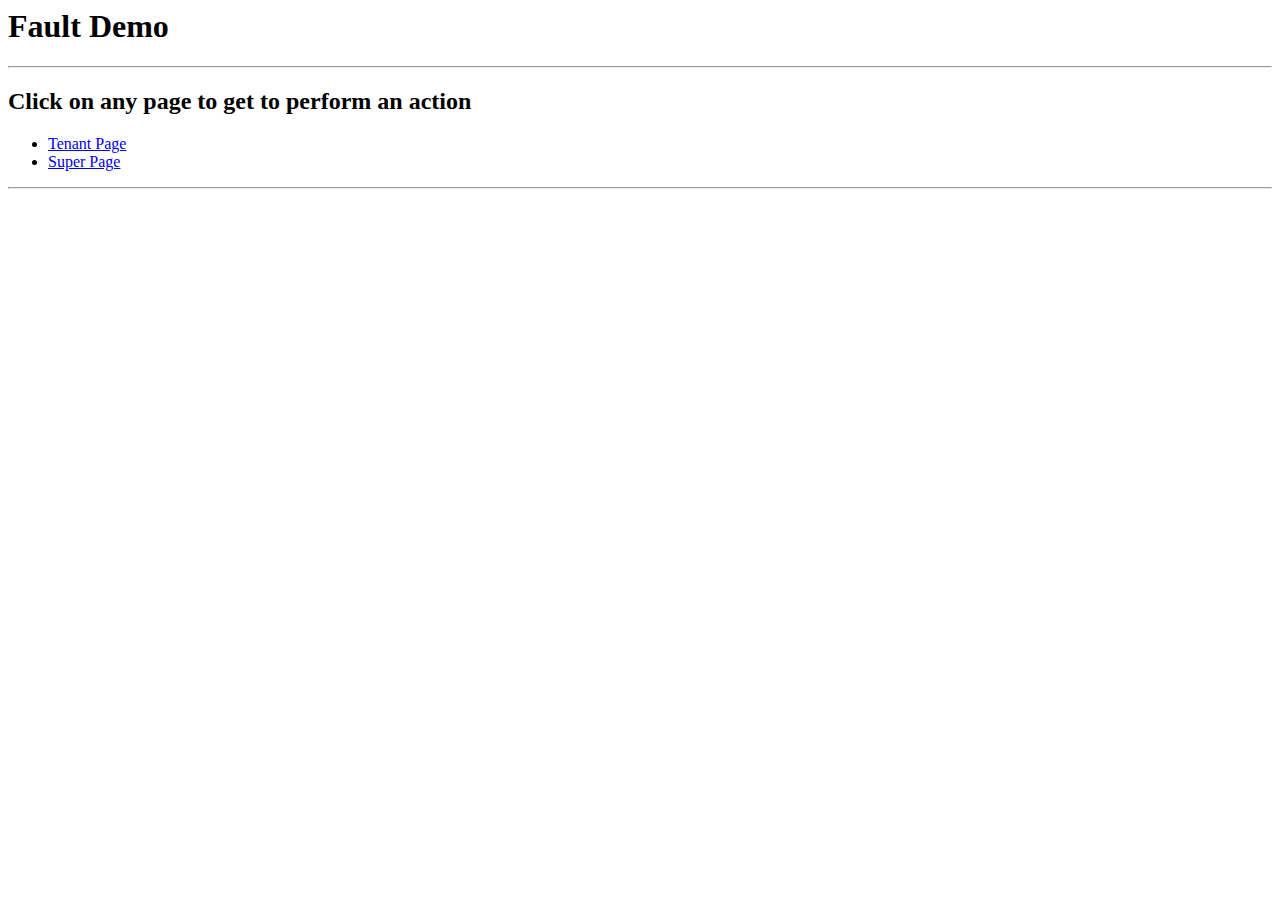
<file: index.html>
<html>
<header>
	<Title>Faults Demo Website</Title>
	<meta charset="UTF-8" />
	<meta name="description" content="Fault Console" />
	<meta name="keywords"
		content="Fault, ai-blockchain faults, blockchain faults" />
	<meta name="robots" content="index, follow" />	
</header>
<Body>
<H1 color="blue">Fault Demo</H1>
<hr>

<h2 color="orange">Click on any page to get to perform an action </h2>
<ul>
	<li><a href="tenant/index.html">Tenant Page</a></li>
	<li><a href="super/index.html">Super Page</a></li>
</ul>
<hr>
</Body>
</html>
</file>
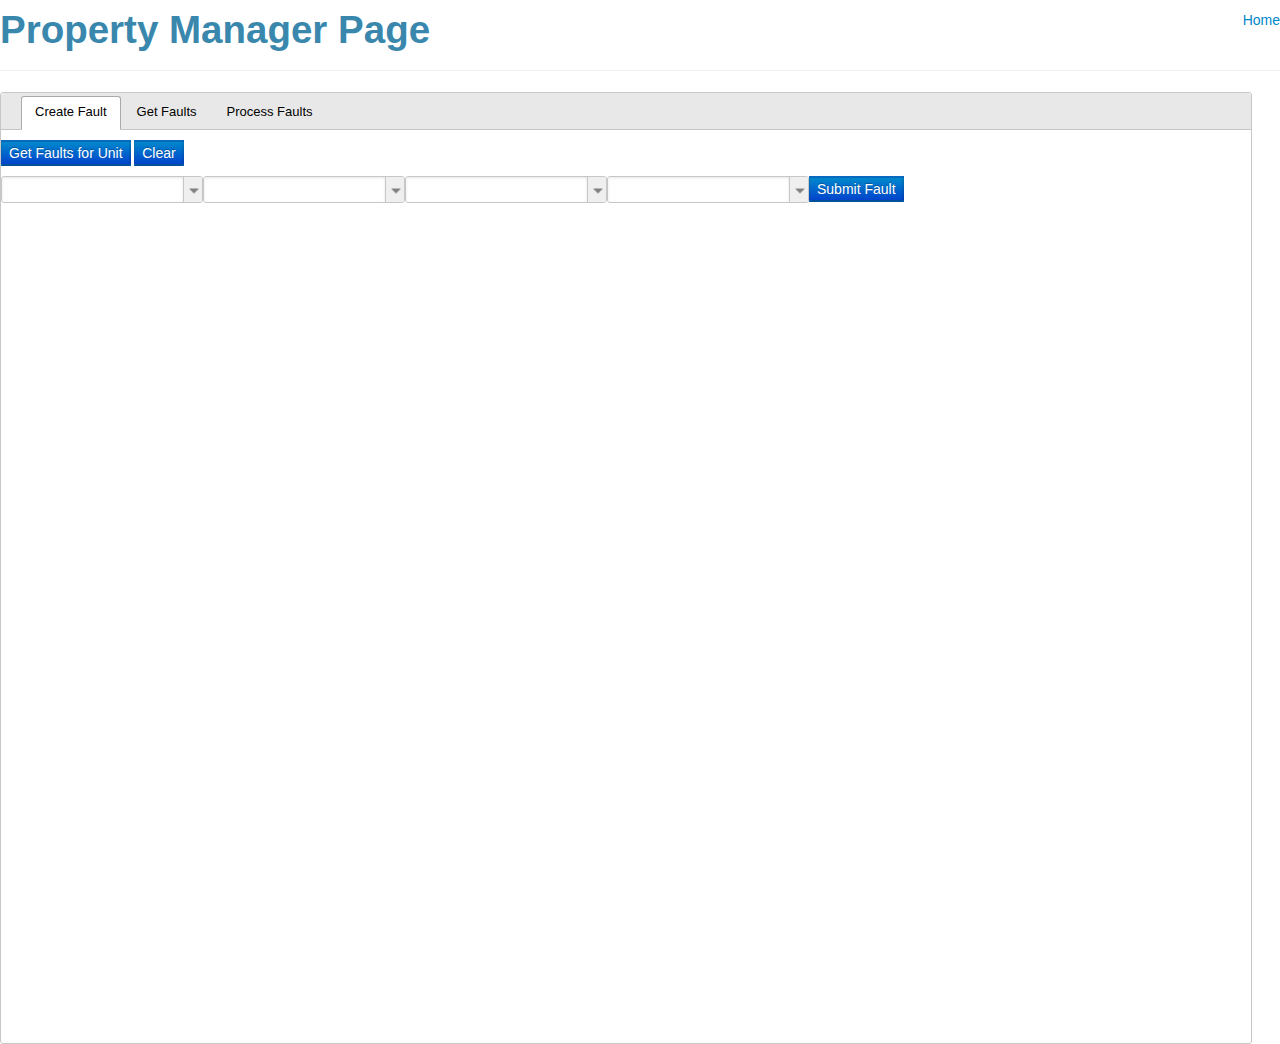
<file: super/index.html>
<head>
<title>Property Manager Page</title>
<meta charset="UTF-8" />
<meta name="description" content="Fault Console" />
<meta name="keywords"
	content="Fault, ai-blockchain faults, blockchain faults" />
<meta name="robots" content="index, follow" />

<link rel="stylesheet" href="../css/faults.css">

<link rel="stylesheet" href="../css/jquery-ui.min.css">
<script src="../css/external/jquery/jquery.js"></script>
<script src="../css/jquery-ui.min.js"></script>

<link rel="stylesheet" href="../css/font-awesome.min.css">
<link rel="stylesheet" href="../css/jquery-ui-1.9.2.custom.css">
<link rel="stylesheet" href="../css/bootstrap.min.css">

<!-- add the jQuery script -->
<script type="text/javascript" src="../css/scripts/jquery-1.11.1.min.js"></script>
<!-- add the jQWidgets framework -->
<script type="text/javascript" src="../css/jqwidgets/jqxcore.js"></script>
<!-- add one or more widgets -->
<script type="text/javascript" src="../css/jqwidgets/jqxbuttons.js"></script>
<!-- add the jQWidgets base styles and one of the theme stylesheets -->
<link rel="stylesheet" href="../css/jqwidgets/styles/jqx.base.css"
	type="text/css" />
<link rel="stylesheet" href="../css/jqwidgets/styles/jqx.summer.css" type="text/css" />	
<link rel="stylesheet" href="../css/jqwidgets/styles/jqx.darkblue.css"
	type="text/css" />

<link rel="stylesheet" href="../css/jqwidgets/styles/jqx.base.css"
	type="text/css" />
<script type="text/javascript" src="../css/scripts/jquery-1.11.2.js"></script>
<script type="text/javascript" src="../css/jqwidgets/jqxcore.js"></script>
<script type="text/javascript" src="../css/jqwidgets/jqxdata.js"></script>
<script type="text/javascript" src="../css/jqwidgets/jqxbuttons.js"></script>
<script type="text/javascript" src="../css/jqwidgets/jqxscrollbar.js"></script>
<script type="text/javascript" src="../css/jqwidgets/jqxmenu.js"></script>
<script type="text/javascript" src="../css/jqwidgets/jqxcombobox.js"></script>
<script type="text/javascript" src="../css/jqwidgets/jqxcheckbox.js"></script>
<script type="text/javascript" src="../css/jqwidgets/jqxlistbox.js"></script>
<script type="text/javascript" src="../css/jqwidgets/jqxdropdownlist.js"></script>
<script type="text/javascript" src="../css/jqwidgets/jqxgrid.js"></script>
<script type="text/javascript" src="../css/jqwidgets/jqxgrid.selection.js"></script>
<script type="text/javascript" src="../css/jqwidgets/jqxgrid.columnsresize.js"></script>
<script type="text/javascript" src="../css/jqwidgets/jqxgrid.filter.js"></script>
<script type="text/javascript" src="../css/jqwidgets/jqxgrid.sort.js"></script>
<script type="text/javascript" src="../css/jqwidgets/jqxgrid.pager.js"></script>
<script type="text/javascript" src="../css/jqwidgets/jqxgrid.edit.js"></script>  
<script type="text/javascript" src="../css/jqwidgets/jqxgrid.selection.js"></script> 
<script type="text/javascript" src="../css/jqwidgets/jqxgrid.grouping.js"></script>
<script type="text/javascript" src="../css/jqwidgets/jqxgrid.edit.js"></script>
<script type="text/javascript" src="../css/jqwidgets/jqxgrid.filter.js"></script>
<script type="text/javascript" src="../css/jqwidgets/jqxtextarea.js"></script>
<script type="text/javascript" src="../css/jqwidgets/jqxtooltip.js"></script>
<script type="text/javascript" src="../css/jqwidgets/jqxtabs.js"></script>

<link rel="icon" href="favicon.ico" />
</head>

<body>
	<a id="homepage" href="../index.html">Home</a>
	<script src="../js/restclient.js"></script>
	
	<h1 class='text-info'>Property Manager Page</h1>
	<div class="bg-primary" id="loggedUser"></div>
	<hr />
	<script type="text/javascript">
        $(document).ready(function () {   
        	$('#successMsg').hide();
        	$('#infoMsg').hide();
        	$('#warningMsg').hide();
        	$('#errorMsg').hide();
        	
            $('#jqxTabs').jqxTabs({ width: 1250, height: 950, theme: 'summer' });           
            /*$('#jqxTabs').jqxTabs('disableAt', 3);
            $('#jqxTabs').jqxTabs('disableAt', 4);*/            
            
            /*var buildingSource = [
                "Building_1",
                "Building_2",
                "Building_3",
                "Building_4",
                "Building_5",
                "Building_6",
                "Building_7",
                "Building_8",
                "Building_9",
	        ];*/            
            
	        getDropDownData('BUILDING', '#buildingjqxcombobox');
            var building;
            //$("#buildingjqxcombobox").jqxComboBox({ source: buildingSource, selectedIndex: 0, width: '200px', height: '25px',});            
            //$("#jqxcombobox").jqxComboBox('selectIndex', 1);
            $('#buildingjqxcombobox').bind('select', function (event) {
                var args = event.args;
                building = $('#buildingjqxcombobox').jqxComboBox('getItem', args.index);
                //alert('Selected: ' + building.label);
            });
            building = $('#buildingjqxcombobox').jqxComboBox('getItem', 0);

            /*var locationSource = [
                "1st_Floor",
                "2nd_Floor",
                "3rd_Floor",
                "4th_Floor",
                "5th_Floor",
                "6th_Floor",
                "7th_Floor",
                "8th_Floor",
                "9th_Floor",
	        ];*/            
            
         	getDropDownData('LOCATION', '#locationjqxcombobox');
         	var location;
            //$("#locationjqxcombobox").jqxComboBox({ source: locationSource, selectedIndex: 0, width: '200px', height: '25px',});            
            //$("#jqxcombobox").jqxComboBox('selectIndex', 1);
            $('#locationjqxcombobox').bind('select', function (event) {
                var args = event.args;
                location = $('#locationjqxcombobox').jqxComboBox('getItem', args.index);
                //alert('Selected: ' + location.label);
            });  
            location = $('#locationjqxcombobox').jqxComboBox('getItem', 0);

            /*var unitSource = [
                "1A",
                "1B",
                "1C",
                "1D",
                "2A",
                "2B",
                "2C",
                "2D",
                "3A",
                "3B",
                "3C",
                "3D",                
	        ];*/            
            
	        getDropDownData('UNIT', '#unitjqxcombobox');
         	var unit;
            //$("#unitjqxcombobox").jqxComboBox({ source: unitSource, selectedIndex: 0, width: '200px', height: '25px',});            
            //$("#jqxcombobox").jqxComboBox('selectIndex', 1);
            $('#unitjqxcombobox').bind('select', function (event) {
                var args = event.args;
                unit = $('#unitjqxcombobox').jqxComboBox('getItem', args.index);
                //alert('Selected: ' + unit.label);
            });
            unit = $('#unitjqxcombobox').jqxComboBox('getItem', 0);
            
            /*var faultCategorySource = [
                "Roof_Leakage",
                "Floor_Leakage",
                "A/C Problem",
                "Kitchen",
                "Bath_Room",
                "Living_Room",
                "Basement",
                "Washer/Dryer",
                "Refrigerator",
	        ];*/            
            
	        getDropDownData('CATEGORY', '#faultcategoryjqxcombobox');
         	var faultCat;
            //$("#faultcategoryjqxcombobox").jqxComboBox({ source: faultCategorySource, selectedIndex: 0, width: '200px', height: '25px',});
            $('#faultcategoryjqxcombobox').bind('select', function (event) {
                var args = event.args;
                faultCat = $('#faultcategoryjqxcombobox').jqxComboBox('getItem', args.index);
                //alert('Selected: ' + faultCat.label);
            }); 
            faultCat = $('#faultcategoryjqxcombobox').jqxComboBox('getItem', 0);

            /*var faultSubCategorySource = [
                "Shingles",
                "Hardwood",
                "Water_Heater",
                "HVAC",
                "Leaky Faucets",
                "Master_Bath",
                "Powder_Room",
                "Common_Bath",
                "Add Freon",
	        ];*/            
            
	        getDependentDropDownData('SUBCATEGORY', faultCat.label, '#faultsubcategoryjqxcombobox');
         	var faultSubCat;
            //$("#faultsubcategoryjqxcombobox").jqxComboBox({ source: faultSubCategorySource, selectedIndex: 0, width: '200px', height: '25px',});
            $('#faultsubcategoryjqxcombobox').bind('select', function (event) {
                var args = event.args;
                faultSubCat = $('#faultsubcategoryjqxcombobox').jqxComboBox('getItem', args.index);
                //alert('Selected: ' + faultSubCat.label);
            }); 
            faultSubCat = $('#faultsubcategoryjqxcombobox').jqxComboBox('getItem', 0);

            $(document).ready(function () {
                $('#jqxTextArea').jqxTextArea({ width: 500, height: 100, placeHolder: 'Enter Fault Description' });
                //$('#jqxTextAreaRequest').jqxTextArea({ width: 950, height: 100, placeHolder: 'Fault Request' });
                //$('#jqxTextAreaResponse').jqxTextArea({ width: 950, height: 100, placeHolder: 'Fault Response' });
                /* $('#jqxTextAreaGetFaults').jqxTextArea({ width: 950, height: 100, placeHolder: 'Get Fault Response' }); */            
            });

            $('#faultcategoryjqxcombobox').on('change', function (event) {
        	    //alert('onChange');
        	    getDependentDropDownData('SUBCATEGORY', faultCat.label, '#faultsubcategoryjqxcombobox');
            });
            
            $('#SubmitFault').on('click', function (event) {
            	var faultDesc = $('#jqxTextArea').val();
            	var attr = '';
            	attr += "Building = " + building.label + ", ";
            	attr += "Location = " + location.label + ", ";
            	attr += "Unit = " + unit.label + ", ";
            	attr += "Fault Category = " + faultCat.label + ", ";
            	attr += "Fault Sub Category = " + faultSubCat.label + ", ";
            	attr += "Description = " + faultDesc + "\n";
            	//var finalRequest = faultDesc + " - Test string";
            	//$('#jqxTextAreaRequest').jqxTextArea('val', attr);
            	//$('#jqxTextAreaRequest').jqxTextArea('val', 'jQWidgets is a comprehensive and innovative widget library built on top of the jQuery JavaScript Library. It empowers developers to deliver professional, cross-browser compatible web applications, while significantly minimizing their development time. jQWidgets contains more than 60 UI widgets and is one of the fastest growing JavaScript UI frameworks on the Web.');
                //alert('Button is Clicked');
                
                //create json request
                var faultRequest = {};
                var fault = { 
                		"building" : building.label,
                		"location" : location.label, 
                		"unit" : unit.label,
                		"description" : building.label+"_"+location.label+"_"+unit.label,
                		"faults" : [
                			{
                				"category" : faultCat.label,
                				"subCategory" : faultSubCat.label,
                				"description" : faultDesc
                			}
                		]
                	};
                
                console.log(JSON.stringify(fault));
                //$('#jqxTextAreaResponse').jqxTextArea('val', JSON.stringify(fault));
                //send a rest client request
            	sendFaultRequest(JSON.stringify(fault), 'save');
            });

            $('#GetFaultsByBuildingLocationUnit').on('click', function (event) {
            	//alert ("not yet implemented");
            	setupGetUnitFaultsGrid(building.label, location.label, unit.label); 
            	$('#jqxUnitFaultsgrid').show();
            	//getFaults();
    			//setupGetAllFaultsGrid();  
            });
 
            $('#clear').on('click', function (event) {
                $('#jqxUnitFaultsgrid').jqxGrid('clear');
                $('#jqxUnitFaultsgrid').hide();
                //.jqxGrid('setGridParam', {data: data, datatype: 'json'})
                //.trigger('reloadGrid');
            });
            
            $('#GetFaults').on('click', function (event) {
            	//getFaults();
    			setupGetAllFaultsGrid(); 
                //$('#jqxPendingFaultsgrid').show();
            });

            $('#pendingclear').on('click', function (event) {
                $('#jqxPendingFaultsgrid').jqxGrid('clear');
                $('#jqxPendingFaultsgrid').hide();
            });
            
            $('#GetPendingFaults').on('click', function (event) {
            	//getFaults();
            	setupPendingFaultsGrid();
            	$('#jqxPendingFaultsgrid').show();
            });
            
            // Create jqxTooltip Request
            //$("#jqxTextAreaRequest").jqxTooltip({ content: 'Json Request.' });

            // Create jqxTooltip Response
            //$("#jqxTextAreaResponse").jqxTooltip({ content: 'Json Response.' });       
            
			//setupExampleGrid();
        });
    </script>

	<div id="successMsg" class="alert alert-success">
	  <!-- <strong>Success!</strong> Indicates a successful or positive action. -->
	</div>
	<div id="infoMsg"  class="alert alert-info">
	  <!-- <strong>Info!</strong> Indicates a neutral informative change or action. -->
	</div>
	
	<div id="warningMsg"  class="alert alert-warning">
	  <!-- <strong>Warning!</strong> Indicates a warning that might need attention. -->
	</div>
	
	<div id="errorMsg"  class="alert alert-danger">
	  <!-- <strong>Danger!</strong> Indicates a dangerous or potentially negative action. -->
	</div>
	<div id='jqxTabs'>
	    <ul style='margin-left: 20px;'>
	        <li>Create Fault</li>
	        <li>Get Faults</li>
        	<li>Process Faults</li>
<!-- 	        <li>Tab 4</li>
	        <li>Tab 5</li> -->
	    </ul>
    <div>
        <!--  Content 1 -->
        <p></p>
		<button class="btn-primary" id="GetFaultsByBuildingLocationUnit">Get Faults for Unit</button>  
		<button class="btn-primary" id="clear">Clear</button>  		
        <div id='jqxWidget' style="font-size: 13px; font-family: Verdana; float: left;">
			<div id="jqxUnitFaultsgrid"></div>
		</div>	
		<p></p>			
		<p></p>          
		<div id='buildingjqxcombobox'></div>
		<p></p>
		<div id='locationjqxcombobox'></div>
		<p></p>
		<div id='unitjqxcombobox'></div>
		<p></p>
		<div id='faultcategoryjqxcombobox'></div>
		<p></p>
		<div id='faultsubcategoryjqxcombobox'></div>
		<p></p>
		<div id="jqxTextArea"></div>
<!-- 		<p></p>
		<span class = "label label-info">Request</span>
		<div id="jqxTextAreaRequest"></div>
		<p></p>
		<span class = "label label-info">Response</span>
		<div id="jqxTextAreaResponse"></div>	 -->
		<p></p>
		<button class="btn-primary" id="SubmitFault">Submit Fault</button>
		<p></p>        
    </div>
    <div>
        <!--Content 2-->
		<p></p>
		<button class="btn-primary" id="GetFaults">Get All Faults</button>  
		<p></p>    
<!-- 		<div id="jqxTextAreaGetFaults"></div>
		<p></p> -->
        <div id='jqxWidget' style="font-size: 13px; font-family: Verdana; float: left;">
			<div id="jqxFaultsgrid"></div>
		</div>	
		<p></p>	
<!--         <div id='jqxWidget'
		style="font-size: 13px; font-family: Verdana; float: left;">
		<div id="jqxgrid"></div> 
		</div>
		<p></p>-->
    </div>
    <div>
        <p></p>
		<button class="btn-primary" id="GetPendingFaults">Get Pending Faults</button> 
		<p></p>
		<button class="btn-primary" id="ProcessPendingFaults">Process Pending Faults</button> 
		<p></p>
		<button class="btn-primary" id="pendingclear">Clear Grid</button>  	
		<!-- <p></p>
		<span class = "label label-info">Request</span>
		<div id="jqxTextAreaRequest"></div> -->
		<p></p>		
		<div id='jqxWidget' style="font-size: 13px; font-family: Verdana; float: left;">
			<div id="jqxPendingFaultsgrid"></div>
	        <!-- <div style="font-size: 12px; font-family: Verdana, Geneva, 'DejaVu Sans', sans-serif; margin-top: 30px;">
		        <div id="cellbegineditevent"></div>
		        <div style="margin-top: 10px;" id="cellendeditevent"></div>
	        </div> -->			
		</div>	
		<p></p>
    </div>
<!--     <div>
        Content 4
    </div>
    <div>
        Content 5
    </div> -->
</div>

	<!-- <div id="jsGrid"></div> -->
	<script>
/*
    var clients = [
        { "Name": "Otto Clay", "Age": 25, "Country": 1, "Address": "Ap #897-1459 Quam Avenue", "Married": false },
        { "Name": "Connor Johnston", "Age": 45, "Country": 2, "Address": "Ap #370-4647 Dis Av.", "Married": true },
        { "Name": "Lacey Hess", "Age": 29, "Country": 3, "Address": "Ap #365-8835 Integer St.", "Married": false },
        { "Name": "Timothy Henson", "Age": 56, "Country": 1, "Address": "911-5143 Luctus Ave", "Married": true },
        { "Name": "Ramona Benton", "Age": 32, "Country": 3, "Address": "Ap #614-689 Vehicula Street", "Married": false }
    ];
 
    var countries = [
        { Name: "", Id: 0 },
        { Name: "United States", Id: 1 },
        { Name: "Canada", Id: 2 },
        { Name: "United Kingdom", Id: 3 }
    ];
 
 $(function() {
         // Instantiate a button
        $( ".button-color button" ).button();
		
    $("#jsGrid").jsGrid({
        width: "100%",
        height: "400px",
 
		filtering: true,
        inserting: true,
        editing: true,
        sorting: true,
        paging: true,
		autoload: true,

        pageSize: 15,
        pageButtonCount: 5,
 
        deleteConfirm: "Do you really want to delete the client?",
		
        data: clients,
 
        fields: [
            { name: "Name", type: "text", width: 150, validate: "required" },
            { name: "Age", type: "number", width: 50 },
            { name: "Address", type: "text", width: 200 },
            { name: "Country", type: "select", items: countries, valueField: "Id", textField: "Name" },
            { name: "Married", type: "checkbox", title: "Is Married", sorting: false },
            { type: "control" }
        ]
    });
});
*/
</script>
</body>
</html>
</file>
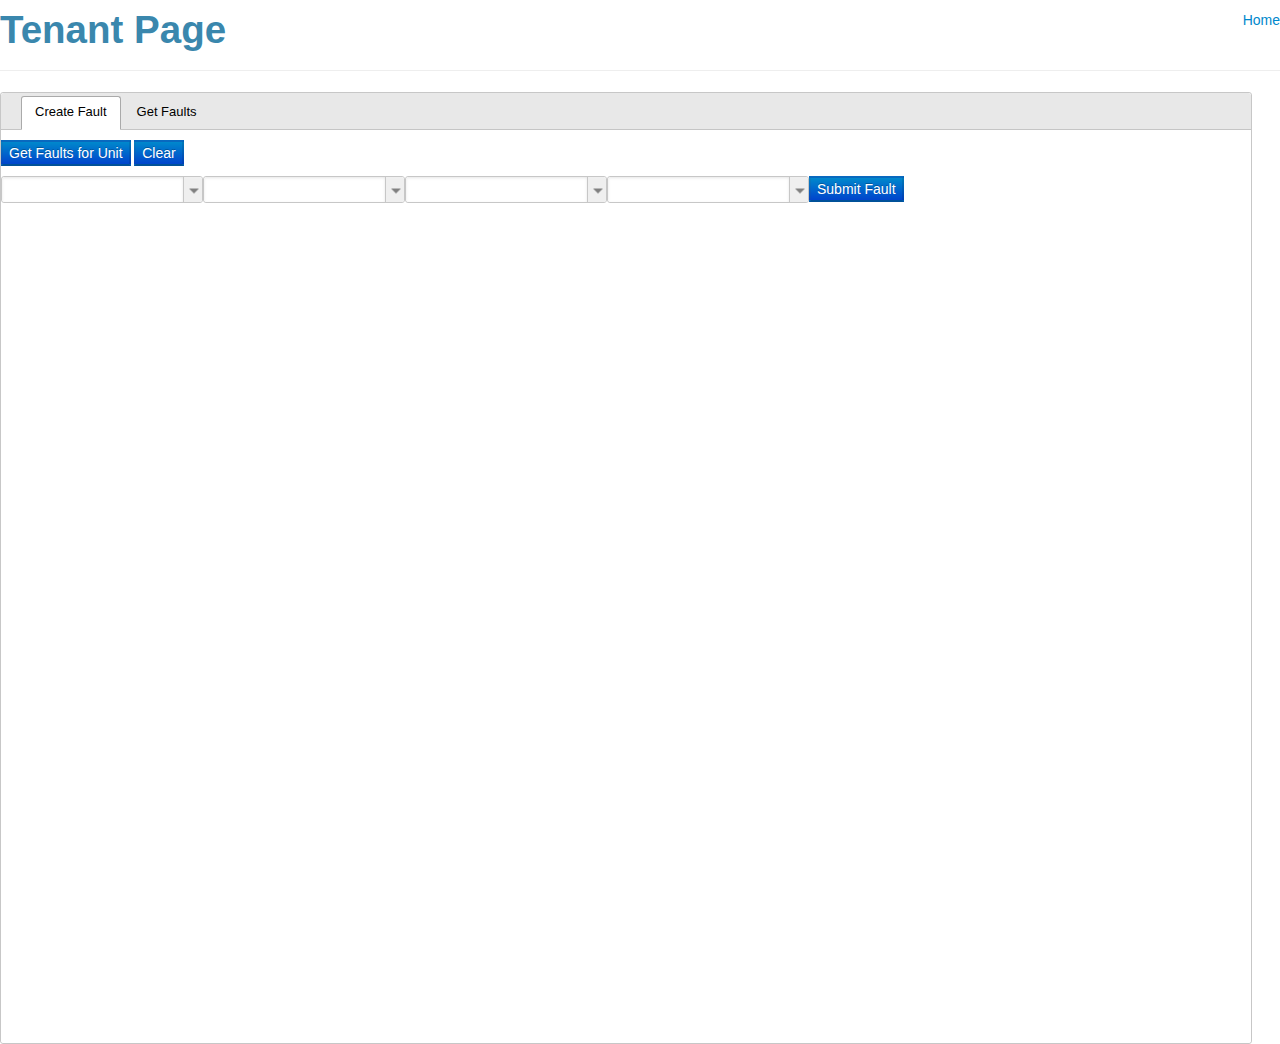
<file: tenant/index.html>
<head>
<title>Tenant Page</title>
<meta charset="UTF-8" />
<meta name="description" content="Fault Console" />
<meta name="keywords"
	content="Fault, ai-blockchain faults, blockchain faults" />
<meta name="robots" content="index, follow" />

<link rel="stylesheet" href="../css/faults.css">

<link rel="stylesheet" href="../css/jquery-ui.min.css">
<script src="../css/external/jquery/jquery.js"></script>
<script src="../css/jquery-ui.min.js"></script>

<link rel="stylesheet" href="../css/font-awesome.min.css">
<link rel="stylesheet" href="../css/jquery-ui-1.9.2.custom.css">
<link rel="stylesheet" href="../css/bootstrap.min.css">

<!-- add the jQuery script -->
<script type="text/javascript" src="../css/scripts/jquery-1.11.1.min.js"></script>
<!-- add the jQWidgets framework -->
<script type="text/javascript" src="../css/jqwidgets/jqxcore.js"></script>
<!-- add one or more widgets -->
<script type="text/javascript" src="../css/jqwidgets/jqxbuttons.js"></script>
<!-- add the jQWidgets base styles and one of the theme stylesheets -->
<link rel="stylesheet" href="../css/jqwidgets/styles/jqx.base.css"
	type="text/css" />
<link rel="stylesheet" href="../css/jqwidgets/styles/jqx.summer.css" type="text/css" />	
<link rel="stylesheet" href="../css/jqwidgets/styles/jqx.darkblue.css"
	type="text/css" />

<link rel="stylesheet" href="../css/jqwidgets/styles/jqx.base.css"
	type="text/css" />
<script type="text/javascript" src="../css/scripts/jquery-1.11.2.js"></script>
<script type="text/javascript" src="../css/jqwidgets/jqxcore.js"></script>
<script type="text/javascript" src="../css/jqwidgets/jqxdata.js"></script>
<script type="text/javascript" src="../css/jqwidgets/jqxbuttons.js"></script>
<script type="text/javascript" src="../css/jqwidgets/jqxscrollbar.js"></script>
<script type="text/javascript" src="../css/jqwidgets/jqxmenu.js"></script>
<script type="text/javascript" src="../css/jqwidgets/jqxcombobox.js"></script>
<script type="text/javascript" src="../css/jqwidgets/jqxcheckbox.js"></script>
<script type="text/javascript" src="../css/jqwidgets/jqxlistbox.js"></script>
<script type="text/javascript" src="../css/jqwidgets/jqxdropdownlist.js"></script>
<script type="text/javascript" src="../css/jqwidgets/jqxgrid.js"></script>
<script type="text/javascript"
	src="../css/jqwidgets/jqxgrid.selection.js"></script>
<script type="text/javascript"
	src="../css/jqwidgets/jqxgrid.columnsresize.js"></script>
<script type="text/javascript" src="../css/jqwidgets/jqxgrid.filter.js"></script>
<script type="text/javascript" src="../css/jqwidgets/jqxgrid.sort.js"></script>
<script type="text/javascript" src="../css/jqwidgets/jqxgrid.pager.js"></script>
<script type="text/javascript"
	src="../css/jqwidgets/jqxgrid.grouping.js"></script>
<script type="text/javascript" src="../css/jqwidgets/jqxgrid.edit.js"></script>
<script type="text/javascript" src="../css/jqwidgets/jqxtextarea.js"></script>
<script type="text/javascript" src="../css/jqwidgets/jqxtooltip.js"></script>
<script type="text/javascript" src="../css/jqwidgets/jqxtabs.js"></script>

<link rel="icon" href="favicon.ico" />
</head>

<body>
	<a id="homepage" href="../index.html">Home</a>
	<script src="../js/restclient.js"></script>
	
	<h1 class='text-info'>Tenant Page</h1>
	<div class="bg-primary" id="loggedUser"></div>
	<hr />
	<script type="text/javascript">
        $(document).ready(function () {
        	$('#successMsg').hide();
        	$('#infoMsg').hide();
        	$('#warningMsg').hide();
        	$('#errorMsg').hide();
        	
            $('#jqxTabs').jqxTabs({ width: 1250, height: 950, theme: 'summer' });
            /*$('#jqxTabs').jqxTabs('disableAt', 2);            
            $('#jqxTabs').jqxTabs('disableAt', 3);
            $('#jqxTabs').jqxTabs('disableAt', 4);*/            
            
            /*var buildingSource =
            {
            	datatype: "json",
            	crossdomain: "true",
            	datafields: [
            		{ name: 'id', type: 'string' },
            		{ name: 'lookupCode', type: 'string' },
            		{ name: 'lookupTypeCode', type: 'string' },
            		{ name: 'parent', type: 'string' }
            	],
            	url: "http://54.215.186.133:20001/fault/lookupbytype?type=BUILDING",
            	async: false,
            	id: 'id',
                formatdata: function (data) {
                	console.log(data);
                    //return "my data";
                }            	
            };
              
            var dataAdapter = new $.jqx.dataAdapter(buildingSource, {
            	autoBind: true,
            	loadComplete: function () {
            	},
            	loadError: function (xhr, status, error) { 
            		alert(error + ', status ' + status);
            	},
            	beforeLoadComplete: function (records) {
                }	
            });

            $("#buildingjqxcombobox").jqxComboBox(
          	{
          			width: 200,
          			height: 25,
          			source: dataAdapter,
          			selectedIndex: 0,
          			displayMember: "lookupCode",
          			valueMember: "lookupCode"
          	});*/
            
            /*var buildingSource = [
                "Building_1",
                "Building_2",
                "Building_3",
                "Building_4",
                "Building_5",
                "Building_6",
                "Building_7",
                "Building_8",
                "Building_9",
	        ];*/            
            
	        getDropDownData('BUILDING', '#buildingjqxcombobox');
            var building;
         	// Create a jqxComboBox
            //$("#buildingjqxcombobox").jqxComboBox({ source: buildingSource, selectedIndex: 0, width: '200px', height: '25px',});
            $('#buildingjqxcombobox').bind('select', function (event) {
                var args = event.args;
                building = $('#buildingjqxcombobox').jqxComboBox('getItem', args.index);
                //alert('Selected: ' + building.label);
            });
            building = $('#buildingjqxcombobox').jqxComboBox('getItem', 0);

            /*var locationSource = [
                "1st_Floor",
                "2nd_Floor",
                "3rd_Floor",
                "4th_Floor",
                "5th_Floor",
                "6th_Floor",
                "7th_Floor",
                "8th_Floor",
                "9th_Floor",
	        ];*/            
            
            getDropDownData('LOCATION', '#locationjqxcombobox');
         	var location;
            //$("#locationjqxcombobox").jqxComboBox({ source: locationSource, selectedIndex: 0, width: '200px', height: '25px',});            
            //$("#jqxcombobox").jqxComboBox('selectIndex', 1);
            $('#locationjqxcombobox').bind('select', function (event) {
                var args = event.args;
                location = $('#locationjqxcombobox').jqxComboBox('getItem', args.index);
                //alert('Selected: ' + location.label);
            });  
            location = $('#locationjqxcombobox').jqxComboBox('getItem', 0);

            /*var unitSource = [
                "1A",
                "1B",
                "1C",
                "1D",
                "2A",
                "2B",
                "2C",
                "2D",
                "3A",
                "3B",
                "3C",
                "3D",                
	        ];*/           
            
         	getDropDownData('UNIT', '#unitjqxcombobox');
         	var unit;
            //$("#unitjqxcombobox").jqxComboBox({ source: unitSource, selectedIndex: 0, width: '200px', height: '25px',});            
            //$("#jqxcombobox").jqxComboBox('selectIndex', 1);
            $('#unitjqxcombobox').bind('select', function (event) {
                var args = event.args;
                unit = $('#unitjqxcombobox').jqxComboBox('getItem', args.index);
                //alert('Selected: ' + unit.label);
            });
            unit = $('#unitjqxcombobox').jqxComboBox('getItem', 0);
            
            /*var faultCategorySource = [
                "Roof_Leakage",
                "Floor_Leakage",
                "A/C Problem",
                "Kitchen",
                "Bath_Room",
                "Living_Room",
                "Basement",
                "Washer/Dryer",
                "Refrigerator",
	        ];*/            
            
	        getDropDownData('CATEGORY', '#faultcategoryjqxcombobox');
         	var faultCat;
            //$("#faultcategoryjqxcombobox").jqxComboBox({ source: faultCategorySource, selectedIndex: 0, width: '200px', height: '25px',});
            $('#faultcategoryjqxcombobox').bind('select', function (event) {
                var args = event.args;
                faultCat = $('#faultcategoryjqxcombobox').jqxComboBox('getItem', args.index);
                //alert('Selected: ' + faultCat.label);
            }); 
            faultCat = $('#faultcategoryjqxcombobox').jqxComboBox('getItem', 0);

            /*var faultSubCategorySource = [
                "Shingles",
                "Hardwood",
                "Water_Heater",
                "HVAC",
                "Leaky Faucets",
                "Master_Bath",
                "Powder_Room",
                "Common_Bath",
                "Add Freon",
	        ];*/            
            
            getDependentDropDownData('SUBCATEGORY', faultCat.label, '#faultsubcategoryjqxcombobox');
         	var faultSubCat;
            //$("#faultsubcategoryjqxcombobox").jqxComboBox({ source: faultSubCategorySource, selectedIndex: 0, width: '200px', height: '25px',});
            $('#faultsubcategoryjqxcombobox').bind('select', function (event) {
                var args = event.args;
                faultSubCat = $('#faultsubcategoryjqxcombobox').jqxComboBox('getItem', args.index);
                //alert('Selected: ' + faultSubCat.label);
            }); 
            faultSubCat = $('#faultsubcategoryjqxcombobox').jqxComboBox('getItem', 0);

            $(document).ready(function () {
                $('#jqxTextArea').jqxTextArea({ width: 500, height: 100, placeHolder: 'Enter Fault Description' });
                //$('#jqxTextAreaRequest').jqxTextArea({ width: 950, height: 100, placeHolder: 'Fault Request' });
                //$('#jqxTextAreaResponse').jqxTextArea({ width: 950, height: 100, placeHolder: 'Fault Response' });
                /* $('#jqxTextAreaGetFaults').jqxTextArea({ width: 950, height: 100, placeHolder: 'Get Fault Response' }); */            
            });

            $('#faultcategoryjqxcombobox').on('change', function (event) {
        	    //alert('onChange');
        	    getDependentDropDownData('SUBCATEGORY', faultCat.label, '#faultsubcategoryjqxcombobox');
            });
            
            $('#SubmitFault').on('click', function (event) {
            	var faultDesc = $('#jqxTextArea').val();
            	var attr = '';
            	attr += "Building = " + building.label + ", ";
            	attr += "Location = " + location.label + ", ";
            	attr += "Unit = " + unit.label + ", ";
            	attr += "Fault Category = " + faultCat.label + ", ";
            	attr += "Fault Sub Category = " + faultSubCat.label + ", ";
            	attr += "Description = " + faultDesc + "\n";
            	//var finalRequest = faultDesc + " - Test string";
            	//$('#jqxTextAreaRequest').jqxTextArea('val', attr);
            	//$('#jqxTextAreaRequest').jqxTextArea('val', 'jQWidgets is a comprehensive and innovative widget library built on top of the jQuery JavaScript Library. It empowers developers to deliver professional, cross-browser compatible web applications, while significantly minimizing their development time. jQWidgets contains more than 60 UI widgets and is one of the fastest growing JavaScript UI frameworks on the Web.');
                //alert('Button is Clicked');
                
                //create json request
                var faultRequest = {};
                var fault = { 
                		"building" : building.label,
                		"location" : location.label, 
                		"unit" : unit.label,
                		"description" : building.label+"_"+location.label+"_"+unit.label,
                		"faults" : [
                			{
                				"category" : faultCat.label,
                				"subCategory" : faultSubCat.label,
                				"description" : faultDesc
                			}
                		]
                	};
                
                console.log(JSON.stringify(fault));
                //$('#jqxTextAreaResponse').jqxTextArea('val', JSON.stringify(fault));
                //send a rest client request
            	sendFaultRequest(JSON.stringify(fault), 'create');
            });

            $('#GetFaultsByBuildingLocationUnit').on('click', function (event) {
            	//alert ("not yet implemented");
            	setupGetUnitFaultsGrid(building.label, location.label, unit.label); 
            	//getFaults();
    			//setupGetAllFaultsGrid();  
            });
 
            $('#clear').on('click', function (event) {
                $('#jqxUnitFaultsgrid').jqxGrid('clear');
                //.jqxGrid('setGridParam', {data: data, datatype: 'json'})
                //.trigger('reloadGrid');
            });
            
            $('#GetFaults').on('click', function (event) {
            	//getFaults();
    			setupGetAllFaultsGrid();  
            });
            
            // Create jqxTooltip Request
            //$("#jqxTextAreaRequest").jqxTooltip({ content: 'Json Request.' });

            // Create jqxTooltip Response
            //$("#jqxTextAreaResponse").jqxTooltip({ content: 'Json Response.' });       
            
			//setupExampleGrid();
        });
    </script>

	<div id="successMsg" class="alert alert-success">
	  <!-- <strong>Success!</strong> Indicates a successful or positive action. -->
	</div>
	<div id="infoMsg"  class="alert alert-info">
	  <!-- <strong>Info!</strong> Indicates a neutral informative change or action. -->
	</div>
	
	<div id="warningMsg"  class="alert alert-warning">
	  <!-- <strong>Warning!</strong> Indicates a warning that might need attention. -->
	</div>
	
	<div id="errorMsg"  class="alert alert-danger">
	  <!-- <strong>Danger!</strong> Indicates a dangerous or potentially negative action. -->
	</div>
	<div id='jqxTabs'>
	    <ul style='margin-left: 20px;'>
	        <li>Create Fault</li>
	        <li>Get Faults</li>
<!-- 	        <li>Tab 3</li>
	        <li>Tab 4</li>
	        <li>Tab 5</li> -->
	    </ul>
    <div>
        <!--  Content 1 -->
        <p></p>
		<button class="btn-primary" id="GetFaultsByBuildingLocationUnit">Get Faults for Unit</button>  
		<button class="btn-primary" id="clear">Clear</button>  		
        <div id='jqxWidget' style="font-size: 13px; font-family: Verdana; float: left;">
			<div id="jqxUnitFaultsgrid"></div>
		</div>	
		<p></p>			
		<p></p>          
		<div id='buildingjqxcombobox'></div>
		<p></p>
		<div id='locationjqxcombobox'></div>
		<p></p>
		<div id='unitjqxcombobox'></div>
		<p></p>
		<div id='faultcategoryjqxcombobox'></div>
		<p></p>
		<div id='faultsubcategoryjqxcombobox'></div>
		<p></p>
		<div id="jqxTextArea"></div>
<!-- 		<p></p>
		<span class = "label label-info">Request</span>
		<div id="jqxTextAreaRequest"></div>
		<p></p>
		<span class = "label label-info">Response</span>
		<div id="jqxTextAreaResponse"></div>	 -->
		<p></p>
		<button class="btn-primary" id="SubmitFault">Submit Fault</button>
		<p></p>        
    </div>
    <div>
        <!--Content 2-->
		<p></p>
		<button class="btn-primary" id="GetFaults">Get All Faults</button>  
		<p></p>    
<!-- 		<div id="jqxTextAreaGetFaults"></div>
		<p></p> -->
        <div id='jqxWidget' style="font-size: 13px; font-family: Verdana; float: left;">
			<div id="jqxFaultsgrid"></div>
		</div>	
		<p></p>	
<!--         <div id='jqxWidget'
		style="font-size: 13px; font-family: Verdana; float: left;">
		<div id="jqxgrid"></div> 
		</div>
		<p></p>-->
    </div>
<!--     <div>
        Content 3
    </div>
    <div>
        Content 4
    </div>
    <div>
        Content 5
    </div> -->
</div>

	<!-- <div id="jsGrid"></div> -->
	<script>
/*
    var clients = [
        { "Name": "Otto Clay", "Age": 25, "Country": 1, "Address": "Ap #897-1459 Quam Avenue", "Married": false },
        { "Name": "Connor Johnston", "Age": 45, "Country": 2, "Address": "Ap #370-4647 Dis Av.", "Married": true },
        { "Name": "Lacey Hess", "Age": 29, "Country": 3, "Address": "Ap #365-8835 Integer St.", "Married": false },
        { "Name": "Timothy Henson", "Age": 56, "Country": 1, "Address": "911-5143 Luctus Ave", "Married": true },
        { "Name": "Ramona Benton", "Age": 32, "Country": 3, "Address": "Ap #614-689 Vehicula Street", "Married": false }
    ];
 
    var countries = [
        { Name: "", Id: 0 },
        { Name: "United States", Id: 1 },
        { Name: "Canada", Id: 2 },
        { Name: "United Kingdom", Id: 3 }
    ];
 
 $(function() {
         // Instantiate a button
        $( ".button-color button" ).button();
		
    $("#jsGrid").jsGrid({
        width: "100%",
        height: "400px",
 
		filtering: true,
        inserting: true,
        editing: true,
        sorting: true,
        paging: true,
		autoload: true,

        pageSize: 15,
        pageButtonCount: 5,
 
        deleteConfirm: "Do you really want to delete the client?",
		
        data: clients,
 
        fields: [
            { name: "Name", type: "text", width: 150, validate: "required" },
            { name: "Age", type: "number", width: 50 },
            { name: "Address", type: "text", width: 200 },
            { name: "Country", type: "select", items: countries, valueField: "Id", textField: "Name" },
            { name: "Married", type: "checkbox", title: "Is Married", sorting: false },
            { type: "control" }
        ]
    });
});
*/
</script>
</body>
</html>
</file>
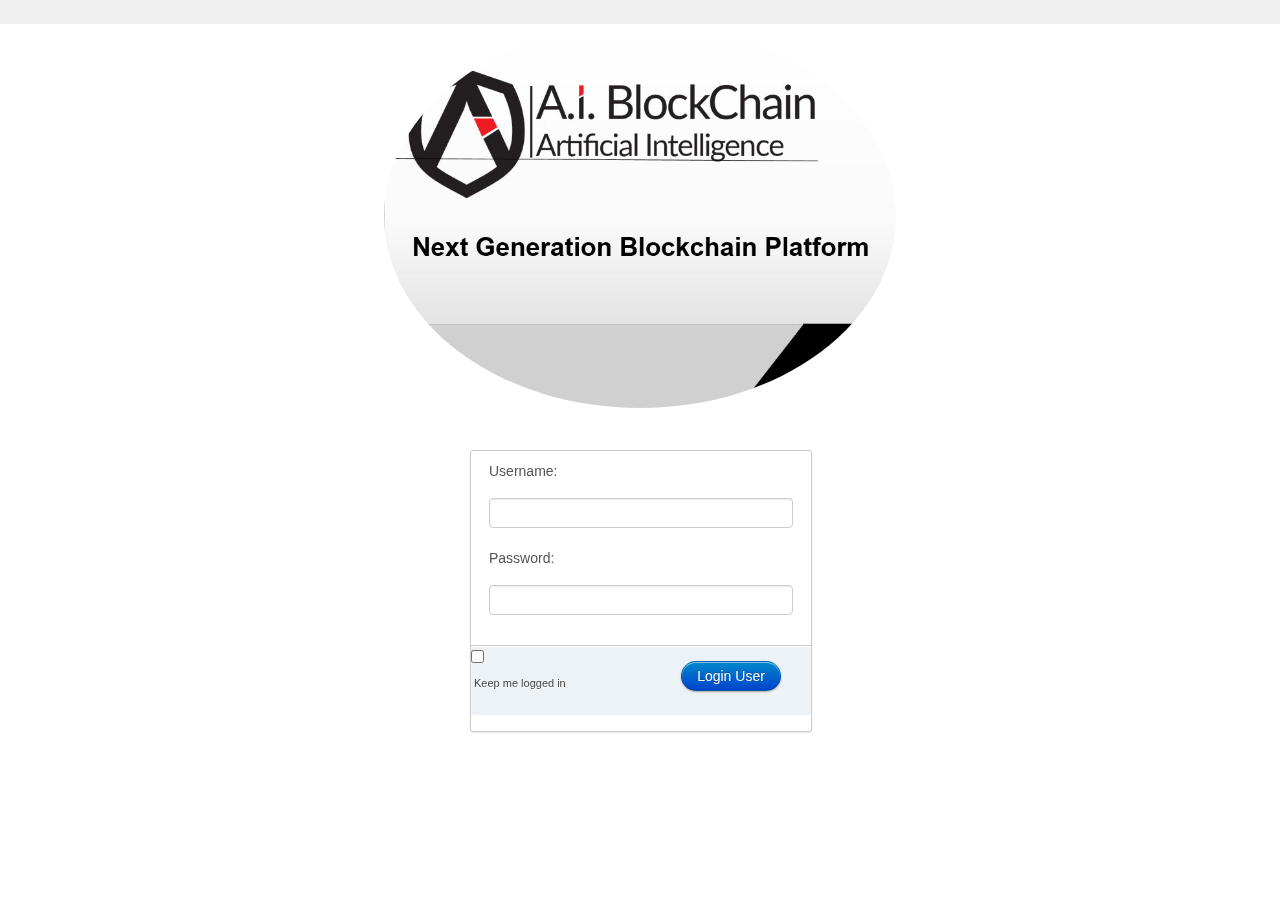
<file: login.html>
<!DOCTYPE html PUBLIC "-//W3C//DTD XHTML 1.0 Transitional//EN" "http://www.w3.org/TR/xhtml1/DTD/xhtml1-transitional.dtd">
<html xmlns="http://www.w3.org/1999/xhtml">
<head>
<meta http-equiv="Content-Type" content="text/html; charset=UTF-8" />
<title>AI Blockchain Login</title>
<style>
/* Basics */
html, body {
    width: 100%;
    height: 100%;
    font-family: "Helvetica Neue", Helvetica, sans-serif;
    color: #444;
    -webkit-font-smoothing: antialiased;
    background: #f0f0f0;
}
#container {
    position: fixed;
    width: 340px;
    height: 280px;
    top: 50%;
    left: 50%;
    margin-top: 0px;
    margin-left: -170px;
	background: #fff;
    border-radius: 3px;
    border: 1px solid #ccc;
    box-shadow: 0 1px 2px rgba(0, 0, 0, .1);
	
}
form {
    margin: 0 auto;
    margin-top: 20px;
}
label {
    color: #555;
    display: inline-block;
    margin-left: 18px;
    padding-top: 10px;
    font-size: 14px;
}
p a {
    font-size: 11px;
    color: #aaa;
    float: right;
    margin-top: -13px;
    margin-right: 20px;
 	-webkit-transition: all .4s ease;
    -moz-transition: all .4s ease;
    transition: all .4s ease;
}
p a:hover {
    color: #555;
}
input {
    font-family: "Helvetica Neue", Helvetica, sans-serif;
    font-size: 12px;
    outline: none;
}
input[type=text],
input[type=password] {
    color: #777;
    padding-left: 10px;
    margin: 10px;
    margin-top: 12px;
    margin-left: 18px;
    width: 290px;
    height: 35px;
	border: 1px solid #c7d0d2;
    border-radius: 2px;
    box-shadow: inset 0 1.5px 3px rgba(190, 190, 190, .4), 0 0 0 5px #f5f7f8;
	-webkit-transition: all .4s ease;
    -moz-transition: all .4s ease;
    transition: all .4s ease;
	}
input[type=text]:hover,
input[type=password]:hover {
    border: 1px solid #b6bfc0;
    box-shadow: inset 0 1.5px 3px rgba(190, 190, 190, .7), 0 0 0 5px #f5f7f8;
}
input[type=text]:focus,
input[type=password]:focus {
    border: 1px solid #a8c9e4;
    box-shadow: inset 0 1.5px 3px rgba(190, 190, 190, .4), 0 0 0 5px #e6f2f9;
}
#lower {
    background: #ecf2f5;
    width: 100%;
    height: 69px;
    margin-top: 20px;
	box-shadow: inset 0 1px 1px #fff;
    border-top: 1px solid #ccc;
    border-bottom-right-radius: 3px;
    border-bottom-left-radius: 3px;
}
input[type=checkbox] {
    margin-left: 20px;
    margin-top: 30px;
    //float: left;
}
.check {
    margin-left: 3px;
	font-size: 11px;
    color: #444;
    text-shadow: 0 1px 0 #fff;
}
input[type=submit] {
    float: right;
    margin-right: 20px;
    margin-top: 20px;
    width: 80px;
    height: 30px;
	font-size: 14px;
    font-weight: bold;
    color: #fff;
    background-color: #acd6ef; /*IE fallback*/
    background-image: -webkit-gradient(linear, left top, left bottom, from(#acd6ef), to(#6ec2e8));
    background-image: -moz-linear-gradient(top left 90deg, #acd6ef 0%, #6ec2e8 100%);
    background-image: linear-gradient(top left 90deg, #acd6ef 0%, #6ec2e8 100%);
    border-radius: 30px;
    border: 1px solid #66add6;
    box-shadow: 0 1px 2px rgba(0, 0, 0, .3), inset 0 1px 0 rgba(255, 255, 255, .5);
    cursor: pointer;
}
button { 
    float: right;
    margin-right: 20px;
    margin-top: 20px;
    width: 100px;
    height: 30px;
	font-size: 14px;
    font-weight: bold;
    color: #fff;
    background-color: #acd6ef; /*IE fallback*/
    background-image: -webkit-gradient(linear, left top, left bottom, from(#acd6ef), to(#6ec2e8));
    background-image: -moz-linear-gradient(top left 90deg, #acd6ef 0%, #6ec2e8 100%);
    background-image: linear-gradient(top left 90deg, #acd6ef 0%, #6ec2e8 100%);
    border-radius: 30px;
    border: 1px solid #66add6;
    box-shadow: 0 1px 2px rgba(0, 0, 0, .3), inset 0 1px 0 rgba(255, 255, 255, .5);
    cursor: pointer;
}
input[type=submit]:hover {
    background-image: -webkit-gradient(linear, left top, left bottom, from(#b6e2ff), to(#6ec2e8));
    background-image: -moz-linear-gradient(top left 90deg, #b6e2ff 0%, #6ec2e8 100%);
    background-image: linear-gradient(top left 90deg, #b6e2ff 0%, #6ec2e8 100%);
}
input[type=submit]:active {
    background-image: -webkit-gradient(linear, left top, left bottom, from(#6ec2e8), to(#b6e2ff));
    background-image: -moz-linear-gradient(top left 90deg, #6ec2e8 0%, #b6e2ff 100%);
    background-image: linear-gradient(top left 90deg, #6ec2e8 0%, #b6e2ff 100%);
}
/* Center the image and position the close button */
.imgcontainer {
    text-align: center;
    margin: 24px 0 12px 0;
    position: relative;
}

img.avatar {
    width: 40%;
    border-radius: 50%;
}
</style>

<script type="text/javascript" src="css/scripts/jquery-1.11.1.min.js"></script>

<link rel="stylesheet" href="css/jquery-ui.min.css">
<script type="text/javascript" src="css/external/jquery/jquery.js"></script>
<script type="text/javascript" src="css/jquery-ui.min.js"></script>

<link rel="stylesheet" href="css/font-awesome.min.css">
<link rel="stylesheet" href="css/jquery-ui-1.9.2.custom.css">
<link rel="stylesheet" href="css/bootstrap.min.css">

</head>

<body>
<script src="js/restclient.js"></script>
<script type="text/javascript">
$(document).ready(function () {
	/*$("#validateuser").keyup(function(event) {
	    if (event.keyCode === 13) {
	        $("#validateuser").click();
	    }
	});*/
	
	$('#validateuser').click( function () {
	    var validateRequest = { 
	    		"username" : $('#username').val(),
	    		"password" : $('#password').val()
	    	};
	    
		var request = JSON.stringify(validateRequest);

		loginUser(request);
	});
});
</script>

    <div class="imgcontainer">
      <!-- <img src="images/blockchainAI.jpg" alt="AIblockchain" class="avatar"> -->
      <img src="images/AIBC_LOGO.jpg" alt="AIblockchain" class="avatar">
    </div>
    
    <!-- Begin Page Content -->
    <div id="container">
        <!-- <form> -->
            <label for="username">Username:</label>
            <input type="text" id="username" name="username">
            <label for="password">Password:</label>
            <input type="password" id="password" name="password">
            <div id="lower">
                <input type="checkbox"><label class="check" for="checkbox">Keep me logged in</label>
                <!-- <input type="submit" value="Login"> -->
				<button class="btn-primary" id="validateuser" style="position:absolute; left:210px; top:210px;">Login User</button>  
            </div><!--/ lower-->
        <!-- </form> -->
    </div><!--/ container-->
    <!-- End Page Content -->
</body>
</html>
</file>
<file: css/faults.css>
#buildingjqxcombobox { float: left; }
#locationjqxcombobox {float: left;}
#unitjqxcombobox {float: left;}
#faultcategoryjqxcombobox {float: left;}

#GetPendingFaults {float: left; margin: 2px;}
#ProcessPendingFaults {float: left; margin: 2px;}
#pendingclear {float: left; margin: 2px;}

#homepage {
	float: right;
}
</file>
<file: css/jqwidgets/styles/jqx.base.css>
﻿/*Rounded Corners*/
/*top-left rounded Corners*/
.jqx-rc-tl
{
    -moz-border-radius-topleft: 3px;
    -webkit-border-top-left-radius: 3px;
    border-top-left-radius: 3px;
}
/*top-right rounded Corners*/
.jqx-rc-tr
{
    -moz-border-radius-topright: 3px;
    -webkit-border-top-right-radius: 3px;
    border-top-right-radius: 3px;
}
/*bottom-left rounded Corners*/
.jqx-rc-bl
{
    -moz-border-radius-bottomleft: 3px;
    -webkit-border-bottom-left-radius: 3px;
    border-bottom-left-radius: 3px;
}
/*bottom-right rounded Corners*/
.jqx-rc-br
{
    -moz-border-radius-bottomright: 3px;
    -webkit-border-bottom-right-radius: 3px;
    border-bottom-right-radius: 3px;
}
/*top rounded Corners*/
.jqx-rc-t
{
    -moz-border-radius-topleft: 3px;
    -webkit-border-top-left-radius: 3px;
    border-top-left-radius: 3px;
    -moz-border-radius-topright: 3px;
    -webkit-border-top-right-radius: 3px;
    border-top-right-radius: 3px;
}
/*bottom rounded Corners*/
.jqx-rc-b
{
    -moz-border-radius-bottomleft: 3px;
    -webkit-border-bottom-left-radius: 3px;
    border-bottom-left-radius: 3px;
    -moz-border-radius-bottomright: 3px;
    -webkit-border-bottom-right-radius: 3px;
    border-bottom-right-radius: 3px;
}
/*right rounded Corners*/
.jqx-rc-r
{
    -moz-border-radius-topright: 3px;
    -webkit-border-top-right-radius: 3px;
    border-top-right-radius: 3px;
    -moz-border-radius-bottomright: 3px;
    -webkit-border-bottom-right-radius: 3px;
    border-bottom-right-radius: 3px;
}
/*left rounded Corners*/
.jqx-rc-l
{
    -moz-border-radius-topleft: 3px;
    -webkit-border-top-left-radius: 3px;
    border-top-left-radius: 3px;
    -moz-border-radius-bottomleft: 3px;
    -webkit-border-bottom-left-radius: 3px;
    border-bottom-left-radius: 3px;
}
/*all rounded Corners*/
.jqx-rc-all
{
    -moz-border-radius: 3px;
    -webkit-border-radius: 3px;
    border-radius: 3px;
}
/*reset rounded corners*/
.jqx-rc-reset
{
    -moz-border-radius: 0px !important;
    -webkit-border-radius: 0px !important;
    border-radius: 0px !important;
}

/*Reset Style*/
.jqx-reset
{
    padding: 0;
    margin: 0;
    border: none;
    background: transparent;
    outline: none;
    box-sizing: content-box;
}
.jqx-clear {
    align:left; valign:top; left: 0px; top: 0px; -webkit-appearance: none !important; outline: none !important; padding: 0px; margin: 0px;
}
.jqx-popup {
    box-sizing: content-box;
}
.jqx-position-reset {
    position: static !important; 
}
.jqx-border-reset {
    border: none !important;
}
.jqx-overflow-hidden {
    overflow: hidden !important;
}
.jqx-position-relative {
    position: relative !important;
}
.jqx-position-absolute {
    position: absolute !important;
}
.jqx-max-size {
    width: 100% !important;
    height: 100% !important;
}
.jqx-background-reset {
    background: transparent !important;
}
/*Disable browser selection*/
.jqx-disableselect
{
    -webkit-user-select: none;
    -moz-user-select: none;
    user-select: none;
    -ms-user-select:none;
    -webkit-touch-callout:none;
    -webkit-tap-highlight-color: rgba(0,0,0,0);
}
.jqx-enableselect {
    -webkit-user-select: text;
    -moz-user-select: text;
    -ms-user-select:text;
    user-select:all;
}
.jqx-hideborder
{
    border: none !important;
}
.jqx-hidescrollbars
{
    overflow: hidden !important;
}
/*jqxButton, jqxToggleButton, jqxRepeatButton Style*/
.jqx-button{outline: none; border: 1px solid transparent; padding: 3px; text-align: center; vertical-align: central; margin: 0 0 0 0; cursor: default; }
button.jqx-button, input[type=button].jqx-button,  input[type=submit].jqx-button {
    box-sizing: border-box !important; -moz-box-sizing: border-box !important; 
}

.jqx-buttongroup{}
.jqx-group-button-normal {
    vertical-align: middle;
    text-align: center;
}
/*applied to the link button's anchor element.*/
.jqx-link
{
    text-decoration: none;
    color: #111111;
}

/*shows elements.*/
.jqx-visible
{
    display: block;
}
/*hides elements.*/
.jqx-hidden
{
    display: none;
}
.jqx-widget, .jqx-widget-content, .jqx-widget-header, .jqx-fill-state-normal {
    line-height: 1.231;
}
/*jqxGauge Style*/
.jqx-gauge-label, .jqx-gauge-caption
{
    fill: #333333;
    color: #333333;
    font-size: 11px;
    font-family: Verdana;
}
.jqx-knob {
 text-align: center;
}
/*jqxChart Style*/
.jqx-knob-label,
.jqx-chart-axis-text,
.jqx-chart-label-text, 
.jqx-chart-tooltip-text, 
.jqx-chart-legend-text
{
    fill: #333333;
    color: #333333;
    font-size: 11px;
    font-family: Verdana;
}
.jqx-chart-axis-description
{
    fill: #555555;
    color: #555555;
    font-size: 11px;
    font-family: Verdana;
}
.jqx-chart-title-text
{
    fill: #111111;
    color: #111111;
    font-size: 14px;
    font-weight: bold;
    font-family: Verdana;
}
.jqx-chart-title-description
{
    fill: #111111;
    color: #111111;
    font-size: 12px;
    font-weight: normal;
    font-family: Verdana;
}

/*applied to the Grid's element.*/
.jqx-grid
{
    overflow: hidden;
    border-style: solid;
    border-width: 1px;
}
/*applied to the Pager.*/
.jqx-grid-pager
{
    border: none;
    border-top: 1px solid transparent;
}
/*applied to the Top Pager.*/
.jqx-grid-pager-top
{
    border: none;
    border-bottom: 1px solid transparent;
}
.jqx-grid-pager-number{
    padding: 2px 5px;
    text-decoration: none;
    margin: 1px;
    border: 1px solid transparent;
    color: inherit !important;
    *color: expression(this.parentNode.currentStyle['color']) !important;     
    outline: none;
    font-weight: normal !important;
    line-height:14px;
}
.jqx-grid-menu-item-touch {
    padding-top: 6px !important;
    padding-bottom: 6px !important;
}
/*applied to the Grid's bottom-right area between the horizontal and vertical scrollbars.*/
.jqx-grid-bottomright
{
   
}
/*applied to the Grid's header area.*/
.jqx-grid-header 
{
    border-style: solid;
    border-width: 0px 0px 1px 0px;
    overflow: hidden;
    border-color: transparent;
    margin: 0px;
    padding: 0px;
 }
 /*applied to the columns.*/
.jqx-grid-column-header, .jqx-grid-columngroup-header {
    border-style: solid;
    border-width: 0px 1px 0px 0px;
    border-color: transparent;
    white-space: nowrap;
    border-style: solid;
    font-weight: normal;  
    overflow: hidden;
    text-align: left;
    padding: 0px;
    margin: 0px;
 }
.jqx-grid-column-header-rtl, .jqx-grid-columngroup-header-rtl {
    border-width: 0px 0px 0px 1px;
}
.jqx-grid-columngroup-header {
    border-bottom-width: 1px;
    border-left-width: 1px;
}
 /*applied to the column's button.*/
 .jqx-grid-column-menubutton {
    border-style: solid;
    border-width: 0px 0px 0px 1px;
    border-color: transparent;
    background-image: url('images/icon-menu-small.png') !important;
    background-repeat: no-repeat;
    background-position: center !important;
    cursor: pointer;
 }
.jqx-grid-column-menubutton-rtl {
    border-width: 0px 1px 0px 0px;
}
 /*applied to the column's sort button when the sort order is ascending.*/
 .jqx-grid-column-sortascbutton {
    border: none;
    background-image: url('images/sortascbutton.png');
    background-repeat: no-repeat;
    background-position: center;
    cursor: pointer;
 }
 /*applied to the column's sort button when the sort order is descending.*/
  .jqx-grid-column-sortdescbutton {
    border: none;
    background-image: url('images/sortdescbutton.png');
    background-repeat: no-repeat;
    background-position: center;
    cursor: pointer;
 }
  /*applied to the column's filter button.*/
  .jqx-grid-column-filterbutton
 {
    border: none;
    background-image: url('images/filter.png');
    background-repeat: no-repeat;
    background-position: center;
 }
  /*applied to the column's resize line.*/
 .jqx-grid-column-resizeline {
   border-right: 1px dotted #555; 
 }
 /*applied to the validation popup during cell editing.*/
 .jqx-grid-validation
 {
    background: #df2227 !important;
    color: #fff  !important;
    padding: 4px 8px;
 }
.jqx-grid-validation-label {
    color: #fff !important;
    background: #df2227 !important;
    border: 1px solid #df2227 !important;    
}
  .jqx-grid-validation-arrow-up
 {
    background-image: url('images/red_arrow_up.png');
    background-repeat: no-repeat;
    background-position: center center;
 }
  .jqx-grid-validation-arrow-down
 {
    background-image: url('images/red_arrow_down.png');
    background-repeat: no-repeat;
    background-position: center center;
 }
  /*applied to the column's resize start line.*/
  .jqx-grid-column-resizestartline {
   border-right: 1px solid #444; 
 }
  /*applied to the sort ascending menu item in the Grid's Context Menu*/
 .jqx-grid-sortasc-icon
 {
    background-image: url('images/icon-sort-asc.png');
    background-repeat: no-repeat;
    background-position: left center;
    width: 16px;
    height: 16px;
    float: left;
    margin-left: -4px;
    margin-right: 4px;
 }
  /*applied to the sort ascending menu item in the Grid's Context Menu*/
 .jqx-grid-sortdesc-icon
 {
    background-image: url('images/icon-sort-desc.png');
    background-repeat: no-repeat;
    background-position: left center;
    width: 16px;
    height: 16px;
    float: left;
    margin-left: -4px;
    margin-right: 4px;
 }
  /*applied to the grid menu's sort remove item/*/
 .jqx-grid-sortremove-icon
 {
    background-image: url('images/icon-sort-remove.png');
    background-repeat: no-repeat;
    background-position: left center;
    width: 16px;
    height: 16px;
    float: left;
    margin-left: -4px;
    margin-right: 4px;
 }
   /*applied to the grouping column's drag and drop item when the drop operation is allowed.*/
 .jqx-grid-drag-icon
 {
    background-image: url('images/drag.png');
    background-repeat: no-repeat;
    background-position: left center;
    width: 16px;
    height: 16px;
 }
   /*applied to the grouping column's drag and drop item when the drop operation is not allowed.*/
 .jqx-grid-dragcancel-icon
 {
    background-image: url('images/dragcancel.png');
    background-repeat: no-repeat;
    background-position: left center;
    width: 16px;
    height: 16px;
 }
 /*applied to the 'group by' menu item.*/
 .jqx-grid-groupby-icon
 {
    background-repeat: no-repeat;
    background-position: left center;
    width: 16px;
    height: 16px;
    float: left;
    margin-left: -4px;
    margin-right: 4px;
 }
/*applied to the column anchor tags.*/
 .jqx-grid-column-header a:link, .jqx-grid-column-header a:visited
 {
    display: block;
    margin: 4px;
    height: 18px;
    line-height: 18px !important;
    color: inherit;
    outline: 0 none;
    text-decoration: none;
    cursor: pointer;
}
.jqx-grid-toolbar a:link, .jqx-grid-toolbar a:visited {
    margin: 4px;
    height: 18px;
    line-height: 18px !important;
    color: inherit;
    outline: 0 none;
    text-decoration: none;
    cursor: pointer;
}
/*applied to the groups header area.*/
 .jqx-grid-groups-header, .jqx-grid-toolbar, .jqx-scheduler-toolbar {
    border-style: solid;
    border-width: 0px 0px 1px 0px;
    border-color: #aaa;
    white-space: nowrap;
    overflow: hidden;
    text-align: left;
    padding: 0px;
    margin: 0px;
 }
/*applied to a grouping row.*/
 .jqx-grid-groups-row {
    font-weight:bold;
    white-space: nowrap;
    text-align: left;
    padding: 0px;
    top: 50%;
    margin-top: -8px;
 }
 /*applied to the row details.*/
 .jqx-grid-groups-row-details {
    font-weight: normal;
 }
 /*applied to a grouping column.*/
 .jqx-grid-group-column 
 {
    border: 1px solid transparent;
    white-space: nowrap;
    border-style: solid;
    font-weight: normal;  
    overflow: hidden;
    text-align: left;
    padding: 0px;
    margin: 0px;
 }
 /*applied to the lines between the group columns.*/
  .jqx-grid-group-column-line
 {
    background: #aaa;
 }
 /*applied to the drop line indicators displayed in the grouping header.*/
  .jqx-grid-group-drag-line
 {
    background: #80be09;
 }
 /*applied to the anchor tags inside a grouping column.*/
 .jqx-grid-group-column  a:link{
    display: block;
    margin: 4px;
    height: 18px;
    line-height: 18px !important;
    outline: 0 none;
    text-decoration: none;
    cursor: pointer;
    color: inherit;
    *color: expression(this.parentNode.currentStyle['color']);     
}
 .jqx-grid-group-column  a:visited{
    color: inherit;
    display: block;
    margin: 4px;
    height: 18px;
    line-height: 18px !important;
    outline: 0 none;
    text-decoration: none;
    cursor: pointer;
     *color: expression(this.parentNode.currentStyle['color']);    
}
/*applied to a grid cell*/
.jqx-grid-cell {
    border-style: solid;
    border-width: 0px 1px 1px 0px;
    margin-right: 1px;
    margin-bottom: 1px;
    border-color: transparent;  
    background: #fff;
    white-space: nowrap;
    font-weight: normal; 
    font-size: inherit;
    overflow: hidden; 
    position: absolute !important; 
    height: 100%; 
    outline:none;
 }
.jqx-grid-cell-locked {
    color: #aaa !important;
}
.jqx-grid-cell-left-align {
    overflow: hidden;
    text-overflow: ellipsis;
    padding-bottom: 2px; 
    text-align: left; 
    margin-right: 2px; 
    margin-left: 4px;
}
.jqx-grid-cell-middle-align {
    text-overflow: ellipsis;
    overflow: hidden;
    padding-bottom: 2px; 
    text-align: center;
}
.jqx-grid-cell-right-align {
    overflow: hidden; 
    text-overflow: ellipsis; 
    padding-bottom: 2px; 
    text-align: right; 
    margin-right: 4px; 
    margin-left: 2px;
}

/*applied to a grid cell that is part of a rows group.*/
 .jqx-grid-group-cell{ 
    overflow: hidden; 
    position: absolute !important; 
    height: 100%; 
    background: #fff;
 }
/*applied to the grid cells in the sort column*/
 .jqx-grid-cell-sort {
    background-color: #f0f0f0;
 }

 /*applied to the grid cells in the filter column*/
 .jqx-grid-cell-filter {
    background-color: #e6e6e6;
 }
.jqx-grid-cell-add-new-row {
    background: #fdfcf3 !important;
    color: #000 !important;
}

 /*applied to the grid cells area.*/
.jqx-grid-content {
    border-style: solid;
    border-width: 0px 0px 0px 0px;
    border-color: transparent;
    white-space: nowrap;
    overflow: hidden;
 }
 /*applied to a grid cell that is part of a rows group.*/
.jqx-grid-group-cell, .jqx-grid-empty-cell {
    border-style: solid;
    border-width: 0px 0px 1px 0px;
    white-space: nowrap;
    font-weight: normal;   
 }
.jqx-widget .jqx-grid-cleared-cell, .jqx-grid-cleared-cell {
    border: transparent !important;
}
.jqx-grid-cell-wrap {white-space: normal !important;}

.jqx-tree-grid-indent {
    width: 15px;
    display: inline-block;
    height: 8px;
    overflow: hidden;
    vertical-align: top;
}
.jqx-tree-grid-title {
    text-decoration: none;
    vertical-align: top;
    white-space: nowrap;
    overflow: hidden;
    text-overflow: ellipsis;
}
.jqx-tree-grid-collapse-button, .jqx-tree-grid-expand-button {
    display: inline-block;
    margin-top: 0px;
    margin-right: 0px;
    position: relative;
    width: 15px;
    height: 16px;   
    vertical-align: top;
}
.jqx-tree-grid-checkbox {
   float: none !important; 
   width: 14px;
   height: 14px;
   cursor: pointer;
   margin-right: 2px !important;
   margin-left: 2px !important;
}
.jqx-tree-grid-icon {
   float: none !important; 
   width: 14px;
   height: 14px;
   margin-right: 4px;
}
.jqx-tree-grid-icon-rtl {
   margin-right: 0px;
   margin-left: 4px;
}
.jqx-tree-grid-icon-size {
   width: 14px;
   height: 14px;
   line-height: 16px;
}

.jqx-tree-grid-checkbox-tick {
    width: 100%;
    height: 100%;
}
.jqx-tree-grid-expand-button {
    height: 16px;
    width: 15px;
    vertical-align: top;
}

/*applied to a cell in jqxDataTable*/
.jqx-cell {
    min-height: 23px;
    padding: 6px 4px;
    margin: 0;
    border-collapse: separate;
    border-spacing: 0px;
    overflow: hidden;
    text-overflow: ellipsis;
    border: 1px solid transparent;
    border-top-width: 0px;
    border-left-width: 0px;
    box-sizing: border-box;
    -moz-box-sizing: border-box;
    white-space: normal;
    line-height: 1.231;
}
.jqx-grid-cell-nowrap {white-space: nowrap;}

.jqx-cell-editor {
    padding-left: 4px !important;
    padding-right: 3px !important;
}
.jqx-left-align {
    text-align: left;
}
.jqx-center-align {
    text-align: center;
}
.jqx-right-align {
    text-align: right;
}
.jqx-top-align {
    vertical-align:top;
}
.jqx-bottom-align {
    vertical-align: bottom;
}

.jqx-grid-table .jqx-grid-cell {
    position: static !important;
    zoom: 1 !important;
}
/*applied to the Grid's Table element.*/
.jqx-grid-table {
    font-size: 13px;
    table-layout: fixed;
    margin: 0px;
    padding: 0px;
    border-collapse: separate;
    border-spacing: 0px;
    -webkit-overflow-scrolling: touch;
    outline: none;
    zoom: 1 !important;
    empty-cells: show;
    border-right: 1px solid #aaa;
    line-height: 1.231;
    width: auto;
    border: none;
}
.jqx-grid-table-rtl {
    border-left-width: 1px;
    border-right-width: 0px;
}
.jqx-details table {
   border-collapse: collapse;
   table-layout: fixed;
   border-spacing: 0px;
}

 /*applied to a grid cell that is part of a details row and grouping is enabled.*/
.jqx-grid-group-details-cell {

 }
 /*applied to a grid cell that is part of a details row.*/
.jqx-grid-details-cell {
    border-width: 0px 1px 0px 0px;
 }
  /*applied to a grid cell. Represents the alternating cell background.*/
.jqx-grid-cell-alt {
    background: #f9f9f9;  
 }
/*applied to a sorted and alternating grid cell*/
.jqx-grid-cell-sort-alt {
    background-color: #e5e5e5;
 }/*applied to a sorted and alternating grid cell*/
.jqx-grid-cell-filter-alt {
    background-color: #f0f0f0;
 }
  /*applied to a pinned grid cell.*/
.jqx-grid-cell-pinned {
    background-color: #e5e5e5;
 }
 /*applied to a pinned grid cell. Represents the alternating cell background.*/
.jqx-grid-cell-pinned-alt {
    background-color: #e5e5e5;
 }
 /*applied to a selected grid cell.*/
 .jqx-grid-cell-selected {
    border-left: 0px solid transparent;
 }
 .jqx-cell-rtl {
   border-left-width: 1px;
   border-right-width: 0px;
 }
 .jqx-grid-cell-rtl {
    border-width: 0px 0px 1px 1px;
 }
 .jqx-grid-table .jqx-grid-cell {
   border-width: 0px 0px 1px 1px;
 }
.jqx-grid-table-one-cell {
    border: none;
    border-right-width: 1px;
    border-right-style:solid;
    border-right-color:#aaa;
}

 .jqx-grid-table .jqx-grid-cell:first-child {
    border-left-width: 0px;
 }

  /*applied to the selection area.*/
 .jqx-grid-selectionarea {
    border: 1px solid transparent;
    opacity: 0.5;
    filter: alpha(opacity=50);
 }
 /*applied to a hovered grid cell.*/
 .jqx-grid-cell-hover {
    border-color: transparent;
 }
  /*applied to a grid cell when the grid is empty.*/
 .jqx-grid-empty-cell{ overflow: visible; border-bottom: none;}

 /*applied to the Grid when its loading the data.*/
 .jqx-grid-load
{
    padding-right: 0px;
    background-image: url(images/loader.gif);
    background-position: 50% 50%;
    background-repeat: no-repeat;  
    z-index: 9999;
    display: block;
}
/*applied to a group's collapse button.*/
.jqx-grid-group-collapse
{
    padding-right: 0px;
    background-image: url(images/icon-right.png);
    background-position: 50% 50%;
    background-repeat: no-repeat;
    cursor: pointer;
}
.jqx-grid-group-collapse-rtl
{
    padding-right: 0px;
    background-image: url(images/icon-left.png);
    background-position: 50% 50%;
    background-repeat: no-repeat;
    cursor: pointer;
}
/*applied to a group's expand button.*/
.jqx-grid-group-expand, .jqx-grid-group-expand-rtl
{
    padding-right: 0px;
    background-image: url(images/icon-down.png);
    background-position: 50% 50%;
    background-repeat: no-repeat;
    cursor: pointer;
}
/*jqxProgresBar Style*/
.jqx-progressbar
{
    position: relative;
    overflow: hidden;
    outline: none;
    border: 1px solid transparent;
    height: 2em;
}
/*applied to the progressbar's value element*/
.jqx-progressbar-value
{
    outline: none;
    border: 0px solid transparent;
    height: 100%;
}
/*applied to the progress bar's vertical value element- when the widget's orientation is 'vertical'*/
.jqx-progressbar-value-vertical
{
    outline: none;
    border: 0px solid transparent;
    height: 100%;
    background: transparent;
}
/*applied to the progressbar's text element*/
.jqx-progressbar-text
{
    font-size: 10px;
    border: none;
}
/*applied to the progress bar when the widget is in disabled state*/
.jqx-progressbar-disabled
{
    outline: none;
    border: 1px solid transparent; 
    height: 2em;
}

/*jqxMenu Style*/
.jqx-menu
{
    border: 1px solid transparent;
    float: none;
    margin: 0px;
    height: 100%;
    padding: 0px;
    overflow: hidden;
    text-align: left;
}
.jqx-menu-dropdown-column
{
    float: left;
}
/*applied to the menu when it is horizontal. Sets the menu's background*/
.jqx-menu-horizontal
{
    margin: 0px;
    padding: 0px;
    overflow: hidden;
    text-align: center;
}
/*applied to the menu when it is vertical. Sets the menu's background*/
.jqx-menu-vertical
{
    text-align: left;
}
/*applied to the sub menu. Sets the sub menu's background*/
.jqx-menu-dropdown
{
    left: 100%;
    margin: 0px;
    padding: 0px;
    right: 0;
    overflow: hidden;
    display: none;
    float: none;
    width: 150px;
    border-style: solid;
    border-width: 1px;
    text-align: left;
    padding: 2px;
}
/*applied to the sub menu's ul elements.*/
.jqx-menu-dropdown ul
{
    left: 100%;
    margin: 0px;
    padding: 0px;
    right: 0;
    overflow: hidden;
    border: none;
}
/*applied to the menu's ul elements.*/
.jqx-menu ul
{
    left: 100%;
    margin: 0px;
    padding: 2px;
    right: 0;
    overflow: hidden;
    background-color: transparent;
    border: none;
}
/*applied to the menu's li elements.*/
.jqx-menu li, .jqx-menu-dropdown li
{
    line-height: 1.3 !important;
}
/*applied to the top level menu items.*/
.jqx-menu-item-top
{
    border: 1px solid transparent;
    text-indent: 0;
    list-style: none;
    padding: 4px 8px 4px 8px;
    left: 100%;
    overflow: hidden;
    color: inherit;
    right: 0;
    margin: 0px 1px 0px 1px;
    cursor: pointer;
}
/*applied to the sub menu items.*/
.jqx-menu-item
{
    border: 1px solid transparent;
    text-indent: 0;
    list-style: none;
    padding: 4px 8px 4px 8px;
    margin: 1px;
    float: none;
    overflow: hidden;
    left: 100%;
    color: inherit;
    right: 0;
    text-align: left;
    cursor: pointer;
    *color: expression(this.parentNode.currentStyle['color']);     
}
/*applied to a sub menu item when the mouse is over the item.*/
.jqx-menu-item-hover
{
    color: inherit;
    right: 0;
    list-style: none;
    margin: 1px;
    left: 100%;
    padding: 4px 8px 4px 8px;
    text-align: left;
    cursor: pointer;
    *color: expression(this.parentNode.currentStyle['color']);     
}
/*applied to a top-level menu item when the mouse is over it.*/
.jqx-menu-item-top-hover
{
    color: inherit;
    right: 0;
    list-style: none;
    margin: 0px 1px 0px 1px;
    left: 100%;
    padding: 4px 8px 4px 8px;
    top: 50%;
    cursor: pointer;
    *color: expression(this.parentNode.currentStyle['color']);     
}
/*applied to a sub menu item when its sub menu is opened.*/
.jqx-menu-item-selected
{
    right: 0;
    list-style: none;
    margin: 1px;
    left: 100%;
    padding: 4px 8px 4px 8px;
    text-align: left;
    cursor: pointer;
    *color: expression(this.parentNode.currentStyle['color']);     
}
/*applied to a disabled sub menu item.*/
.jqx-menu-item-disabled
{

}
/*applied to a top-level menu item when its sub menu is opened.*/
.jqx-menu-item-top-selected
{
    right: 0;
    list-style: none;
    margin: 0px 1px 0px 1px;
    left: 100%;
    padding: 4px 8px 4px 8px;
    cursor: pointer;
}
/*applied to the menu separator items.*/
.jqx-menu-item-separator
{
    text-indent: 0;
    background-color: #ddd;
    border: none;
    list-style: none;
    height: 1px;
    line-height:0 !important;
    padding: 0px;
    margin: 1px 2px 1px 2px;
    float: none;
    overflow: hidden;
    left: 100%;
    color: inherit;
    right: 0;
    font-size: 1px;
}
/*applied to a sub menu item when it has sub menu items. Displays right arrow icon.*/
.jqx-menu-item-arrow-right
{
    background-image: url(images/icon-right.png);
}
/*applied to a sub menu item when it has sub menu items. Displays down arrow icon.*/
.jqx-menu-item-arrow-down
{
    background-image: url(images/icon-down.png);
}
/*applied to a sub menu item when it has sub menu items. Displays up arrow icon.*/
.jqx-menu-item-arrow-up
{
    background-image: url(images/icon-up.png);
}
.jqx-menu-minimized {
    position: relative;
}
.jqx-menu-title {
    position: relative;
    float: right;
    margin-top: 4px;
    padding-top: 4px;
    padding-right: 20px;
}
.jqx-menu-minimized-button
{
    background-image: url('images/icon-menu-minimized.png');
    background-repeat: no-repeat;
    background-position: left center;
    height: 24px;
    width: 24px;
    padding: 0px;
    margin-left: 7px;
    margin-top: 4px;
    float : left;
}
.jqx-menu-ul-minimized {
    display: block!important;
    width: auto !important;
}
.jqx-menu-ul-minimized ul {
    margin-top: 0px;
    margin-bottom: 0px;
    padding-top: 0px;
    padding-bottom: 0px;
    -webkit-box-shadow: none !important;
    -moz-box-shadow   : none !important;
    -o-box-shadow     : none !important;
    box-shadow        : none !important;
}
.jqx-menu-minimized li:last-child {
    padding-bottom: 0px;
    margin: 0px;
}
.jqx-menu-item-arrow-right, .jqx-menu-item-arrow-down, .jqx-menu-item-arrow-up, .jqx-menu-item-arrow-right {
    background-position: 100% 50%;
    background-repeat: no-repeat;
    padding-right: 0px;
    margin-right: -8px;
    width: 17px;
    height: 15px;
}
/*applied to a sub menu item when it has sub menu items. Displays left arrow icon.*/
.jqx-menu-item-arrow-left
{
    padding-right: 0px;
    padding-left: 5px;
    width: 17px;
    height: 15px;
    background-image: url(images/icon-left.png);
    background-position: 0 50%;
    background-repeat: no-repeat;
}
/*applied to a sub menu item when it has sub menu items and its sub menu is opened. Displays right arrow icon.*/
.jqx-menu-item-arrow-right-selected
{
    background-image: url(images/icon-right.png);
}
/*applied to a sub menu item when it has sub menu items and its sub menu is opened. Displays down arrow icon.*/
.jqx-menu-item-arrow-down-selected
{
    background-image: url(images/icon-down.png);
}
/*applied to a sub menu item when it has sub menu items and its sub menu is opened. Displays up arrow icon.*/
.jqx-menu-item-arrow-up-selected
{
    background-image: url(images/icon-up.png);
}
.jqx-menu-item-arrow-right-selected, .jqx-menu-item-arrow-up-selected, .jqx-menu-item-arrow-down-selected, .jqx-menu-item-arrow-top-right {
    padding-right: 0px;
    margin-right: -8px;
    width: 17px;
    height: 15px;
    background-position: 100% 50%;
    background-repeat: no-repeat;
}
/*applied to a top-level menu item when it has sub menu items. Displays right arrow icon.*/
.jqx-menu-item-arrow-top-right
{
    background-image: url(images/icon-right.png);
}
/*applied to a sub menu item when it has sub menu items and its sub menu is opened. Displays left arrow icon.*/
.jqx-menu-item-arrow-left-selected
{
    background-image: url(images/icon-left.png);
}
/*applied to a top-level menu item when it has sub menu items. Displays left arrow icon.*/
.jqx-menu-item-arrow-top-left
{
    background-image: url(images/icon-left.png);
}
.jqx-menu-item-arrow-left-selected, .jqx-menu-item-arrow-top-left {
    background-position: 0 50%;
    background-repeat: no-repeat;
    padding-right: 0px;
    padding-left: 5px;
    width: 17px;
    height: 15px;
}
/*applied to the anchor elements*/
.jqx-menu-item a:link, .jqx-menu-item a:visited, .jqx-menu-item a:hover, .jqx-menu-item-top a:link, .jqx-menu-item-top a:visited, .jqx-menu-item-top a:hover
{
    font:inherit;
    text-decoration: none;
    color: inherit;
    outline: none;
    background-color: transparent;
    *color: expression(this.parentNode.currentStyle['color']);     
}

/*applied to the menu widget when it is disabled.*/
.jqx-menu-disabled
{
    cursor: default;
}
/*applied to the anchor elements of all disabled menu items.*/
.jqx-menu-disabled a:link
{
    cursor: default;
    text-decoration: none;
}
.jqx-menu-disabled a:visited
{
    cursor: default;
    text-decoration: none;
}
.jqx-menu-disabled a:hover
{
    cursor: default;
}
.jqx-menu-dropdown
{
    right: -1px;
}

/*jqxtree Style*/
.jqx-tree
{
    left: 100%;
    right: 0;
    float: none;
    margin: 0px;
    border-style: solid;
    border-width: 1px;
    padding: 0px;
    overflow: hidden;
    text-align: left;
    outline: none;
    white-space: nowrap;
    line-height: 14px !important;
}
/*applied to the jqxTree root UL element.*/
.jqx-tree-dropdown-root
{
    left: 100%;
    padding: 0px 5px 0px 5px;
    right: 0;
    display: block;
    float: none;
    background-color: transparent;
    border-style: solid;
    border-width: 0px;
    border-color: #fff;
    text-align: left;
    outline: none;
    white-space: nowrap;
    margin: 0px;
}
.jqx-tree-dropdown-root-rtl {
    padding: 0px 5px 0px 0px;
    text-align: right;
    float: right;
    margin: 0px;
}

/*applied to the jqxTree UL elements.*/
.jqx-tree-dropdown
{
    left: 100%;
    margin: 0px;
    padding: 0px 0px 0px 10px;
    right: 0;
     display: block;
    float: none;
    background-color: transparent;
    border-style: solid;
    border-width: 0px;
    border-color: transparent;
    text-align: left;
    outline: none;
}
.jqx-tree-dropdown-rtl {
   padding: 3px 0px 0px 0px;
   text-align: right;
}

/*applied to a tree item.*/
.jqx-tree-item
{
    border: 1px solid transparent;
    text-indent: 0;
    list-style: none;
    padding: 3px;
    margin: 0px;
    float: none;
    overflow: hidden;
    left: 100%;
    right: 0;
    text-align: left;
    cursor: default;
    text-decoration: none;
}
/*applied to the jqxTree LI elements.*/
.jqx-tree-item-li
{
    text-indent: 0;
    background-color: transparent;
    border: 0px solid transparent;
    list-style: none;
    left: 100%; 
    right: 0;
    text-align: left;
    outline: none;
    margin: 0px;
    margin-top: 1px;
    padding: 0px;
}
/*applied to the last LI elements in an UL element.*/
.jqx-tree-item-u-last
{
    margin: 0px 0px 0px 0px;
}
/*applied to a tree item when the mouse is over the item.*/
.jqx-tree-item-hover
{
    color: inherit;
    right: 0;
    padding: 3px;
    margin: 0px;
    list-style: none;
    left: 100%;
    cursor: pointer;
    text-decoration: none;
}
/*applied to a tree item when the item is selected.*/
.jqx-tree-item-selected
{
    color: inherit;
    right: 0;
    padding: 3px;
    margin: 0px;
    list-style: none;
    left: 100%;
    cursor: pointer;
    text-decoration: none;
}
.jqx-tree-item-rtl {
    text-align: right;
}
.jqx-tree-item-li-rtl {
    text-align: right;
}
/*applied to the anchor element of a tree item.*/
.jqx-tree-item a:link, .jqx-tree-item a:visited
{
    text-indent: 0;
    background-color: transparent;
    border: 0px solid transparent;
    list-style: none;
    padding: 0px;
    margin: 0px;
    float: none;
    overflow: hidden;
    left: 100%;
    color: inherit;
    right: 0;
    text-align: left;
    cursor: pointer;
    text-decoration: none;
    outline: none;
}
.jqx-tree-item-selected, .jqx-tree-item-hover a:hover
{
    color: inherit;
}
.jqx-tree-item-selected, .jqx-tree-item-hover a:visited
{
    color: inherit;
}

/*applied to a tree item when the item is disabled.*/
.jqx-tree-item-disabled
{

}
/*applied to a tree item when it has sub items and is collapsed. Displays an arrow icon next to the item.*/
.jqx-tree-item-arrow-collapse, .jqx-tree-item-arrow-collapse-hover
{
    padding-right: 0px;
    width: 17px;
    height: 17px;
    background-image: url(images/icon-right.png);
    background-position: 100% 50%;
    background-repeat: no-repeat;
    cursor: pointer;
}
.jqx-tree-item-arrow-collapse-rtl, .jqx-tree-item-arrow-collapse-hover-rtl {
    background-image: url(images/icon-left.png);
}

/*applied to a tree item when it has sub items and is expanded. Displays an arrow icon next to the item.*/
.jqx-tree-item-arrow-expand, .jqx-tree-item-arrow-expand-hover
{
    padding-right: 0px;
    width: 17px;
    height: 17px;
    background-image: url(images/icon-down.png);
    background-position: 100% 50%;
    background-repeat: no-repeat;
    cursor: pointer;
}
/*applied to the tree when it is disabled.*/
.jqx-tree-disabled
{
    cursor: default;
}
/*applied to the anchor elements in a tree when it is disabled.*/
.jqx-tree-disabled a:link
{
    cursor: default;
    text-decoration: none;
}
.jqx-tree-disabled a:visited
{
    cursor: default;
    text-decoration: none;
}
.jqx-tree-disabled a:hover
{
    cursor: default;
}


/*jqxTabs*/
.jqx-tabs
{
    outline: none;
    margin: 0 0 0 0;
    padding: 0px;
    overflow: hidden;
    background: transparent;
    border: 1px solid transparent;
}
/*applied to the tab close button.*/
.jqx-tabs-close-button
{
    outline: none;
    background-image: url(images/close.png);
    cursor: pointer;
    margin: 0 0 0 0;
    padding: 0 0 0 0;
    position: relative;
    left: 5px;
}
/*applied to the tab close button when the tab is selected.*/
.jqx-tabs-close-button-selected
{
    outline: none;
    background-image: url(images/close.png);
    cursor: pointer;
    margin: 0 0 0 0;
    padding: 0 0 0 0;
}
/*applied to the tab close button when the mouse is over the tab.*/
.jqx-tabs-close-button-hover
{
    outline: none;
    background-image: url(images/close.png);
    cursor: pointer;
    margin: 0 0 0 0;
    padding: 0 0 0 0;
}
.jqx-tabs-close-button, .jqx-tabs-close-button-selected, .jqx-tabs-close-button-hover{background-repeat:no-repeat;  background-position:center;}
/*applied to the tab's left scroll arrow.*/
.jqx-tabs-arrow-left
{
    outline: none;
    position: relative;
    z-index: 15;
    float: left;
    cursor: pointer;
    margin: 0 0 0 0;
    padding: 0 0 0 0;
    background-image: url('images/icon-left.png');
    background-repeat: no-repeat;
    background-position: center;
}
/*applied to the tab's right scroll arrow.*/
.jqx-tabs-arrow-right
{
    outline: none;
    position: relative;
    z-index: 15;
    background-image: url('images/icon-right.png');
    background-repeat: no-repeat;
    background-position: center;
    float: left;
    cursor: pointer;
    margin: 0 0 0 0;
    padding: 0 0 0 0;
}
.jqx-tabs-arrow-background
{
    background: #eeeeee;
}
/*applied to the tab's title.*/
.jqx-tabs-title
{
    outline: none;
    display: block;
    cursor: pointer;
    white-space: nowrap;
    left: 100%;
    right: 0;
    text-indent: 0px;
    list-style: none;
    border: 1px solid transparent;
    margin: 0px 2px 0px 0px;
    overflow: hidden;
    z-index: 1;
    padding-left: 13px;
    padding-right: 13px;
    padding-bottom: 5px;
    padding-top: 5px;
    background: transparent;
    height: auto;
    position: relative; 
}
.jqx-tabs-title-bottom
{
}
.jqx-tabs-title a:link
{
    color: inherit;
    *color: expression(this.parentNode.currentStyle['color']);    
    text-decoration: none;
}
.jqx-tabs-title a:hover
{
    color: inherit;
    *color: expression(this.parentNode.currentStyle['color']);
    text-decoration: none;
}
.jqx-tabs-title a:active
{
    color: inherit;
    *color: expression(this.parentNode.currentStyle['color']);
    text-decoration: none;
}
.jqx-tabs-title a:visited
{
    color: inherit;
    *color: expression(this.parentNode.currentStyle['color']);
    text-decoration: none;
}
/*applied to the tab's title when the tab is selected and the jqxTab's position property is set to 'top' .*/
.jqx-tabs-title-selected-top
{
    z-index: 99;
    outline: none;
    border-top: 1px solid transparent;
    border-left: 1px solid transparent;
    border-right: 1px solid transparent;
    border-bottom: 1px solid #fff;
    background-color: #fff;
    padding-bottom: 7px;
}
/*applied to the tab's title when the tab is selected and the jqxTab's position property is set to 'bottom' .*/
.jqx-tabs-title-selected-bottom
{
    outline: none;
    border-top: 1px solid #fff;
    border-left: 1px solid transparent;
    border-right: 1px solid transparent;
    border-bottom: 1px solid transparent;
    padding-top: 7px;
    padding-bottom: 5px;
    margin-top: -2px;
    background-color: #fff;
}
/*applied to the tab's title when the tab is hovered and the jqxTab's position property is set to 'top' .*/
.jqx-tabs-title-hover-top
{
    outline: none;
    border: 1px solid transparent;    
    padding-bottom: 5px;
}
/*applied to the tab's title when the tab is hovered and the jqxTab's position property is set to 'bottom' .*/
.jqx-tabs-title-hover-bottom
{
    outline: none;
    border: 1px solid transparent;
    padding-top: 5px;
}
/*applied to the tab's title when the tab is disabled.*/
.jqx-tabs-title-disable
{
 
}
/*applied to the tab's header.*/
.jqx-tabs-header
{
    padding-left: 0px;
    padding-right: 0px;
    padding-top: 3px;
    padding-bottom: 1px;
    margin: 0px;
    border-top: 0px solid transparent;
    border-left: 0px solid transparent;
    border-right: 0px solid transparent;
    border-bottom: 1px solid #aaa;
    background: #eeeeee;
}
/*applied to the tab's header when the position is bottom.*/
.jqx-tabs-header-bottom
{
    padding-top: 1px;
    padding-bottom: 3px;
    border-top: 0px solid #aaa;
    border-left: 0px solid transparent;
    border-right: 0px solid transparent;
    border-bottom: 1px solid transparent;
}
/*applied to the tab's header when the tab is collapsed.*/
.jqx-tabs-header-collapsed
{
    border: 1px solid #aaa;
}
/*applied to the tab's header when the position is bottom and tab is collapsed.*/
.jqx-tabs-header-collapsed-bottom
{
    border: 1px solid #aaa;
}
.jqx-tabs-collapsed
{
    border: 0px solid transparent;
}
.jqx-tabs-collapsed-bottom
{
    border: 0px solid transparent;
}
/*applied to the tab's selection tracker container element.*/
.jqx-tabs-selection-tracker-container
{
    outline: none;
    position: relative;
    text-indent: 0px;
    margin: 0 0 0 0;
    padding: 0 0 0 0;
    width: 100%;
    background: transparent;
    height: 0px;
}
/*applied to the tab's selection tracker when the jqxTab's position property is set to 'top'.*/
.jqx-tabs-selection-tracker-top
{
    border-top: 1px solid transparent;
    border-left: 1px solid transparent;
    border-right: 1px solid transparent;
    padding-bottom: 2px;
    background-color: #fff;
    outline: none;
    position: absolute;
    z-index: 10;
}
/*applied to the tab's selection tracker when the jqxTab's position property is set to 'bottom'.*/
.jqx-tabs-selection-tracker-bottom
{
    border-left: 1px solid transparent;
    border-right: 1px solid transparent;
    border-bottom: 1px solid transparent;
    background-color: #fff;
    outline: none;
    position: absolute;
    z-index: 10;
    margin-top: -1px;
    padding-bottom: 2px;
}
/*applied to the tab's content element which represents a DIV element.*/
.jqx-tabs-content
{
    outline: none;
    border-bottom: 0px solid transparent;
    border-left: 0px solid transparent;
    border-right: 0px solid transparent;
    border-top: 0px solid transparent;
    text-align: left;
    clear: both;
}
.jqx-tabs-content-element
{
    height: 100%;
    overflow: auto;
}

/*jqxCheckBox*/
.jqx-checkbox
{
    overflow:hidden;
    text-align: left;
    border: none;
    outline: none;
    margin: 0 0 0 0;
    white-space: nowrap;
    text-overflow: ellipsis;
}
/*applied to the check box.*/
.jqx-checkbox-default
{
    text-align: left;
    float: left;
    padding: 0px;
    border: 1px solid transparent;
    outline: none;
    margin: 0px 3px 0px 3px;
}
/*applied to the check box when the mouse cursor is over it.*/
.jqx-checkbox-hover
{
    cursor: pointer;
    float: left;
    padding: 0px;
    border: 1px solid transparent;
    outline: none;
    margin: 0px 3px 0px 3px;
}
/*applied to the widget when it is disabled.*/
.jqx-checkbox-disabled
{
    cursor: default;
    background: transparent;
    padding: 0px;
    border: none;
    outline: none;
    margin: 0px 0px 0px 0px;
}
/*applied to the check box when the widget is disabled.*/
.jqx-checkbox-disabled-box
{
    float: left;
    padding: 0px;
    border: 1px solid transparent;
    outline: none;
    margin: 0px 3px 0px 3px;
}
/*applied to the check box when it is checked. Displays a check icon.*/
.jqx-checkbox-check-checked
{
    float: left;
    background: transparent url(images/check_black.png) center center no-repeat;
    padding: 0px;
    border: none;
    outline: none;
    margin: 0 0 0 0;
}
/*applied to the check box when the widget is disabled. Displays a disabled check icon.*/
.jqx-checkbox-check-disabled
{
    float: left;
    background: transparent url(images/check_disabled.png) center center no-repeat;
    padding: 0px;
    border: none;
    outline: none;
    margin: 0 0 0 0;
}
/*applied to the check box when its state is indeterminate.*/
.jqx-checkbox-check-indeterminate
{
    float: left;
    background: transparent url(images/check_indeterminate_black.png) center center no-repeat;
    padding: 0px;
    border: none;
    outline: none;
    margin: 0 0 0 0;
}
/*applied to the check box when its state is indeterminate and it is disabled.*/
.jqx-checkbox-check-indeterminate-disabled
{
    float: left;
    background: transparent url(images/check_indeterminate_disabled.png) center center no-repeat;
    padding: 0px;
    border: none;
    outline: none;
    margin: 0 0 0 0;
}
/*applied to the check box when its in rtl mode.*/
.jqx-checkbox-rtl {
    float: right;
}
/*jqxRadioButton*/
.jqx-radiobutton
{
    overflow:hidden;
    text-overflow: ellipsis;
    border: none;
    outline: none;
    margin: 0 0 0 0;
    white-space: nowrap;
}
/*applied to the radio button.*/
.jqx-radiobutton-default
{
    cursor: pointer;
    float: left;
    background: transparent url(images/roundbg_classic_normal.png) left center scroll repeat-x;
    padding: 0px;
    border: 1px solid transparent;
    outline: none;
    margin: 1px 3px 0px 3px;
    -moz-border-radius: 100%;
    -webkit-border-radius: 100%;
    border-radius: 100%;
}
/*applied to the radio button when the mouse is over it.*/
.jqx-radiobutton-hover
{
    cursor: pointer;
    float: left;
    background: transparent;
    padding: 0px;
    border: 1px solid transparent;
    outline: none;
    margin: 1px 3px 0px 3px;
    -moz-border-radius: 100%;
    -webkit-border-radius: 100%;
    border-radius: 100%;
}
/*applied to the radio button when it is disabled.*/
.jqx-radiobutton-disabled
{
    cursor: default;
}
/*applied to the radio button's radio icon when it is disabled.*/
.jqx-radiobutton-disabled-box
{
}
/*applied to the radio button when it is checked.*/
.jqx-radiobutton-check-checked
{
    float: left;
    background: transparent url(images/roundbg_check_black.png) left top no-repeat;
    padding: 0px;
    border: 1px solid transparent;
    outline: none;
    margin: 0 0 0 0;
    -moz-border-radius: 100%;
    -webkit-border-radius: 100%;
    border-radius: 100%;
    width: 7px; 
    height: 7px;
    margin-left: 2px;
    margin-top: 2px;
}
/*applied to the radio button when it is checked and disabled.*/
.jqx-radiobutton-check-disabled
{
}
/*applied to the radio button when it is in indeterminate state.*/
.jqx-radiobutton-check-indeterminate
{
    float: left;
    background: transparent url(images/roundbg_check_indeterminate.png) left top no-repeat;
    padding: 0px;
    border: none;
    outline: none;
    margin: 0 0 0 0;
    -moz-border-radius: 100%;
    -webkit-border-radius: 100%;
    border-radius: 100%; 
    width: 6px; 
    height: 6px;
    margin-left: 2px;
    margin-top: 2px;  
}
/*applied to the radio button when it is in indeterminate state and disabled.*/
.jqx-radiobutton-check-indeterminate-disabled
{
}
/*applied to the radio button when its in rtl mode.*/
.jqx-radiobutton-rtl {
    float: right;
}

/*jqxRating*/
.jqx-rating
{
    margin: 0px;
    padding: 0px;
    outline: none;
    overflow: hidden;
}
.jqx-rating-image
{
    border-width: 0px;
}
.jqx-rating-image-default
{
    margin: 0px;
    padding: 0px;
    outline: none;    
    background-color: transparent;
    background-repeat: no-repeat;
    cursor: pointer;
    background-image: url(images/star.png);
    overflow: hidden;
}
/*applied to the rating when it is hovered.*/
.jqx-rating-image-hover
{
    background-color: transparent;
    padding: 0px;
    background-repeat: no-repeat;
    cursor: pointer;
    background-image: url(images/star_hover.png);
    overflow: hidden;
}
/*applied to the rating when it is disabled.*/
.jqx-rating-image-backward
{
    background-color: transparent;
    padding: 0px;
    background-repeat: no-repeat;
    cursor: pointer;
    background-image: url(images/star_disabled.png);
    overflow: hidden;
}
/*jqxCalendar Style*/
.jqx-calendar
{
    border: 1px solid transparent;
    -webkit-appearance: none;
    overflow: hidden;
    outline: none;
    padding: 0px;
    margin: 0 0 0 0;
    cursor: default;
    border-collapse: separate;
}
.jqx-calendar td {
    padding-top: 0px;
    padding-bottom: 0px;
    border-collapse: separate;
    border-spacing: 1px;
    font-size: 13px;
    line-height: 1.231;
}
.jqx-calendar table {
    margin: 0px;
    padding: 0px;
    border-collapse: separate;
    border-spacing: 1px;
    font-size: 13px;
    line-height: 1.231;
}
/*applied to the calendar's row header. This header displays the week numbers.*/
.jqx-calendar-row-header
{
    outline: none;
    border: 0px solid #f2f2f2;
    padding: 0;
    margin: 0 0 0 0;
    cursor: default;
}
/*applied to the calendar's column. This header displays the day names.*/
.jqx-calendar-column-header
{
    outline: none;
    text-align: right;
    padding: 3px;
    border-top: none;
    border-bottom: 1px solid transparent;
    border-left: none;
    border-right: none;
    margin: 0 0 0 0;
    cursor: default;
}
/*applied to the calendar's top-left header. This header is displayed before the day names and above the week numbers.*/
.jqx-calendar-top-left-header
{
    outline: none;
    border: 0px solid #f2f2f2;
    margin: 0 0 0 0;
    cursor: default;
}
/*applied to the calendar's navigation buttons.*/
.jqx-calendar-title-navigation
{
    cursor: pointer;
    background-color: transparent; 
    margin: 0; 
    padding: 0; 
    border: none; 
    width: 25px;
    height: 25px;
}
/*applied to the month table*/
.jqx-calendar-month
{
    margin: 0; padding: 0;
    border: none;
    width: 100%; 
}
/*applied to the calendar's title content.*/
.jqx-calendar-title-content
{
    cursor: pointer;
    text-align: center;
}
/*applied to the calendar's navigation title.*/
.jqx-calendar-title-header
{
    border-left: none;
    border-top: none;
    border-right: none;
    border-bottom-width: 1px;
    border-bottom-style: solid;
    margin: 0 0 0 0;
}
.jqx-calendar-title-header td {
    padding-left: 0px;
    padding-right: 0px;
    border: none;
}
/*applied to the calendar's navigation title when the calendar is disabled.*/
.jqx-calendar-title-header-disabled
{   
    border-bottom-width: 1px;
    border-bottom-style:solid; 
    margin: 0 0 0 0;    
    border-left: 0px solid transparent;
    border-right: 0px solid transparent;
    border-top: 0px solid transparent;    
    
}
/*applied to a calendar cell.*/
.jqx-calendar-cell
{
    border: 1px solid transparent;
    margin: 0px;
    outline: none;
    text-align: center;
    padding: 1px;
    cursor: pointer;
    background-color: transparent;
}
.jqx-calendar-cell td
{
    padding: 0;
    margin: 0;
}
/*applied to a calendar cell in decade and year views.*/
.jqx-calendar-cell-decade, .jqx-calendar-cell-year {
   text-align: center;
 }

.jqx-calendar .jqx-fill-state-normal
{
    background: transparent;
    border: 1px solid transparent;
}

/*applied to a calendar cell when the cell is hidden. A cell can be hidden when the showOtherMonthDays property is false and the calendar hides the cells with dates from the other months*/
.jqx-calendar-cell-hidden
{
    margin: 0 0 0 0;
    visibility: hidden;
    cursor: default;
}
/*applied to a calendar cell when the cell's date is a weekend date.*/
.jqx-calendar-cell-weekend
{
    color: #898989 !important;
    margin: 0 0 0 0;
    cursor: pointer;
}
/*applied to a calendar cell when the cell's date is a special date(holiday, vacation, birthay. See the SpecialDates demo).*/
.jqx-calendar-cell-specialDate
{
    color: #FF0000 !important;
    background-color: transparent;
    border: 1px solid #fff;
    margin: 0 0 0 0;
    cursor: pointer;
}
/*applied to a calendar cell when the cell's date is a restricted date.*/
.jqx-calendar-cell-restrictedDate
{
    background-color: rgba(251, 132, 153, 1);
    border: 1px solid #fff;
    margin: 0 0 0 0;
    cursor: pointer;
}
.jqx-calendar-cell-selected-invalid
{
    color: #FFF !important;
    background: #FF0000 !important;
    border: 1px solid #FF0000 !important;
}
/*applied to a calendar cell when the cell's date is the today date.*/
.jqx-calendar-cell-today
{
    color: #898989;
    background-color: #ffffdb;
    border: 1px solid #fdc066;
    margin: 0 0 0 0;
    cursor: pointer;
}
/*applied to a calendar cell when the cell is hovered.*/
.jqx-calendar-cell-hover
{
    margin: 0 0 0 0;
    cursor: pointer;
}
/*applied to a calendar cell when the cell is selected.*/
.jqx-calendar-cell-selected
{
    margin: 0 0 0 0;
    cursor: pointer;
}
/*applied to a calendar cell when the cell's date represents a date from the previous or next month.*/
.jqx-calendar-cell-othermonth
{
    color: #898989 !important;
    margin: 0 0 0 0;
    cursor: pointer;
}
/*applied to a calendar cell when the calendar is disabled.*/
.jqx-calendar-cell-disabled
{
    color: #ccc;
}
/*applied to a calendar cell when the cell is from the row header that displays the week numbers.*/
.jqx-calendar-row-cell
{
    outline: none;
    text-align: center;
    border: 1px solid transparent;
    margin: 0 0 0 0;
    cursor: default;
}
/*applied to a calendar cell when the cell is from the row header that displays the week numbers and the calendar is disabled.*/
.jqx-calendar-row-cell-disabled
{

}
.jqx-calendar-footer
{
    margin: 5px;
    color: inherit;
    font-size: 13px;
}

.jqx-calendar-title-container
{
    overflow: hidden;
}
/*applied to a calendar cell when the cell is from the column header that displays the day names.*/
.jqx-calendar-column-cell
{
    overflow: hidden;
    text-align: center;
    outline: none;
    font-weight: normal;
    padding: 1px;
    border: 1px solid transparent;
    margin: 0 0 0 0;
    cursor: default;
}
/*applied to a calendar cell when the cell is from the column header that displays the day names and the calendar is disabled.*/
.jqx-calendar-column-cell-disabled
{

}
/*applied to the calendar's cell area element.*/
.jqx-calendar-view
{
    -webkit-appearance: none;
    outline: none;
    padding: 0px;
    border: 0px solid #fff;
    margin: 0 0 0 0;
    cursor: default;
}

/*jqxExpander and jqxNavigationBar Style*/
.jqx-expander
{
}
/*applied to the Expander's header and content*/
.jqx-expander-header, .jqx-expander-content
{
    border-left-width: 1px;
    border-right-width: 1px;
    border-left-style: solid;
    border-right-style: solid;
    padding-top: 5px;
    padding-bottom: 5px;
    outline: 0;
}
/*applid to the content of the expander header.*/
.jqx-expander-header-content
{
    padding-left: 3px;
}
/*applid to the content of the expander header.*/
.jqx-expander-header-content-rtl
{
    padding-right: 3px;
}
 .jqx-expander-content{padding-top: 0px;padding-bottom:0px; overflow: auto; outline: 0;}
/*applied to the Expander's header and its content when it is on the top of the header*/
.jqx-expander-header, .jqx-expander-content-top
{
    border-top-width: 1px;
    border-top-style: solid;
}
/*applied to the Expander's header and its content when it is on the bottom of the header*/
.jqx-expander-header, .jqx-expander-content-bottom
{
    border-bottom-width: 1px;
    border-bottom-style: solid;
}
/*applied to the Expander's header*/
.jqx-expander-header
{
    cursor: pointer;
    overflow: hidden;
}
/*applied to the Expander's header when the expander is disabled or the toggleMode is "none"*/
.jqx-expander-header-disabled
{
    cursor: default;
}
/*applied to the Expander's arrow*/
.jqx-expander-arrow
{
    width: 17px;
    height: 17px;
    position: relative;
}
/*applied to the Expander's content if it is empty*/
.jqx-expander-content-empty
{
    border-width: 0px;
    padding: 0px;
}

/*applied to jqxNavigationBar. The NavigationBar internally uses jqxExpander's classes and inherits all header and content style settings from the Expander.*/
.jqx-navigationbar
{
    border: none;
    margin: 0px;
    -webkit-appearance: none;
    outline: none;
}
/*jqxPanel Style*/
.jqx-panel
{
    border: 1px solid transparent;
    -webkit-appearance: none;
    outline: none;
    padding: 0px;
    margin: 0px;
    cursor: default;
    overflow: hidden;
}
/*applied to the Panel's element displayed when the horizontal and vertical scrollbars are visible and the element is positioned below the vertical scrollbar and on the right
of the horizontal scrollbar.*/
.jqx-panel-bottomright
{
  
}
/*applied to the DropDownButton's Popup.*/
.jqx-dropdownbutton-popup {
   -webkit-appearance: none;
    outline: none;
    border: 1px solid transparent;
 }

.jqx-listbox
{
    -webkit-appearance: none;
    outline: none;
    border: 1px solid transparent;
    padding: 0px;
    margin: 0px;
    cursor: default;
    overflow: hidden;
}
/*applied to the ListBox's element displayed when the horizontal and vertical scrollbars are visible and the element is positioned below the vertical scrollbar and on the right
of the horizontal scrollbar.*/
.jqx-listbox-bottomright
{

}
/*applied to the ListBox's groups.*/
.jqx-listitem-state-group
{
    white-space: nowrap;
    padding: 4px 2px 4px 2px;
    background: transparent;
    font-weight: bold;
    text-align: left;
    outline: none;
    overflow: hidden;
    vertical-align: middle;
    cursor: default;
}
/*applied to a list item in default state.*/
.jqx-listitem-state-normal
{
    white-space: nowrap;
    padding: 3px;
    margin: 1px;
    border: 1px solid transparent;
    outline: none;
    visibility: inherit;
    display: inherit;
    text-align: left;
    overflow: hidden;
    position: absolute;
    left: 0;
    top: 0;
    cursor: default;
}
/*applied to a list item in hovered state.*/
.jqx-listitem-state-hover
{
    white-space: nowrap;
    background: transparent;
    padding: 3px 3px 3px 3px;
    margin: 1px;
    border: 1px solid transparent;
}
/*applied to a list item when the item is selected.*/
.jqx-listitem-state-selected
{
    white-space: nowrap;
    padding: 3px 3px 3px 3px;
    margin: 1px;
    border: 1px solid transparent;
}
.jqx-listbox-feedback
{
    height: 1px;
    border-top: 1px dashed #000;
}
.jqx-listitem-element
{
  -ms-touch-action: none;
  border: none; 
  width:100%; 
  height: 100%; 
  align:left; 
  valign:top; 
  position: absolute;
}
/*jqxComboBox Style*/
/*applied to the jqxComboBox's content which displays the text.*/
.jqx-combobox-content
{
    padding: 0px;
    overflow: hidden;
    padding-left: 0px;
    padding-top: 0px;
    padding-bottom: 0px;
    padding-right: 0px;
    margin: 0px;
    text-align: left;
    vertical-align: middle;
    white-space: nowrap;
    -webkit-appearance: none;
    outline: none;
    border: none;
    -moz-border-radius-topleft: 3px;
    -webkit-border-top-left-radius: 3px;
    border-top-left-radius: 3px;
    -moz-border-radius-bottomleft: 3px;
    -webkit-border-bottom-left-radius: 3px;
    border-bottom-left-radius: 3px;
    border-right: 1px solid transparent; 
    -moz-background-clip: padding; background-clip: padding-box; -webkit-background-clip: padding-box;    
}
.jqx-combobox-content-rtl {
    border: none;
    -moz-border-radius-topleft: 0px;
    -webkit-border-top-left-radius: 0px;
    border-top-left-radius: 0px;
    -moz-border-radius-bottomleft: 0px;
    -webkit-border-bottom-left-radius: 0px;
    border-bottom-left-radius: 0px;
     -moz-border-radius-topleft: 3px;
    -webkit-border-top-left-radius: 0px;
    border-top-right-radius: 3px;
    -moz-border-radius-bottomright: 3px;
    -webkit-border-bottom-right-radius: 0px;
    border-bottom-right-radius: 3px;
    border-right: none;
    border-left: 1px solid transparent; 
    -moz-background-clip: padding; background-clip: padding-box; -webkit-background-clip: padding-box;  
}
/*applied to the ComboBox's input field.*/
.jqx-combobox-input
{
    -webkit-appearance: none;
    -webkit-border-radius: 0px;
    padding: 0 0 0 0;
    outline: none;
    border: 0px solid #aaa;
    -moz-background-clip: padding; background-clip: padding-box; -webkit-background-clip: padding-box;
}
.jqx-combobox-input::-ms-clear {
    display: none;
}
/*applied to the ComboBox's content when the widget is disabled.*/
.jqx-combobox-content-disabled
{
    color: #AAA;
}
/*applied to the ComboBox's arrow button.*/
.jqx-combobox-arrow-normal, .jqx-action-button
{
    -webkit-appearance: none;
    outline: none;
    overflow: hidden;
    margin: 0 0 0 0;
    border: none;
    cursor: pointer;
}
/*applied to the ComboBox's arrow button*/
.jqx-combobox-arrow-hover, .jqx-combobox-arrow-selected
{
    -webkit-appearance: none;
    outline: none;
    overflow: hidden;
    margin: 0 0 0 0;
}
/*applied to the ComboBox in normal state.*/
.jqx-combobox-state-normal
{
    -webkit-appearance: none;
    outline: none;
    border: 1px solid transparent;
    overflow: hidden;
    margin: 0 0 0 0;
}
/*applied to the ComboBox when the mouse is over the widget.*/
.jqx-combobox-state-hover
{
    overflow: hidden;
    border: 1px solid transparent;
    margin: 0 0 0 0;
}
/*applied to the ComboBox when the popup ListBox is shown.*/
.jqx-combobox-state-selected
{
    overflow: hidden;
    border: 1px solid transparent;
    margin: 0 0 0 0;
}
/*applied to the ComboBox when the widget is focused.*/
.jqx-combobox-state-focus
{
    border: 1px solid transparent;
}
.jqx-combobox-multi-item {
    padding: 1px 3px;
    margin: 2px;
    white-space: nowrap;
    border-style: solid;
    font-weight: normal;  
    overflow: hidden;
    text-align: left;

}
.jqx-combobox-multi-item a:link, .jqx-combobox-multi-item a:visited  {
    color: inherit;
    display: block;
    outline: 0 none;
    text-decoration: none;
    cursor: pointer;
    *color: expression(this.parentNode.currentStyle['color']);    
}
/*applied to the ComboBox when the widget is disabled.*/
.jqx-combobox-state-disabled
{
    white-space: nowrap;
    margin: 0px;
    color: #AAA;
}
/*jqxSelect Style*/
.jqx-select {
    overflow: hidden;
    padding-left: 3px;
    padding-top: 0px;
    padding-bottom: 0px;
    margin: 0px;
    -webkit-appearance: none;
    outline: 0 none;
}
.jqx-select-content {
    cursor: pointer;
    text-overflow: ellipsis;
}
.jqx-select-container {
    padding: 0;
}
.jqx-select-item
{
    padding: 3px;
    margin: 1px;
    white-space: normal !important; 
    cursor: default;
}
/*jqxDropDownList Style*/
/*applied to the dropdownlist's content element which displays the selected item's text or html.*/
.jqx-dropdownlist-content
{
    padding: 0px;
    overflow: hidden;
    padding-left: 3px;
    padding-top: 0px;
    padding-bottom: 0px;
    margin: 0px;
    text-align: left;
    vertical-align: middle;
    white-space: nowrap;
    -webkit-appearance: none;
    outline: 0 none;
    border: none;
}
.jqx-dropdownlist-content-rtl {
    padding-left: 0px;
    padding-right: 3px;
}

/*applied to the dropdownlist's content element which displays the selected item's text or html and the widget is disabled. */
.jqx-dropdownlist-content-disabled
{
}
/*applied to the dropdownlist in default state.*/
.jqx-dropdownlist-state-normal
{
    -webkit-appearance: none;
    outline: none;
    border: 1px solid transparent;
    overflow: hidden;
    margin: 0 0 0 0;
    cursor: pointer;
}
/*applied to the dropdownlist in hovered state.*/
.jqx-dropdownlist-state-hover
{
    overflow: hidden;
    border: 1px solid transparent;
    margin: 0 0 0 0;
    cursor: pointer;
}
/*applied to the dropdownlist in selected state.*/
.jqx-dropdownlist-state-selected
{ 
    overflow: hidden;
    background-color: transparent;
    border: 1px solid transparent;
    margin: 0 0 0 0;
    cursor: pointer;
}
/*applied to the dropdownlist in focused state.*/
.jqx-dropdownlist-state-focus
{
    border: 1px solid #909090;
}
/*applied to the dropdownlist in disabled state.*/
.jqx-dropdownlist-state-disabled
{

}
/*jqxScrollBar Style*/
.jqx-scrollbar
{
    background: transparent;
    margin: 0;
    padding: 0;
    border: none;
}
/*applied to the scrollbar in default state.*/
.jqx-scrollbar-state-normal
{
    background: #efefef;
    margin: 0px;
    padding: 0px;
    border: 1px solid transparent;
}
/*applied to the scrollbar buttons in default state.*/
.jqx-scrollbar-button-state-normal
{
    margin: 0px;
    padding: 0px;
    border: 1px solid transparent; 
}
/*applied to the scrollbar buttons in hovered state.*/
.jqx-scrollbar-button-state-hover
{
    margin: 0px;
    padding: 0px;
    border: 1px solid transparent;
}
/*applied to the scrollbar buttons in pressed state.*/
.jqx-scrollbar-button-state-pressed
{
    margin: 0px;
    padding: 0px;
    border: 1px solid transparent;
}
/*applied to the horizontal scrollbar thumb in default state.*/
.jqx-scrollbar-thumb-state-normal-horizontal
{
    margin: 0px;
    padding: 0px;
    background: transparent;
    border: 1px solid transparent;
    touch-action:none;
}
/*applied to the horizontal scrollbar thumb in hovered state.*/
.jqx-scrollbar-thumb-state-hover-horizontal
{
    margin: 0px;
    padding: 0px;   
    border: 1px solid transparent;
}
/*applied to the horizontal scrollbar thumb in default state.*/
.jqx-scrollbar-thumb-state-pressed-horizontal
{
    margin: 0px;
    padding: 0px;
    border: 1px solid transparent;
}
/*applied to the vertical scrollbar thumb in default state.*/
.jqx-scrollbar-thumb-state-normal
{
    margin: 0px;
    padding: 0px;
    border: 1px solid transparent;
    touch-action:none;
}
/*applied to the vertical scrollbar thumb in default state.*/
.jqx-scrollbar-thumb-state-hover
{
    margin: 0px;
    padding: 0px;
    background: transparent;
    border: 1px solid transparent;
}
/*applied to the vertical scrollbar thumb in default state.*/
.jqx-scrollbar-thumb-state-pressed
{
    margin: 0px;
    padding: 0px;
    background: #d1d1d1;
    border: 1px solid #909090;
}

/* jqxWindow */
.jqx-window
{
    position: absolute;
    overflow: hidden;
    border: 1px solid transparent;
}
/*applied to the jqxWindow when it’s disabled*/
.jqx-window-disabled
{
}
/*applied to the window’s header*/
.jqx-window-header
{
    outline: none;
    border-width: 0px;
    border-bottom: 1px solid transparent; 
    overflow: hidden;
    padding: 5px;
    height: auto;
    white-space: nowrap;
    overflow: hidden;  
}
/*applied to the window’s header when the window is disabled*/
.jqx-window-header-disabled
{

}
/*applied to the window’s content*/
.jqx-window-content
{
    outline: none;
    overflow: auto;
    text-align: left;
    background-color: transparent;
    padding: 5px;
    -webkit-background-clip: padding-box; background-clip: padding-box;
}
/*applied to the window’s content when the window is disabled*/
.jqx-window-content-disabled
{
    outline: none;
    overflow: auto;
    text-align: left;
    padding: 5px;
}
/*applied to the window’s close button*/
.jqx-window-close-button
{
    cursor: pointer;
    background-image: url(images/close.png);
    background-repeat: no-repeat;    
}
/*applied to the window's collapse button*/
.jqx-window-collapse-button
{
    background-image: url(images/icon-up.png);
    cursor: pointer;
    margin-top: 1px;
}
/*applied to the window's collapse button when the window is collapsed*/
.jqx-window-collapse-button-collapsed
{
    margin-top: 0px;
    cursor: pointer;
    background-image: url(images/icon-down.png);
}
/*setting styles of the modal window’s background*/
.jqx-window-modal
{
   background-color: Black;
}
.jqx-window-close-button-hover
{
}
.jqx-docking
{
    overflow: hidden;
}
.jqx-docking-panel
{
    margin: 0px;
    padding: 0px;
    min-height: 100px;
}
.jqx-docking-drop-indicator
{
    border-style: dashed;
    border-width: 1px;
    margin: 0px;
}
.jqx-docking-window
{
    margin: 0px;
}

/* jxSlider */
/* applied to jqxSlider widget */
.jqx-slider
{
    outline: none;
    clear: both;
    position: relative;
    overflow:hidden;
}
/*applied to the ticks which can be in the top/bottom/both sides of the jqxSlider*/
.jqx-slider-tick
{
    border-left: 1px solid transparent;
    z-index: 9; 
}
/*applied to the ticks when the slider is in horizontal mode*/
.jqx-slider-tick-horizontal
{
    width: 1px;
    border-left: none;
    margin-top: 1px;
}
/*applied to the ticks when the slider is in vertical mode*/
.jqx-slider-tick-vertical
{
    height: 1px;
    border-top: none;
}
/*applied to the ticks container*/
.jqx-slider-tickscontainer
{
    z-index: 10;
    position: relative;
    margin-top: 0px;
    margin-bottom: 0px;
    z-index: 9;
}
/*applied to the jqxSlider thumb used for changing/indicating current value*/
.jqx-slider-slider
{
    cursor: pointer;
    width: 16px;
    height: 16px;
    z-index: 15;
    position: absolute;
    left: 0px;
    top: 0px;
    -moz-border-radius: 100%;
    -webkit-border-radius: 100%;
    border-radius: 100%;   
}
.jqx-slider-button
{
    cursor: pointer;
    -moz-border-radius: 100%;
    -webkit-border-radius: 100%;
    border-radius: 100%;  
    box-sizing: content-box !important;
}
/*applied to the slider's thumb when the slider is in horizontal mode*/
.jqx-slider-slider-horizontal
{   
    margin-top: -5px;
    -moz-border-radius: 100%;
    -webkit-border-radius: 100%;
    border-radius: 100%;  
    border: 1px solid transparent;
}
/*applied to the slider's thumb when the slider is in vertical mode*/
.jqx-slider-slider-vertical
{
    margin-left: -5px;
    -moz-border-radius: 100%;
    -webkit-border-radius: 100%;
    border-radius: 100%;
    border: 1px solid transparent;
 }
/*applied to the track where is located the thumb*/
.jqx-slider-track
{
    height: 8px;
    float:left;
    position: relative;
    z-index: 20;
}
/*used in horizontal slider*/
.jqx-slider-track-horizontal
{
    height: 8px;
    margin-top: 2px;
}
/*used in vertical slider*/
.jqx-slider-track-vertical
{
    width: 8px;
}
/*applied to the div which is between the thumbs in a range slider or from beginning of the track to the current thumb position in the default slider*/
.jqx-slider-rangebar
{
 
}

/* jqxSplitter */
.jqx-splitter
{
    overflow: hidden;
    border: 1px solid transparent;
    position: relative;
}
/* Split bar's class when the jqxSplitter is with horizontal orientation */
.jqx-splitter-splitbar-vertical
{
    border: 1px solid transparent;
    border-top-width: 0px;
    border-bottom-width: 0px;
    cursor: e-resize;
    cursor: col-resize;
    position: absolute;
}
/* Split bar's mouse over state */
.jqx-splitter-splitbar-hover
{
    background-color: transparent;
}
/* Split bar's class when the jqxSplitter is with horizontal orientation. */
.jqx-splitter-splitbar-horizontal
{
    position: absolute;
    border: 1px solid transparent;
    border-left-width: 0px;
    border-right-width: 0px;   
    cursor: n-resize;
    cursor: row-resize;
}
/* This class is applied to the splitter when it's dragged to it's max left/right boundary */
.jqx-splitter-splitbar-invalid
{
   background: #FF0000 !important;
}
/* This class is added to split bar's collapse button when the splitter is with vectical orientation. */
.jqx-splitter-collapse-button-horizontal
{
    cursor: pointer;
    width: 45px;
    height: 5px;
}
/* This class is added to split bar's collapse button when the splitter is with horizontal orientation. */
.jqx-splitter-collapse-button-vertical
{
    cursor: pointer;
    width: 5px;
    height: 45px;
}
/* This class is added when the user disable the splitter. */
.jqx-splitter-splitbar-collapsed
{
    cursor: default;
}
/* Applied to the jqxSplitter panels. */
.jqx-splitter-panel
{
    border: none;
    outline: none;   
    position: absolute;
    overflow: hidden;
}
/* This class is added to a nested splitter.*/
.jqx-splitter-nested, .jqx-splitter-panel-nested
{
    border: none;
    overflow: hidden;
}
.jqx-draggable
{
    
}
.jqx-draggable-dragging
{
    border: 0px solid black;
}
.jqx-draggable-disabled
{
    cursor: default;
}
.jqx-validator-hint
{
    height: 18px;
    width: auto;
    display: inline-block;
    cursor: pointer;
    padding-left: 5px;
    padding-right: 5px;
    font-family: Verdana;
    font-size: 13px;
    border: 1px solid #6E0000;
    background-color: #942724;
    color: #fff;
    z-index: 99999;
    white-space: nowrap;
}
.jqx-validator-hint-arrow
{
    z-index: 99999;
    height: 9px;
    width: 9px;
    padding: 0px;
    margin: 0px;
    background-color: transparent;
    background-image: url(images/multi-arrow.gif);
}
.jqx-validator-error-label {
   color: #dd4b39;
   vertical-align:top;
   text-align: left;
   display: block;
   cursor: default;
   line-height: 17px;
 }
.jqx-validator-error-element {
   border-color: #dd4b39 !important;
}

.jqx-switchbutton
{
     outline: none; 
    overflow: hidden;
    -moz-border-radius: 5px; 
    -webkit-border-radius: 5px; 
    border-radius: 5px;
    border: 1px solid #ccc;
}
.jqx-switchbutton-thumb
{
    display: inline-block;
    cursor: pointer;
    border: 1px solid #ccc;
}
.jqx-switchbutton-label
{
    font-size: 15px;
    font-family: Sans-Serif;
    text-align: center;
    text-transform: uppercase;
    font-weight: bold;
}
.jqx-switchbutton-wrapper
{
}
.jqx-switchbutton-label-on
{
    
}
.jqx-switchbutton-label-off
{
    
}

/*left, right, up and down arrow icons.*/
.jqx-left-arrow
{
    background: transparent;
    background-image: url('images/icon-left.png');
    cursor: pointer;
}
.jqx-right-arrow
{
    background: transparent;
    background-image: url('images/icon-right.png');
    cursor: pointer;
}
.jqx-icon-delete
{
    background-image: url('images/icon-delete.png');
    background-repeat: no-repeat;
    background-position: center;
}
.jqx-icon-edit
{
    background-image: url('images/icon-edit.png');
    background-repeat: no-repeat;
    background-position: center;
}
.jqx-icon-save
{
    background-image: url('images/icon-save.png');
    background-repeat: no-repeat;
    background-position: center;
}
.jqx-icon-cancel
{
    background-image: url('images/icon-cancel.png');
    background-repeat: no-repeat;
    background-position: center;
}
.jqx-icon-arrow-up, .jqx-icon-arrow-up-hover, .jqx-icon-arrow-up-selected
{
    background-image: url('images/icon-up.png');
    background-repeat: no-repeat;
    background-position: center;
}
.jqx-icon-arrow-down, .jqx-icon-arrow-down-hover, .jqx-icon-arrow-down-selected
{
    background-image: url('images/icon-down.png');
    background-repeat: no-repeat;
    background-position: center;
}

.jqx-icon-arrow-left, .jqx-icon-arrow-left-hover, .jqx-icon-arrow-left-selected
{
    background-image: url('images/icon-left.png');
    background-repeat: no-repeat;
    background-position: center;
}
.jqx-icon-arrow-right, .jqx-icon-arrow-right-hover, .jqx-icon-arrow-right-selected
{
    background-image: url('images/icon-right.png');
    background-repeat: no-repeat;
    background-position: center;
}
.jqx-icon-arrow-first, .jqx-icon-arrow-first-hover, .jqx-icon-arrow-first-selected
{
    background-image: url('images/icon-first.png');
    background-repeat: no-repeat;
    background-position: center;
}
.jqx-icon-arrow-last, .jqx-icon-arrow-last-hover, .jqx-icon-arrow-last-selected
{
    background-image: url('images/icon-last.png');
    background-repeat: no-repeat;
    background-position: center;
}
.jqx-icon-arrow-up-hover
{
    background-image: url('images/icon-up.png');
    background-repeat: no-repeat;
    background-position: center;
}
.jqx-icon-arrow-down-hover
{
    background-image: url('images/icon-down.png');
    background-repeat: no-repeat;
    background-position: center;
}
.jqx-icon-arrow-left-hover
{
    background-image: url('images/icon-left.png');
    background-repeat: no-repeat;
    background-position: center;
}
.jqx-icon-arrow-right-hover
{
    background-image: url('images/icon-right.png');
    background-repeat: no-repeat;
    background-position: center;
}

.jqx-icon-arrow-up-selected
{
    background-image: url('images/icon-up.png');
    background-repeat: no-repeat;
    background-position: center;
}
.jqx-icon-arrow-down-selected
{
    background-image: url('images/icon-down.png');
    background-repeat: no-repeat;
    background-position: center;
}
.jqx-icon-arrow-left-selected
{
    background-image: url('images/icon-left.png');
    background-repeat: no-repeat;
    background-position: center;
}
.jqx-icon-arrow-right-selected
{
    background-image: url('images/icon-right.png');
    background-repeat: no-repeat;
    background-position: center;
}
.jqx-icon-close
{
    cursor: pointer;
    background-image: url(images/close.png);
    background-repeat: no-repeat;
    background-position: center;
}
.jqx-icon-close-white {
   background-image: url(images/close_white.png);
 }
.jqx-icon-close-hover
{
    cursor: pointer;
    background-image: url(images/close.png);
    background-repeat: no-repeat;
    background-position: center;
}
.jqx-icon-search
{
    cursor: pointer;
    background-image: url(images/search.png);
    background-repeat: no-repeat;
    background-position: center;
    margin-top: 1px;
    background-size: 13px;
    width: 13px;
    height: 13px;
}
.jqx-icon-plus
{
    background-image: url(images/plus.png);
    background-repeat: no-repeat;
    background-position: center;
    background-size: 16px;
    width: 16px;
    height: 16px;
}
.jqx-icon-plus-alt, .jqx-icon-plus-alt-white
{
    background-image: url(images/icon-plus.png);
    background-repeat: no-repeat;
    background-position: center;
    background-size: 16px;
    width: 16px;
    height: 16px;
}
.jqx-icon-plus-alt-white {
    background-image: url(images/icon-plus-white.png);
}
/* jqxScrollView */
.jqx-scrollview-button
{
    width: 10px;
    height: 10px;
    border-radius: 10px;
    -moz-border-radius: 10px;
    -webkit-border-radius: 10px;
    display: inline-block;
    margin: 2px;
    cursor: pointer;
    background-color: #aaaeaf;
}
.jqx-scrollview
{
    background-color: #000;
    -ms-touch-action: auto !important;
}
.jqx-icon-calendar, .jqx-icon-calendar-hover, .jqx-icon-calendar-pressed
{
    background-image: url('images/icon-calendar.png');
    background-repeat: no-repeat;
    background-position: left top;
    position: relative;
    width: 15px !important;
    height: 15px !important;
    margin-top: -7.5px !important;
}
/*applied to Inputs*/
.jqx-input-widget{
    box-sizing: border-box !important;
}
.jqx-input{ overflow: hidden; background-color: inherit; border-color: #c7c7c7;}
.jqx-input-invalid {
    color: red !important;
}
.jqx-input-group {overflow: hidden;}
.jqx-input-group-addon {border: 1px solid transparent; position: relative; -webkit-box-sizing: border-box !important; -moz-box-sizing: border-box !important; box-sizing: border-box !important; padding: 2px 8px !important; float: left; white-space: nowrap; vertical-align: middle; }
.jqx-input-group-addon:first-child {
  border-right-width: 0px;
  border-bottom-right-radius: 0 !important;
  border-top-right-radius: 0 !important;
}
.jqx-input-group-addon:last-child {
  border-left-width: 0px;
  border-bottom-left-radius: 0 !important;
  border-top-left-radius: 0 !important;
}
.jqx-input-group-addon:not(:last-child):not(:first-child) {
  border-bottom-left-radius: 0 !important;
  border-top-left-radius: 0 !important;
  border-bottom-right-radius: 0 !important;
  border-top-right-radius: 0 !important;
  border-left-width: 0px;
}
.jqx-input-group .jqx-input {
    padding: 2px 1px !important;
    border-left-width: 1px !important;
    border-right-width: 1px !important;
}
.jqx-editor {
    border-style: solid;
    border-width: 1px;
    border-color: transparent;
    overflow:  hidden;
    box-sizing: border-box !important;
}
.jqx-editor-window {
    overflow: hidden;
}
.jqx-editor-inline {
    padding: 0px;
    border-width: 1px;
    border-style: solid;
    border-color: transparent;
}
.jqx-editor-inline p {
    margin: 0px;padding:0 .2em; 
}
.jqx-editor-inline-focus {
    border-width: 1px;
    border-style: solid;
    overflow: auto;
}
.jqx-editor iframe {
    border: 0;
    margin: 0;
    padding: 0;
    background: #fff;
    display: inline;
    vertical-align: top;
    width: 100%;
    height: 100%;
}
.jqx-editor-color-bar {
    height: 3px;
}
.jqx-editor-color-picker table {
    margin: 0;
    padding: 0 4px 4px;
    empty-cells: show;
    border-collapse: separate; 
}
.jqx-editor-color-picker td {
    border-collapse: separate; 
    border: 1px solid transparent;
    cursor: pointer;
    margin: 0;
    position: relative;
}
.jqx-editor-color-picker td:hover {
    border: 1px solid #000;
}
.jqx-editor-color-picker-selected-cell {
    outline: 1px solid #000;
}
.jqx-editor-color-picker td div{
    width: 16px;
    height: 16px;
}
.jqx-editor-content {
    width: 100%;
    border-style: solid;
    border-width: 1px;
    outline: 0;
    left: 0px;
    position: relative;
    box-sizing: border-box !important;
}
.jqx-editor-container {
    position: relative;
    padding: 4px;
    padding-top: 0px;
    width: 100%;
    height: 100%;
    box-sizing: border-box !important;
}
.jqx-editor-toolbar-container {
    top: 0px; left: 0px;
    box-sizing: border-box !important;
}
.jqx-editor-toolbar-inline {
    padding: 0px 4px;
    border-width: 1px;
    border-style: solid;
}
.jqx-editor-toolbar {
    margin: 0;
    padding: 0px;
    padding-bottom: 4px;
}
.jqx-editor-toolbar-icon {
    height: 21px;
    width: 21px;
    vertical-align: middle;
    opacity: .667;
    margin: 2px 0;
    background: url('images/html_editor.png') no-repeat;
}
.jqx-editor-toolbar-icon-bold {
    background-position: 0px 0px !important;
}
.jqx-editor-toolbar-icon-italic {
    background-position: -21px 0px !important;
}
.jqx-editor-toolbar-icon-underline {
    background-position: -42px 0px !important;
}
.jqx-editor-toolbar-icon-fontname {
    background-position: -63px 0px !important;
}
.jqx-editor-toolbar-icon-fontsize {
    background-position: -84px 0px !important;
}
.jqx-editor-toolbar-icon-createlink {
    background-position: -147px 0px !important;
}
.jqx-editor-toolbar-icon-insertorderedlist {
    background-position: -168px 0px !important;
}
.jqx-editor-toolbar-icon-insertunorderedlist {
    background-position: -189px 0px !important;
}
.jqx-editor-toolbar-icon-outdent {
    background-position: -210px 0px !important;
}
.jqx-editor-toolbar-icon-indent {
    background-position: -231px 0px !important;
}
.jqx-editor-toolbar-icon-insertimage {
    background-position:  -337px 0px !important;
}
.jqx-editor-toolbar-icon-justifyleft {
    background-position: -252px 0px !important;
}
.jqx-editor-toolbar-icon-justifycenter {
    background-position: -273px 0px !important;
}
.jqx-editor-toolbar-icon-justifyright {
    background-position: -294px 0px !important;
}
.jqx-editor-toolbar-icon-removeformat {
    background-position: -316px 0px !important;
}
.jqx-editor-toolbar-icon-viewsource {
    background-position: -359px 0px !important;
}
.jqx-editor-toolbar-icon-forecolor {
    background-position: -105px 0px !important;
    height: 15px;
}
.jqx-editor-toolbar-icon-backcolor {
    background-position: -380px 0px !important;
    height: 15px;
}

.jqx-editor-toolbar-icon:hover {
    opacity: 1;
}
.jqx-fill-state-disabled .jqx-editor-toolbar-icon {
  opacity: .667;
}
.jqx-editor-toolbar-item {
    display: inline-block;
    margin-left: 2px;    
    vertical-align: middle;
}
.jqx-editor-toolbar-separator {
    border-left: 1px solid #ccc;
    margin: 0 2px;
    outline: none;
    overflow: hidden;
    padding: 0;
    text-decoration: none;
    vertical-align: middle;
    width: 0;
    display: inline-block;
}
.jqx-editor-toolbar-group {
    display: inline-block;
    margin-right: 4px;
    margin-top: 4px;
    white-space: nowrap;
}
.jqx-editor-toolbar-button {
    text-decoration: none;
    vertical-align: middle;
    cursor: default;
    display: inline-block;
    padding: 0px !important;
    margin-right: 2px;
}
.jqx-editor-toolbar-group .jqx-editor-toolbar-button {
    margin-right: -1px;
    box-shadow: none;
    position: relative;
    margin-left: 0px !important;
}
.jqx-editor-toolbar-group .jqx-editor-toolbar-button:hover, .jqx-editor-toolbar-group .jqx-editor-toolbar-button:active {
    z-index: 55;
}
.jqx-editor-toolbar-group .jqx-editor-toolbar-button.jqx-fill-state-normal {
    background: transparent !important;
}

.jqx-date-time-input-popup table td a
{
  border: 1px transparent solid;
  width: 100%;
  display: inline-block;
  margin: 0;
  padding: 0;
  outline: 0;
  color: #333;
}
.jqx-date-time-input-popup table td input {
  width: 25px;
  margin: 0;
  text-align: center;
  padding: 4px 6px;
  height:20px;
  line-height: 20px;
  vertical-align: middle;
}

.jqx-scheduler .jqx-cell {
    padding: 0px !important;
    cursor: default;
}
.jqx-scheduler .jqx-widget-header.jqx-grid-header
{
    border-bottom-color: transparent;
    border-bottom-width: 0px;
}
.jqx-scheduler .jqx-grid-column-header, .jqx-scheduler.jqx-widget .jqx-grid-column-header
{
    border-bottom: 1px solid #c5c5c5;
}

.jqx-scheduler-all-day-cell
{
    text-align: left;
}
.jqx-scheduler-all-day-cell span
{
    margin-left:3px;
}

.jqx-scheduler-month-cell {
    background: #f2f2f2;
    color: #000;
    opacity: 0.8;
    border-bottom-width: 1px;
    border-bottom-style: solid;
    border-bottom-color: inherit;
    vertical-align: top;
    text-align: left;
}
.jqx-scheduler-month-cell-touch {
    background: transparent;
    border:none;
    vertical-align:middle;
    text-align:center;
}
.jqx-scheduler-month-cell-popup {
    border: 1px solid #333;
    background: #f2f2f2;
    box-shadow: 0 5px 0px rgba(0,0,0,.15)!important;
}
.jqx-widget .jqx-scheduler-middle-cell, .jqx-scheduler-middle-cell {
    border-bottom-color: #ddd !important;
}
.jqx-scheduler-cell-selected.jqx-scheduler-middle-cell
{
    border-bottom-style:dotted;
}
.jqx-scheduler-work-time-cell
{
    background: #fff;
}
.jqx-scheduler-not-work-time-cell
{
    background: #eee;
}
.jqx-scheduler-month-outer-cell
{
    color: #555;
}
.jqx-scheduler-month-weekend-cell
{
    background: #eee;
}
.jqx-scheduler-disabled-cell {
    background: #e9edf1;
}
.jqx-scheduler-toolbar
{
    font-size: 14px;
}
.jqx-scheduler-time-column, .jqx-scheduler-toolbar {
    background-image: none !important;
    background: #fff !important;
    color: #333 !important;
}
.jqx-scheduler-week-number-column {
    background: #e8e8e8 !important;
    color: #333;
}
.jqx-scheduler-time-column-header-cell
{
    border-left-color:transparent !important;
}
.jqx-scheduler-time-column-header-cell-rtl
{
    border-right-color:transparent !important;
}
.jqx-scheduler-appointment {
    overflow: visible;
    border: 1px solid #555;
    white-space:pre-line;
    cursor:pointer;
    vertical-align: middle;
    text-overflow:ellipsis;
    user-select: none;
}
.jqx-scheduler-appointment-rtl {
    direction: rtl;
    text-align: right;
}

.jqx-scheduler-appointment-content {
    overflow: hidden;
    text-overflow:ellipsis;
    height:100%;
    padding-left:5px;
    padding-right:5px;
}
.jqx-scheduler-appointment-inner-content {
    overflow:hidden;
    width:100%;
    text-overflow: ellipsis;
    padding-bottom: 3px;
}
.jqx-scheduler-appointment-duration-status {
    height: 0px;
    border-bottom-width: 2px;
    border-bottom-style: dotted;
    border-color: #f05c2d;
    background: #f05c2d;
    position:absolute;
    bottom: -1px; left: 0px;
    border-radius: 5px;
}
.jqx-scheduler-appointment-status {
    width: 4px;
    height: 100%;
    border-right-width: 1px;
    border-right-style:solid;
    position:absolute;
    top: 0px; left: 0px;
}
.jqx-scheduler-appointment-status-rtl {
    width: 4px;
    height: 100%;
    border-right-width: 0px;
    border-right-style:none;
    border-left-width: 1px;
    border-left-style:solid;
    position:absolute;
    top: 0px; right:0px;
}
.jqx-scheduler-appointment-status-stripes {
    background-image: url('images/stripes.png');
    background-repeat:repeat-y;
    background-position: left top;
}
.jqx-scheduler-appointment-resize-indicator {
    width: 4px;
    height: 4px;
    position: absolute;
    border: 1px solid black;
    background: white;
    display: none;
}
.jqx-scheduler-appointment-top-resize-indicator {
    top: -3px;
    left: 50%;
    margin-left:-2px;
    cursor: row-resize;
}
.jqx-scheduler-appointment-bottom-resize-indicator {
    cursor: row-resize;
    bottom: -3px;
    left: 50%;
    margin-left:-2px;
}
.jqx-scheduler-appointment-left-resize-indicator {
    cursor: col-resize;
    top: 50%;
    left: -3px;
    margin-top: -2px;
}
.jqx-scheduler-appointment-right-resize-indicator {
    cursor: col-resize;
    top: 50%;
    margin-top: -2px;
    right: -3px;
}

.jqx-scheduler-appointment span {
    vertical-align: middle;
    text-overflow:ellipsis;
    position: relative;
    top: -1px;
}
.jqx-scheduler-feedback-appointment {
    opacity: 0.7;
    position:absolute;
    z-index:99999;
}
.jqx-scheduler-selected-appointment {
    border: 1px solid #316293 !important;
  -webkit-box-shadow: inset 0 2px 4px rgba(0, 0, 0, 0.15), 0 1px 2px rgba(0, 0, 0, 0.05) !important;
     -moz-box-shadow: inset 0 2px 4px rgba(0, 0, 0, 0.15), 0 1px 2px rgba(0, 0, 0, 0.05) !important;
          box-shadow: inset 0 2px 4px rgba(0, 0, 0, 0.15), 0 1px 2px rgba(0, 0, 0, 0.05) !important;
    white-space:pre-line;
}
.jqx-scheduler-appointment:hover {
   border: 1px solid #3f7ebe !important;
 }
.jqx-scheduler-feedback-drag-appointment {
    background: #aaa !important;
}
.jqx-icon-recurrence, .jqx-icon-recurrence-exception,.jqx-icon-recurrence-white, .jqx-icon-recurrence-exception-white, .jqx-icon-time
{
    background-image: url('images/icon-recurrence.png');
    background-repeat: no-repeat;
    background-position: center;
    width: 16px;
    height: 16px;
    float: left;
    margin:3px;
    margin-left:5px;
}
.jqx-icon-time
{
    background-image: url('images/icon-time.png');
    margin:0px;
    position: relative;
    left: 1px;
    margin-top:-8px;
}
.jqx-icon-time-white
{
    background-image: url('images/icon-time-white.png');
}
.jqx-icon-recurrence-exception
{
    background-image: url('images/icon-recurrence-exception.png');
}
.jqx-icon-recurrence-exception-white {
    background-image: url('images/icon-recurrence-exception-white.png');
}
.jqx-icon-recurrence-white {
   background-image: url('images/icon-recurrence-white.png');
 }
.jqx-scheduler-cell-hover {
    border-color: #3f7ebe !important;
    background: #a2c0df !important;
}
.jqx-scheduler-cell-selected {
    border-color: #316293 !important;
    background: #2f7eb6 !important;
}
.jqx-scheduler-edit-dialog-label {
    clear: both;
    float: left;
    margin-left: 2%;
    padding: 4px;
    text-align: right;
    width: 18%;
    line-height: 25px;
}
.jqx-scheduler-edit-dialog-field {
    clear: right;
    float: right;
    margin-right: 2%;
    padding: 4px;
    width: 72%;
}
.jqx-scheduler-edit-dialog-label-rtl {
    clear: both;
    float: right;
    margin-left: 0px;
    margin-right: 2%;
    padding: 4px;
    text-align: left;
    width: 18%;
    line-height: 25px;
}
.jqx-scheduler-edit-dialog-field-rtl {
    clear: left;
    float: left;
    margin-right: 0px;
    margin-left: 2%;
    padding: 4px;
    width: 72%;
}
.jqx-scheduler-legend-bar
{
    overflow:hidden;
    border-color:inherit;
    border: none;
}
.jqx-scheduler-legend-bar-bottom
{
    border-top-width: 1px;
    border-top-style:solid;
}
.jqx-scheduler-legend-bar-top
{
    border-bottom-width: 1px;
    border-bottom-style:solid;
}
.jqx-scheduler-legend {
    width:14px;
    height:14px;
    float: left;
    margin-right: 3px;
    border-style:solid;
    border-width:1px;
    cursor: pointer;
    vertical-align: middle;
    margin-top:4px;
}
.jqx-scheduler-legend-label {
    float: left;
    margin-right: 12px;
    cursor: pointer;
    vertical-align: middle;
    margin-top:4px;
}
.jqx-scheduler-cell-selected .jqx-scheduler-agenda-date {
    color: #fff;
}
.jqx-scheduler-cell-selected .jqx-scheduler-agenda-time {
    color: #fff;
}
.jqx-scheduler-cell-selected .jqx-scheduler-agenda-appointment, .jqx-scheduler-cell-selected .jqx-scheduler-agenda-appointment-rtl {
    color: #fff;
}

.jqx-scheduler-agenda-date {
    padding-top:5px;
    padding-bottom:5px;
}
.jqx-scheduler-agenda-time {
    padding: 5px;
}
.jqx-scheduler-agenda-appointment, .jqx-scheduler-agenda-appointment-rtl {
  cursor: pointer;
}
.jqx-scheduler-agenda-appointment-resource, .jqx-scheduler-agenda-appointment-resource-rtl {
    margin: 5px; 
    cursor: pointer;
}
.jqx-scheduler-agenda-appointment-resource-rtl, .jqx-scheduler-agenda-appointment-rtl {
    float: right;
}
.jqx-scheduler-agenda-day {
    margin: 3px;
    font-size: 33px;
    font-weight: normal;
}
.jqx-scheduler-agenda-week {
    font-style: normal;
    font-size:13px;
}
.jqx-scheduler-agenda-date {
    font-size: 10px;
}
.jqx-scheduler-cell-focus
{
    border-style:dotted;
    border-color: #59a0d5 !important;
    background: #59a0d5 !important;
}
/*applied to all widgets*/
.jqx-widget{-moz-box-sizing: content-box; box-sizing: content-box; -ms-touch-action: none; zoom: 1 !important; color: #000000; -moz-background-clip: padding; background-clip: padding-box; -webkit-text-size-adjust: none; -ms-text-size-adjust: none; -webkit-appearance: none; -webkit-background-clip: padding-box; direction: ltr !important; -webkit-tap-highlight-color: rgba(0,0,0,0); font-family: Verdana,Arial,sans-serif; font-style: normal; font-size: 13px;}

.jqx-item{-ms-touch-action: none; -moz-box-sizing: content-box; box-sizing: content-box;  color: inherit; -webkit-text-size-adjust: none;}

/*applied to containers to set a background and border color. Tabs, NavigationBar, Calendar content.*/
.jqx-widget-content {-moz-box-sizing: content-box; box-sizing: content-box; -ms-touch-action: none; -moz-background-clip: padding; -webkit-text-size-adjust: none; background-clip: padding-box; -webkit-background-clip: padding-box; -webkit-tap-highlight-color: rgba(0,0,0,0); font-family: Verdana,Arial,sans-serif; font-style: normal; font-size: 13px; border-color: #c7c7c7; background: #fff; }
/*applied to header areas. Tabs, Menu, Window, Calendar.*/
.jqx-widget-header {-moz-box-sizing: content-box; box-sizing: content-box; -ms-touch-action: none;-moz-background-clip: padding; -webkit-text-size-adjust: none; background-clip: padding-box; -webkit-background-clip: padding-box; -webkit-tap-highlight-color: rgba(0,0,0,0); border-color: #c5c5c5; background: #e8e8e8; }

.jqx-fill-state-normal{-moz-box-sizing: content-box; box-sizing: content-box; -ms-touch-action: none;font-family: Verdana,Arial,sans-serif; font-style: normal; font-size: 13px; border-color:#aaa; background: #efefef; }
.jqx-fill-state-hover {-moz-box-sizing: content-box; box-sizing: content-box; border-color:#999;  background: #e8e8e8;}
.jqx-fill-state-pressed{-moz-box-sizing: content-box; box-sizing: content-box; border-color:#999; background: #d1d1d1;}
.jqx-fill-state-focus {border-color: #555; }
.jqx-fill-state-disabled {cursor: default; color: #000; opacity: .55; filter:Alpha(Opacity=45);}
.jqx-fill-state-normal td, .jqx-fill-state-hover td, .jqx-fill-state-pressed td, .jqx-fill-state-disabled td, .jqx-fill-state-focus td, .jqx-widget td, .jqx-widget-content td, .jqx-widget-header td {
    box-sizing: border-box; -moz-box-sizing: border-box; 
}
.jqx-widget .jqx-grid-cell, .jqx-widget .jqx-grid-column-header, .jqx-widget .jqx-grid-group-cell {border-color: #aaa;}
.jqx-widget .jqx-grid-column-menubutton, .jqx-widget .jqx-grid-column-sortascbutton, .jqx-widget .jqx-grid-column-sortdescbutton, .jqx-widget .jqx-grid-column-filterbutton
{
   background-color: transparent;
   border-color: #aaa;
}
.jqx-grid-column-header a:link, .jqx-grid-column-header a:visited
{
   *color: expression(this.parentNode.currentStyle['color']);    
}
.jqx-grid-bottomright, .jqx-panel-bottomright, .jqx-listbox-bottomright
{
   background-color: #e5e5e5;
}

.jqx-tabs-title-selected-top
{
    border-color: #aaa;
    border-bottom: 1px solid #fff;
    background-color: #fff;
}
/*applied to the tab's title when the tab is selected and the jqxTab's position property is set to 'bottom' .*/
.jqx-tabs-title-selected-bottom
{
    border-color: #aaa;
    border-top: 1px solid #fff;
    background-color: #fff;
}
/*applied to the tab's selection tracker when the jqxTab's position property is set to 'top'.*/
.jqx-tabs-selection-tracker-top
{
   border-color: #aaa;
   border-bottom: 1px solid #fff;
}
/*applied to the tab's selection tracker when the jqxTab's position property is set to 'bottom'.*/
.jqx-tabs-selection-tracker-bottom
{
   border-color: #aaa;
   border-top: 1px solid #fff;
}
/*jqxMaskedInput and jqxNumberInput Styles*/
.jqx-input
{
    -webkit-appearance: none;
    padding: 0 0 0 0;
    outline: none;
    border-width: 1px;
    border-style: solid; 
    -moz-background-clip: padding; background-clip: padding-box; -webkit-background-clip: padding-box;
}
input[type=text].jqx-input, input[type=password].jqx-input {
    min-height: 16px;
    min-width: 16px;
    margin: 0px;
    border-width: 1px;
    border-style: solid;
    font-size: 13px;
    padding: 0px;
    padding-left:3px;
    padding-right: 3px;
}
.jqx-input::-ms-reveal {
    display: none;
}
.jqx-input::-ms-clear {
    display: none;
}
.jqx-input-content::-ms-clear {
    display: none;
}
.jqx-input::-ms-value {
    margin: 0px;
    padding: 0px;
    min-height: 13px;
    line-height: 13px;
}

/*applied to the input when the validation fails.*/
.jqx-input-invalid
{
    border-color: #dd4b39 !important;
}

/*applied to the input's content.*/
.jqx-input-content
{
    -webkit-appearance: none;
    padding: 1px;
    resize: none;
    outline: none;
    outline-width: 0px;
    -webkit-user-modify:inherit; -moz-user-modify:inherit;
    -moz-background-clip: padding; background-clip: padding-box; -webkit-background-clip: padding-box;
}
/*applied to the input when it is disabled.*/
.jqx-input-disabled
{
    -webkit-appearance: none;
    resize: none;
    outline: none;
    outline-width: 0px;
}
/*applied to the list menu.*/
.jqx-listmenu-widget {
    -ms-touch-action: auto;
}
.jqx-listmenu-widget .jqx-widget-content{
    -ms-touch-action: auto;
}
.jqx-listmenu-widget .jqx-widget-header{
    -ms-touch-action: auto;
}
.jqx-listmenu-widget li{
    -ms-touch-action: auto;
}
.jqx-menu-popup {
   
}
.jqx-menu-vertical
{
    background-color: #efefef;
}
.jqx-color-picker
{
 
}
.jqx-color-picker-panel
{
}
.jqx-color-picker-map
{
    border: 1px solid #A0A0A0;
    background-color: transparent;
    background-image: url('images/colorpicker/map-saturation.png');
    background-repeat: no-repeat;
    background-position: left top;
    overflow: hidden;
}
.jqx-color-picker-map-hue
{
    border: 1px solid #A0A0A0;
    background-color: transparent;
    background-image: url('images/colorpicker/map-hue.png');
    background-repeat: no-repeat;
    background-position: left top;
    overflow: hidden;
}
.jqx-color-picker-map-overlay
{ 
    background-color: transparent;
    background-image: url('images/colorpicker/map-saturation-overlay.png');
    background-repeat: no-repeat;
    background-position: left top;
}
.jqx-color-picker-bar
{
    border: 1px solid #A0A0A0;
    background-color: transparent;
    background-image: url('images/colorpicker/bar-saturation.png');
    background-repeat: no-repeat;
    background-position: left top;
}
.jqx-color-picker-bar-hue
{
    border: 1px solid #A0A0A0;
    background-color: transparent;
    background-image: url('images/colorpicker/bar-hue.png');
    background-repeat: no-repeat;
    background-position: left top;
}
.jqx-color-picker-preview
{
    border: 1px solid #A0A0A0;
}
.jqx-color-picker-pointer
{
    background-image: url('images/crosshair.png');
    background-repeat: no-repeat;
    height: 16px;
    width: 16px;
}
.jqx-color-picker-pointer-alt
{
    background-image: url('images/crosshair-white.png');
    background-repeat: no-repeat;
    height: 16px;
    width: 16px;
}
.jqx-color-picker-bar-pointer
{
    background-image: url('images/pointer.png');
    background-repeat: no-repeat;
    height: 15px;
    margin-left: 6px;
    background-position: right top;
}
.jqx-icon
{
    width: 16px;
    height: 16px;
    margin: 0 auto;
    position: relative;
    top: 50%; 
    margin-top: -8px;
}
.jqx-input-icon
{
    width: 13px;
    height: 13px;
    margin: 0 auto;
}
.jqx-scrollbar-thumb-state-normal-touch
{
    border-color:#c3c3c3;  background: #c3c3c3;
}
.jqx-touch, .jqx-touch .jqx-fill-state-normal, .jqx-touch .jqx-widget-content, .jqx-touch .jqx-widget-header, .jqx-touch a:link{}
.jqx-scrollbar .jqx-icon-arrow-up{width: 100%; height: 100%;}
.jqx-scrollbar .jqx-icon-arrow-down{width: 100%; height: 100%;}
.jqx-scrollbar .jqx-icon-arrow-left{width: 100%; height: 100%;}
.jqx-scrollbar .jqx-icon-arrow-right{width: 100%; height: 100%;}
/*jqx-listmenu*/
.jqx-listmenu-widget
{
    border-width: 1px;
    border-style: solid;
}
ol.jqx-listmenu, ul.jqx-listmenu
{
    margin: 0;
    padding: 0;
    border: 0;
    outline: 0;
    font-size: 100%;
    vertical-align: baseline;
    line-height: 1;
     counter-reset: section;
}
.jqx-listmenu li 
{
   margin-left: 0px;
   list-style: none;
   line-height: 1;
}
.jqx-listmenu
{
    width: 100%;
}
.jqx-listmenu-header
{
    padding: 15px;
}
.jqx-listmenu-item 
{
    cursor: pointer;
    padding: 15px;
    float: none;
    overflow: hidden;
    text-align: left;
    position: relative;
}

.jqx-listmenu-separator
{
    padding: 10px;
    counter-reset: section;
}
.jqx-listmenu-header-label
{
    margin-left: 30px;
}
.jqx-listmenu-arrow-right
{
    width: 16px;
    height: 16px;
    position: absolute;
    top: 50%;
    margin-top: -7px;
    right: 7px;
}
.jqx-listmenu-arrow-rtl {
    right: 0px;
    left: 7px;
}
.jqx-listmenu-arrow-right-pressed
{
    width: 16px;
    height: 16px;
}
.jqx-listmenu-header .jqx-button
{
    -moz-border-radius: 10px;
    -webkit-border-radius: 10px;
    border-radius: 10px;
    padding: 6px 10px;
}
.jqx-listmenu-filter-input
{
    -moz-border-radius: 3px;
    -webkit-border-radius: 3px;
    border-radius: 3px;
    border: 1px solid;
    outline: none;    
    width: 97%;   
    padding: 3px; 
    padding-left: 10px;
    padding-right: 10px;
    border-color: #c7c7c7;
    background-color: #fff;
    font-size: 20px;
    min-height: 25px !important;
    height: 25px;
}
.jqx-listmenu-filter
{
    text-align: center;
    padding: 4px;
}
ol li .jqx-listmenu-item-label:before
{
  content: counter(section) ". ";
  counter-increment: section;
}
.jqx-listmenu div
{
   clear: both; 
}
.jqx-listmenu-auto-separator
{
}
.jqx-listmenu-item-readonly
{   
    cursor: default;
}
.jqx-tooltip
{
    position: absolute;
    width: auto;
    height: auto;
}
.jqx-tooltip-main
{
    position: relative;
    width: 100%;
    height: 100%;
    text-align: center;
    filter: inherit;
    border-style: solid;
    border-width: 1px;
}
.jqx-tooltip-text
{
    padding: 5px 8px;
    overflow: hidden;
    filter: inherit;
}
.jqx-tooltip, .jqx-tooltip-text, .jqx-tooltip-main {
    -moz-border-radius: 5px;
    -webkit-border-radius: 5px;
    border-radius: 5px;
    -moz-background-clip: padding; background-clip: padding-box; -webkit-background-clip: padding-box;   
}
.jqx-tooltip-arrow
{
    position: absolute;
    width: 0px;
    height: 0px;
    display: block;
    border-style: solid;
    margin: -6px 0 0 -7px;
    background: transparent !important;
    filter: inherit;
}
.jqx-tooltip-arrow-t-b
{
    border-left-color: transparent !important;
    border-right-color: transparent !important;
}
.jqx-tooltip-arrow-l-r
{
    border-top-color: transparent !important;
    border-bottom-color: transparent !important;
}
/*Sets the text-alignment to right.*/
.jqx-rtl{text-align: right !important;}
.jqx-shadow{
    -webkit-box-shadow: 0 2px 3px rgba(0,0,0,.15)!important;
    -moz-box-shadow   : 0 2px 3px rgba(0,0,0,.15)!important;
    box-shadow        : 0 2px 3px rgba(0,0,0,.15)!important;
}
.jqx-noshadow {
    -webkit-box-shadow: none !important;
    -moz-box-shadow   : none !important;
    box-shadow        : none !important;
}
.jqx-passwordinput-password-icon, .jqx-passwordinput-password-icon-rtl
{
    background-image: url(images/icon-showpassword.png) !important;
    background-repeat: no-repeat !important;
    width: 14px;
    height: 9px;
}
.jqx-passwordinput-password-icon-ltr
{
    background-position: right !important;
}
.jqx-passwordinput-password-icon-rtl
{
    background-position: left !important;
}
.jqx-passwordinput-password-strength-inicator
{
    width: 20%;
    height: 5px;
    margin-top: 5px;
}
/*top rounded Corners*/
.jqx-rc-t-expanded
{
    -moz-border-radius-topleft: 0px !important;
    -webkit-border-top-left-radius: 0px !important;
    border-top-left-radius: 0px !important;
    -moz-border-radius-topright: 0px !important;
    -webkit-border-top-right-radius: 0px !important;
    border-top-right-radius: 0px !important;
}
/*bottom rounded Corners*/
.jqx-rc-b-expanded
{
    -moz-border-radius-bottomleft: 0px !important;
    -webkit-border-bottom-left-radius: 0px !important;
    border-bottom-left-radius: 0px !important;
    -moz-border-radius-bottomright: 0px !important;
    -webkit-border-bottom-right-radius: 0px !important;
    border-bottom-right-radius: 0px !important;
}
.jqx-treemap-rectangle {
    font-size: 13px;
    font-weight: normal;
    border: 1px solid #555;
    color: #222;
    text-shadow: 0px 0px 0px;
    overflow: hidden;
    text-overflow: ellipsis;
}
.jqx-treemap-label {
    text-overflow: ellipsis;
    overflow: hidden;
}
.jqx-treemap-rectangle-parent {
    color: #222;
    font-size: 15px;
    font-family: Verdana;
    font-weight: bold;
}
.jqx-treemap-legend-label {
    color: #fff;
}
.jqx-treemap-legend {
    width: 350px;
    background-color: rgba(0, 0, 0, 0.1);
    z-index: 41;
    overflow: hidden;
}
.jqx-treemap-legend-table {
    table-layout: fixed;
    width: 100%;
}
.jqx-treemap-legend-color {
    height: 3px;
}
.jqx-treemap-legend-values {
    height: 12px;
    width: 100%;
}
.jqx-treemap-legend-value {
    font-size: 9px;
    position: absolute;
    color: #fff;
}
.jqx-treemap-rectangle-hover {
    -webkit-box-shadow: 0px 0px 5px rgba(0, 0, 0, 0.5);
    -moz-box-shadow:    0px 0px 5px rgba(0, 0, 0, 0.5);
    box-shadow:         0px 0px 5px rgba(0, 0, 0, 0.5);
    z-index: 40;
}
/*jqxRangeSelector*/
.jqx-rangeselector, .jqx-rangeselector-content, .jqx-rangeselector-slider, .jqx-rangeselector-markers,
.jqx-rangeselector-ticks-container, .jqx-rangeselector-ticks, .jqx-rangeselector-shutter
{
    box-shadow: none !important;
    -webkit-box-shadow: none !important;
    -moz-box-shadow: none !important;
    box-sizing: content-box !important;
}
.jqx-rangeselector-markers {
    
}
.jqx-rangeselector-content, .jqx-rangeselector-ticks, .jqx-rangeselector-labels, .jqx-rangeselector-shutter, .jqx-rangeselector-markers, .jqx-rangeselector-marker-arrow
{
    position: absolute;
}
.jqx-rangeselector-ticks-container, .jqx-rangeselector-ticks, .jqx-rangeselector-shutter, .jqx-rangeselector-slider
{
    height: 100%;
}
.jqx-rangeselector-ticks-container, .jqx-rangeselector-slider
{
    width: 100%;
    box-shadow: none !important;
    -webkit-box-shadow: none !important;
    -moz-box-shadow: none !important;
    -moz-border-radius: 0px !important;
    -webkit-border-radius: 0px !important;
    border-radius: 0px !important;
}
.jqx-rangeselector-group-labels-rtl, .jqx-rangeselector-group-labels-ticks, .jqx-rangeselector-slider
{
    float: left;
}
.jqx-rangeselector-slider, .jqx-rangeselector-markers, .jqx-rangeselector-marker-arrow
{
    border-style: solid;
}
.jqx-rangeselector-ticks, .jqx-rangeselector-group-labels-ticks
{
    width: 1px;
    background: #aaa;
}
.jqx-rangeselector-labels, .jqx-rangeselector-markers
{
    white-space: nowrap;
    width: auto;
}
.jqx-rangeselector-slider, .jqx-rangeselector-markers
{
    border-width: 1px !important;
}
.jqx-rangeselector-ticks-container
{
    background-color: transparent;
    position: relative;
}
.jqx-rangeselector-shutter
{
    opacity: 0.75;
    background: #efefef;
    border-width: 0px !important;
}
.jqx-rangeselector-slider
{
    background-color: transparent !important;
    border-top: none  !important;
    background-image: none !important;
    border-bottom: none !important;
    border-color: #aaa;
    border-right-color: transparent !important;
    position: relative;
    overflow: hidden;
}
.jqx-rangeselector-inner-slider
{
    position: absolute;
    right: 0;
    background: #aaa;
    width: 1px;
    height: 100%;
}
.jqx-rangeselector-ticks
{
    margin-top: 0px;
}
.jqx-rangeselector-labels, .jqx-rangeselector-group-labels
{
    margin-top: 4px;
}
.jqx-rangeselector-markers
{
    height: 20px;
    padding: 5px;
    opacity: 0.75;
}
.jqx-rangeselector-marker-arrow
{
    width: 0px;
    height: 0px;
    display: block;
    margin: -6px 0 0 -7px;
    background-color: transparent !important;
    filter: inherit;
    border-top-width: 5px;
    border-bottom-width: 5px;
    border-right-color: transparent !important;
    border-left-color: transparent !important;
    background-clip: border-box;
    background-repeat: repeat;
    box-shadow: none !important;
    -webkit-box-shadow: none !important;
    background-image: none !important;
}
.jqx-rangeselector-marker-arrow-top {
    border-bottom-color: transparent !important; 
}
.jqx-rangeselector-marker-arrow-bottom {
    border-top-color: transparent !important; 
}
.jqx-rangeselector-marker-left-arrow
{
    border-right-width: 0px;
    border-left-width: 5px;
}
.jqx-rangeselector-marker-right-arrow
{
    border-right-width: 5px;
    border-left-width: 0px;
}
.jqx-rangeselector-markers-value
{
    overflow: hidden;
    white-space: nowrap;
}
.jqx-rangeselector-group-labels-rtl
{
    margin-right: 10px;
    direction: rtl;
}
.jqx-rangeselector-group-labels-ticks
{
    height: 17px;
}
.jqx-rangeselector-group-labels-ticks-rtl
{
    margin-left: 5px;
}
.jqx-action-button {
    border: none;
    border-left: 1px solid #c7c7c7; 
}
.jqx-action-button-rtl {
    border: none;
    border-right: 1px solid #c7c7c7;     
    cursor: pointer;
}
/*jqxBulletChart*/
.jqx-bulletchart
{
}
.jqx-bulletchart, .jqx-bulletchart-title-container-horizontal, .jqx-bulletchart-title-container-vertical, .jqx-bulletchart-chart-container-horizontal, .jqx-bulletchart-chart-container-vertical
{
    position: relative;
}
.jqx-bulletchart-title-inner-container, .jqx-bulletchart-range, .jqx-bulletchart-pointer, .jqx-bulletchart-target, .jqx-bulletchart-ticks, .jqx-bulletchart-labels
{
    position: absolute;
}
.jqx-bulletchart-title-container-vertical, .jqx-bulletchart-title, .jqx-bulletchart-description, .jqx-bulletchart-range-vertical
{
    width: 100%;
}
.jqx-bulletchart-title-container-horizontal, .jqx-bulletchart-chart-container-horizontal
{
    float: left;
    overflow: hidden;
}
.jqx-bulletchart-title, .jqx-bulletchart-description
{
    text-align: center;
}
.jqx-bulletchart-title-inner-container
{
    margin: auto;
    top: 0;
    left: 0;
    right: 0;
    bottom: 0;
}
.jqx-bulletchart-title-inner-container-ltr
{
    padding-right: 5px;
}
.jqx-bulletchart-title-inner-container-rtl
{
    padding-left: 5px;
}
.jqx-bulletchart-title-description-ltr
{
    text-align: right;
}
.jqx-bulletchart-title-description-rtl
{
    text-align: left;
}
.jqx-bulletchart-title-description-vertical
{
    text-align: center;
}
.jqx-bulletchart-title
{
    font-size: 110%;
    font-weight: bold;
}
.jqx-bulletchart-description
{
    font-size: 90%;
}
.jqx-bulletchart-range-horizontal
{
    height: 100%;
}
.jqx-bulletchart-target-horizontal
{
    top: 10%;
    height: 80%;
}
.jqx-bulletchart-target-vertical
{
    left: 10%;
    width: 80%;
}
.jqx-bulletchart-ticks
{
    background-color: #AAAAAA;
}
.jqx-bulletchart-ticks-horizontal
{
    width: 1px;
}
.jqx-bulletchart-ticks-vertical
{
    height: 1px;
}
.jqx-bulletchart-zero-tick
{
}
.jqx-bulletchart-labels
{
}
/*jqxNotification*/
.jqx-notification
{
    padding: 10px;
    border-width: 1px;
    border-style: solid;
    box-sizing: border-box;
    pointer-events: auto;
}
.jqx-notification-table
{
    width: 100%;
    font-size: inherit; 
    font-weight: inherit; 
    font-style: inherit;
    color:inherit;
}
.jqx-notification-container
{
    position: fixed;
    height: auto;
    width: auto;
    pointer-events: none;
}
.jqx-notification-container-full-width
{
    width: 100%;
}
.jqx-notification-container-full-height
{
    height: 100%;
}
#jqxNotificationDefaultContainer-top-right, #jqxNotificationDefaultContainer-bottom-left
{
    direction: rtl;
}
.jqx-notification-icon, .jqx-notification-content
{
    vertical-align: middle;
}
.jqx-notification-content
{
}
.jqx-notification-content-rtl
{
    direction: rtl;
}
.jqx-link, .jqx-inverse, .jqx-primary, .jqx-warning, .jqx-danger, .jqx-success, .jqx-info {
    background: none !important;
    box-shadow: none !important;
    text-shadow: none !important;
}

.jqx-primary .jqx-icon-calendar, .jqx-primary .jqx-icon-calendar-hover, .jqx-primary .jqx-icon-calendar-pressed {
    background-image: url('images/icon-calendar-white.png');
}
.jqx-primary .jqx-icon-time, .jqx-primary .jqx-icon-time-hover, .jqx-primary .jqx-icon-time-pressed {
    background-image: url('images/icon-time-white.png');
}
.jqx-success .jqx-icon-calendar, .jqx-success .jqx-icon-calendar-hover, .jqx-success .jqx-icon-calendar-pressed {
    background-image: url('images/icon-calendar-white.png');
}
.jqx-success .jqx-icon-time, .jqx-success .jqx-icon-time-hover, .jqx-success .jqx-icon-time-pressed {
    background-image: url('images/icon-time-white.png');
}
.jqx-warning .jqx-icon-calendar, .jqx-warning .jqx-icon-calendar-hover, .jqx-warning .jqx-icon-calendar-pressed {
    background-image: url('images/icon-calendar-white.png');
}
.jqx-warning .jqx-icon-time, .jqx-warning .jqx-icon-time-hover, .jqx-warning .jqx-icon-time-pressed {
    background-image: url('images/icon-time-white.png');
}

.jqx-danger .jqx-icon-calendar, .jqx-danger .jqx-icon-calendar-hover, .jqx-danger .jqx-icon-calendar-pressed {
    background-image: url('images/icon-calendar-white.png');
}
.jqx-danger .jqx-icon-time, .jqx-danger .jqx-icon-time-hover, .jqx-danger .jqx-icon-time-pressed {
    background-image: url('images/icon-time-white.png');
}

.jqx-info .jqx-icon-calendar, .jqx-info .jqx-icon-calendar-hover, .jqx-info .jqx-icon-calendar-pressed {
    background-image: url('images/icon-calendar-white.png');
}
.jqx-info .jqx-icon-time, .jqx-info .jqx-icon-time-hover, .jqx-info .jqx-icon-time-pressed {
    background-image: url('images/icon-time-white.png');
}

.jqx-inverse .jqx-icon-calendar, .jqx-inverse .jqx-icon-calendar-hover, .jqx-inverse .jqx-icon-calendar-pressed {
    background-image: url('images/icon-calendar-white.png');
}
.jqx-inverse .jqx-icon-time, .jqx-inverse .jqx-icon-time-hover, .jqx-inverse .jqx-icon-time-pressed {
    background-image: url('images/icon-time-white.png');
}


.jqx-notification-info, .jqx-info
{
  color: #ffffff  !important;
  text-shadow: 0 -1px 0 rgba(0, 0, 0, 0.25)  !important;
  background-color: #5bc0de  !important;
  *background-color: #5bc0de  !important;
    border-left-color: #46b8da !important;
    border-right-color: #46b8da !important;
    border-top-color: #46b8da !important;
    border-bottom-color: #46b8da !important;
}
.jqx-info:hover,
.jqx-info:focus,
.jqx-info:active,
.jqx-info.active,
.jqx-info.disabled,
.jqx-info[disabled] {
  color: #ffffff  !important;
  background-color: #31b0d5  !important;
  *background-color: #31b0d5  !important;
  border-color: #269abc !important;
}

.jqx-fill-state-pressed.jqx-info,
.jqx-info:active,
.jqx-info.active {
   background-color: #269abc \9  !important;
}
.jqx-notification-warning, .jqx-warning
{
  color: #ffffff  !important;
  text-shadow: 0 -1px 0 rgba(0, 0, 0, 0.25)  !important;
  background-color: #f0ad4e  !important;
  *background-color: #f0ad4e  !important;
    border-left-color: #eea236 !important;
    border-right-color: #eea236 !important;
    border-top-color: #eea236 !important;
    border-bottom-color: #eea236 !important;
}
.jqx-warning:hover,
.jqx-warning:focus,
.jqx-warning:active,
.jqx-warning.active,
.jqx-warning.disabled,
.jqx-warning[disabled] {
  color: #ffffff  !important;
  background-color: #ec971f  !important;
  *background-color: #ec971f  !important;
  border-color: #d58512 !important;
}

.jqx-fill-state-pressed.jqx-warning,
.jqx-warning:active,
.jqx-warning.active {
  background-color: #d58512 \9  !important;
  border-color: #985f0d !important;
}
.jqx-notification-success, .jqx-success
{
  color: #ffffff  !important;
  text-shadow: 0 -1px 0 rgba(0, 0, 0, 0.25)  !important;
  background-color: #5cb85c  !important;
  *background-color: #5cb85c  !important;
    border-left-color: #4cae4c !important;
    border-right-color: #4cae4c !important;
    border-top-color: #4cae4c !important;
    border-bottom-color: #4cae4c !important;
}
.jqx-success:hover,
.jqx-success:focus,
.jqx-success:active,
.jqx-success.active,
.jqx-success.disabled,
.jqx-success[disabled] {
  color: #ffffff  !important;
  background-color: #449d44  !important;
  *background-color: #449d44  !important;
  border-color: #398439 !important;
}
.jqx-fill-state-pressed.jqx-success,
.jqx-success:active,
.jqx-success.active {
  background-color: #398439  !important;
  border-color: #255625 !important;
}
.jqx-notification-error, .jqx-danger
{
  color: #ffffff  !important;
  text-shadow: 0 -1px 0 rgba(0, 0, 0, 0.25)  !important;
  background-color: #d9534f  !important;
  *background-color: #d9534f  !important;
    border-left-color: #d43f3a !important;
    border-right-color: #d43f3a !important;
    border-top-color: #d43f3a !important;
    border-bottom-color: #d43f3a !important;
}
.jqx-danger:hover,
.jqx-danger:focus,
.jqx-danger:active,
.jqx-danger.active,
.jqx-danger.disabled,
.jqx-danger[disabled] {
  color: #ffffff  !important;
  background-color: #c9302c  !important;
  *background-color: #c9302c  !important;
  border-color: #ac2925 !important;
}

.jqx-fill-state-pressed.jqx-danger, .jqx-danger:active,
.jqx-danger.active {
  background-color: #ac2925 !important;
  border-color: #761c19 !important;
}
.jqx-notification-mail, .jqx-primary
{
  color: #ffffff  !important;
  text-shadow: 0 -1px 0 rgba(0, 0, 0, 0.25)  !important;
  background-color: #337ab7  !important;
  *background-color: #337ab7  !important;
    border-left-color: #2e6da4 !important;
    border-right-color: #2e6da4 !important;
    border-top-color: #2e6da4 !important;
    border-bottom-color: #2e6da4 !important;
}
.jqx-primary:hover,
.jqx-primary:focus,
.jqx-primary:active,
.jqx-primary.active,
.jqx-primary.disabled,
.jqx-primary[disabled] {
  color: #ffffff  !important;
  background-color: #286090  !important;
  *background-color: #286090  !important;
}

.jqx-fill-state-pressed.jqx-primary,
.jqx-primary:active,
.jqx-primary.active {
  background-color: #204d74 !important;
}
.jqx-notification-time, .jqx-inverse
{
  color: #ffffff  !important;
  text-shadow: 0 -1px 0 rgba(0, 0, 0, 0.25)  !important;
  background-color: #363636  !important;
  *background-color: #222222  !important;
    border-left-color: #222222 !important;
    border-right-color: #222222 !important;
    border-top-color: #222222 !important;
    border-bottom-color: #000000 !important;
}
.jqx-inverse:hover,
.jqx-inverse:focus,
.jqx-inverse:active,
.jqx-inverse.active,
.jqx-inverse.disabled,
.jqx-inverse[disabled] {
  color: #ffffff  !important;
  background-color: #222222  !important;
  *background-color: #151515  !important;
}

.jqx-fill-state-pressed.jqx-inverse,
.jqx-inverse:active,
.jqx-inverse.active {
  background-color: #080808  !important;
  background-image: linear-gradient(to bottom, #444444, #444444)  !important;
}
.jqx-link,
.jqx-link:active,
.jqx-link[disabled] {
  background-color: transparent !important;
  background-image: none !important;
  -webkit-box-shadow: none !important;
     -moz-box-shadow: none !important;
          box-shadow: none !important;
}

.jqx-link {
  color: #0088cc !important;
  cursor: pointer !important;
  border-color: transparent !important;
  -webkit-border-radius: 0 !important;
     -moz-border-radius: 0 !important;
          border-radius: 0 !important;
}

.jqx-link:hover,
.jqx-link:focus {
  color: #005580 !important;
  text-decoration: underline !important;
  background-color: transparent !important;
}

.jqx-link[disabled]:hover,
.jqx-link[disabled]:focus {
  color: #333333 !important;
  text-decoration: none !important;
}
.jqx-link:focus, .jqx-inverse:focus, .jqx-primary:focus, .jqx-warning:focus, .jqx-danger:focus, .jqx-success:focus, .jqx-info:focus,
.jqx-link:hover, .jqx-inverse:hover, .jqx-primary:hover, .jqx-warning:hover, .jqx-danger:hover, .jqx-success:hover, .jqx-info:hover {
  background-position: 0 -15px !important;
  -webkit-transition: background-position 0.1s linear !important;
     -moz-transition: background-position 0.1s linear !important;
       -o-transition: background-position 0.1s linear !important;
          transition: background-position 0.1s linear !important;
}
.jqx-link:active, .jqx-inverse:active, .jqx-primary:active, .jqx-warning:active, .jqx-danger:active, .jqx-success:active, .jqx-info:active {
  background-image: none !important;
  outline: 0 !important;
  -webkit-box-shadow: inset 0 2px 4px rgba(0, 0, 0, 0.15), 0 1px 2px rgba(0, 0, 0, 0.05) !important;
     -moz-box-shadow: inset 0 2px 4px rgba(0, 0, 0, 0.15), 0 1px 2px rgba(0, 0, 0, 0.05) !important;
          box-shadow: inset 0 2px 4px rgba(0, 0, 0, 0.15), 0 1px 2px rgba(0, 0, 0, 0.05) !important;
}
.jqx-notification-icon
{
    background-repeat: no-repeat;
}
.jqx-notification-icon-ltr
{
    background-position: left center;
}
.jqx-notification-icon-rtl
{
    background-position: right center;
}
.jqx-notification-icon-info, .jqx-notification-icon-warning, .jqx-notification-icon-success, .jqx-notification-icon-error, .jqx-notification-icon-mail, .jqx-notification-icon-time
{
    width: 30px;
    height: 25px;
}
.jqx-notification-icon-info
{
    background-image: url('images/info.png');
}
.jqx-notification-icon-warning
{
    background-image: url('images/warning.png');
}
.jqx-notification-icon-success
{
    background-image: url('images/success.png');
}
.jqx-notification-icon-error
{
    background-image: url('images/error.png');
}
.jqx-notification-icon-mail
{
    background-image: url('images/mail.png');
}
.jqx-notification-icon-time
{
    background-image: url('images/time.png');
}
.jqx-notification-close-button-info, .jqx-notification-close-button-success, .jqx-notification-close-button-mail, .jqx-notification-close-button-time, .jqx-notification-close-button-error
{
    background-image: url('images/close_white.png');
}
.jqx-notification-close-button-warning
{
    background-image: url('images/close_black.png');
}
.jqx-notification-close-button-container, .jqx-notification-close-button
{
    width: 16px;
    height: 16px;
}
.jqx-notification-close-button-container
{
    vertical-align: top;
}
.jqx-notification-close-button
{
    position: relative;
    top: -11px;
    background-repeat: no-repeat;
    cursor: pointer;
}
.jqx-notification-close-button-ltr
{
    right: -11px;
    background-position: right top;
}
.jqx-notification-close-button-rtl
{
    left: -11px;
    background-position: left top;
}
.jqx-navbar {
	width: 100%;
    border-style: solid;
    border-width: 1px;
}
.jqx-navbar ul:before,
.jqx-navbar ul:after {
	content: "";
	display: table;
}
.jqx-navbar ul:after {
	clear: both;
}
.jqx-navbar ul {
	list-style: none;
	margin: 0;
	padding: 0;
	position: relative;
	display: block;
	border: 0;
	max-width: 100%;
	overflow: visible;
}
.jqx-navbar-block {
    margin: 0;
    overflow:hidden;
	padding: 0px 12px;
	border-width:0px;
	float: left;
	min-height: 1px;
	-webkit-box-sizing: border-box;
	-moz-box-sizing: border-box;
	box-sizing: border-box;
    box-shadow: none !important;
    border-radius: 0px !important;
}
.jqx-navbar-block-rtl {
    float:right;
}
.jqx-ribbon
{
    position: relative;
    overflow: hidden;
}
.jqx-ribbon-auto
{
    display: inline-block;
}
.jqx-ribbon-popup
{
    overflow: visible;
}
.jqx-ribbon-header
{
    position: absolute;
    margin: 0;
    border-width: 1px;
    border-style: solid;
    box-sizing: border-box;
    overflow: hidden;
    float: left;
    display: block;
    box-shadow: none !important;
}
.jqx-ribbon-header-auto
{
    position: relative;
}
.jqx-ribbon-header-horizontal
{
    width: 100%;
    min-height: 30px;
    padding: 0px;
    white-space: nowrap;
}
.jqx-ribbon-header-bottom
{
    bottom: 0;
}
.jqx-ribbon-header-vertical
{
    min-width: 75px;
    height: 100%;
    float: left;
    padding: 0px;
}
.jqx-ribbon-header-right
{
    right: 0;
}
.jqx-ribbon-header-horizontal-popup, .jqx-ribbon-header-vertical-popup
{
    position: relative;
}
.jqx-ribbon-header-horizontal-popup
{
   height:100%;
}
.jqx-ribbon-header-vertical-popup
{
    width: 100%;
}
.jqx-ribbon-item
{
    position: relative;
    list-style-type: none;
    padding: 5px;
    border: 1px solid transparent;
    box-sizing: border-box;
    text-overflow: ellipsis;
    cursor: default;
    min-width: 10px;
    vertical-align: top;
}
.jqx-ribbon-item-top, .jqx-ribbon-item-bottom
{
    height: 100%;
    display: inline-block;
    margin-left: 1px;
    margin-right: 1px;
}
.jqx-ribbon-item-top
{
    margin-top: 1px;
}
.jqx-ribbon-item-bottom
{
    margin-top: -1px;
}
.jqx-ribbon-item-left, .jqx-ribbon-item-right
{
    width: 100%;
    margin-top: 2px;
}
.jqx-ribbon-item-left
{
    margin-left: 1px;
}
.jqx-ribbon-item-right
{
    margin-left: -1px;
}
.jqx-ribbon-item-hover
{
    border-color: inherit;
}
.jqx-ribbon-item-top.jqx-ribbon-item-hover
{
    border-bottom-color: inherit !important;
}
.jqx-ribbon-item-bottom.jqx-ribbon-item-hover
{
    border-top-color: inherit !important;
}
.jqx-ribbon-item-left.jqx-ribbon-item-hover
{
    border-right-color: inherit !important;
}
.jqx-ribbon-item-right.jqx-ribbon-item-hover
{
    border-left-color: inherit !important;
}
.jqx-ribbon-item-selected
{
    border-color: inherit;
}
.jqx-ribbon-item-top.jqx-ribbon-item-selected
{
    border-bottom-color: transparent;
}
.jqx-ribbon-item-bottom.jqx-ribbon-item-selected
{
    border-top-color: transparent;
}
.jqx-ribbon-item-left.jqx-ribbon-item-selected
{
    border-right-color: transparent;
}
.jqx-ribbon-item-right.jqx-ribbon-item-selected
{
    border-left-color:transparent;
}
.jqx-ribbon-content
{
    background-image: none !important;
    background-color: transparent !important;
    box-sizing: border-box;
}
.jqx-ribbon-content-horizontal
{
    clear: both;
    height: 100%;
}
.jqx-ribbon-content-vertical
{
    height: 100%;
    width: 100%;
    float: left;
    border-width: 1px;
}
.jqx-ribbon-content-popup
{
    z-index:99999;
    position: absolute;
    border-left: none;
}
.jqx-ribbon-content-popup.jqx-ribbon-content-horizontal
{
    width: 100%;
    height: auto;
}
.jqx-ribbon-content-popup.jqx-ribbon-content-vertical
{
    width: auto;
    height: 100%;
}
.jqx-ribbon-content-popup-top {
    -webkit-box-shadow: 0 6px 15px rgba(0, 0, 0, 0.15);
    -moz-box-shadow: 0 6px 15px rgba(0, 0, 0, 0.15);
    box-shadow: 0 6px 15px rgba(0, 0, 0, 0.15);
}
.jqx-ribbon-content-popup-bottom {
    -webkit-box-shadow: 0 -6px 15px rgba(0, 0, 0, 0.15);
    -moz-box-shadow: 0 -6px 15px rgba(0, 0, 0, 0.15);
    box-shadow: 0 -6px 15px rgba(0, 0, 0, 0.15);
}
.jqx-ribbon-content-popup-left {
    -webkit-box-shadow: 0 6px 15px rgba(0, 0, 0, 0.15);
    -moz-box-shadow: 0 6px 15px rgba(0, 0, 0, 0.15);
    box-shadow: 0 6px 15px rgba(0, 0, 0, 0.15);
}
.jqx-ribbon-content-popup-right {
    -webkit-box-shadow: -6px 6px 15px 0 rgba(0,0,0,0.15);
    box-shadow: -6px 6px 15px 0 rgba(0,0,0,0.15);
}

.jqx-ribbon-content-auto-width
{
    width: auto;
}
.jqx-ribbon-content-section
{
    width: 100%;
    height: 100%;
    display: none;
    border-width: 1px;
    border-style: solid;
    box-sizing: inherit;
    overflow: auto;
}
.jqx-ribbon-content-section-top
{
    border-top: none;
}
.jqx-ribbon-content-section-bottom
{
    bottom: 0;
    border-bottom: none;
}
.jqx-ribbon-content-section-left
{
    border-left: none;
}
.jqx-ribbon-content-section-right
{
    border-right: none;
    right: 0;
}
.jqx-ribbon-content-section-popup
{
    position: relative;
}
.jqx-ribbon-content-section-horizontal-popup
{
    height: auto;
}
.jqx-ribbon-content-section-vertical-popup
{
    width: auto;
}
.jqx-ribbon-header-rtl
{
    text-align: right;
}
.jqx-ribbon-header-horizontal.jqx-ribbon-header-rtl
{
    direction: rtl;
}
.jqx-ribbon-item-rtl
{
    direction: rtl;
}
.jqx-ribbon-scrollbutton
{
    position: absolute;
    display: none;
    box-sizing: border-box;
    cursor: pointer;
    background-repeat: no-repeat !important;
    background-position: center !important;
    z-index: 0;
}
.jqx-ribbon-scrollbutton-top, .jqx-ribbon-scrollbutton-bottom
{
    width: 17px;
}
.jqx-ribbon-scrollbutton-left, .jqx-ribbon-scrollbutton-right
{
    height: 17px;
}
.jqx-ribbon-scrollbutton-top
{
    top: 1px;
    border-bottom-width: 1px;
    border-bottom-style: solid;
}
.jqx-ribbon-scrollbutton-bottom
{
    bottom: 1px;
    border-top-width: 1px;
    border-top-style: solid;
}
.jqx-ribbon-scrollbutton-left
{
    left: 1px;
    border-right-width: 1px;
    border-right-style: solid;
}
.jqx-ribbon-scrollbutton-right
{
    right: 1px;
    border-left-width: 1px;
    border-left-style: solid;
}
.jqx-ribbon-scrollbutton-top.jqx-ribbon-scrollbutton-lt.jqx-ribbon-scrollbutton-both, .jqx-ribbon-scrollbutton-top.jqx-ribbon-scrollbutton-lt.jqx-ribbon-scrollbutton-near, .jqx-ribbon-scrollbutton-bottom.jqx-ribbon-scrollbutton-lt.jqx-ribbon-scrollbutton-both, .jqx-ribbon-scrollbutton-bottom.jqx-ribbon-scrollbutton-lt.jqx-ribbon-scrollbutton-near
{
    left: 1px;
    border-right-width: 1px;
    border-right-style: solid;
}
.jqx-ribbon-scrollbutton-top.jqx-ribbon-scrollbutton-lt.jqx-ribbon-scrollbutton-far, .jqx-ribbon-scrollbutton-bottom.jqx-ribbon-scrollbutton-lt.jqx-ribbon-scrollbutton-far
{
    right: 18px;
    border-left-width: 1px;
    border-left-style: solid;
}
.jqx-ribbon-scrollbutton-top.jqx-ribbon-scrollbutton-rb.jqx-ribbon-scrollbutton-both, .jqx-ribbon-scrollbutton-top.jqx-ribbon-scrollbutton-rb.jqx-ribbon-scrollbutton-far, .jqx-ribbon-scrollbutton-bottom.jqx-ribbon-scrollbutton-rb.jqx-ribbon-scrollbutton-both, .jqx-ribbon-scrollbutton-bottom.jqx-ribbon-scrollbutton-rb.jqx-ribbon-scrollbutton-far
{
    right: 1px;
    border-left-width: 1px;
    border-left-style: solid;
}
.jqx-ribbon-scrollbutton-top.jqx-ribbon-scrollbutton-rb.jqx-ribbon-scrollbutton-near, .jqx-ribbon-scrollbutton-bottom.jqx-ribbon-scrollbutton-rb.jqx-ribbon-scrollbutton-near
{
    left: 18px;
    border-right-width: 1px;
    border-right-style: solid;
}
.jqx-ribbon-scrollbutton-left.jqx-ribbon-scrollbutton-lt.jqx-ribbon-scrollbutton-both, .jqx-ribbon-scrollbutton-left.jqx-ribbon-scrollbutton-lt.jqx-ribbon-scrollbutton-near, .jqx-ribbon-scrollbutton-right.jqx-ribbon-scrollbutton-lt.jqx-ribbon-scrollbutton-both, .jqx-ribbon-scrollbutton-right.jqx-ribbon-scrollbutton-lt.jqx-ribbon-scrollbutton-near
{
    top: 1px;
    border-bottom-width: 1px;
    border-bottom-style: solid;
}
.jqx-ribbon-scrollbutton-left.jqx-ribbon-scrollbutton-lt.jqx-ribbon-scrollbutton-far, .jqx-ribbon-scrollbutton-right.jqx-ribbon-scrollbutton-lt.jqx-ribbon-scrollbutton-far
{
    bottom: 18px;
    border-top-width: 1px;
    border-top-style: solid;
}
.jqx-ribbon-scrollbutton-left.jqx-ribbon-scrollbutton-rb.jqx-ribbon-scrollbutton-both, .jqx-ribbon-scrollbutton-left.jqx-ribbon-scrollbutton-rb.jqx-ribbon-scrollbutton-far, .jqx-ribbon-scrollbutton-right.jqx-ribbon-scrollbutton-rb.jqx-ribbon-scrollbutton-both, .jqx-ribbon-scrollbutton-right.jqx-ribbon-scrollbutton-rb.jqx-ribbon-scrollbutton-far
{
    bottom: 1px;
    border-top-width: 1px;
    border-top-style: solid;
}
.jqx-ribbon-scrollbutton-left.jqx-ribbon-scrollbutton-rb.jqx-ribbon-scrollbutton-near, .jqx-ribbon-scrollbutton-right.jqx-ribbon-scrollbutton-rb.jqx-ribbon-scrollbutton-near
{
    top: 18px;
    border-bottom-width: 1px;
    border-bottom-style: solid;
}
.jqx-ribbon-scrollbutton-inner
{
    width: 100%;
    height: 100%;
    background-repeat: no-repeat;
    background-position: center;
}
.jqx-ribbon-selection-token
{
    position: absolute;
    z-index: 0;
}
.jqx-ribbon-selection-token-top, .jqx-ribbon-selection-token-bottom
{
    height: 1px;
}
.jqx-ribbon-selection-token-left, .jqx-ribbon-selection-token-right
{
    width: 1px;
}
.jqx-ribbon-auto, .jqx-ribbon-item-top, .jqx-ribbon-item-bottom, .jqx-ribbon-content
{
    *display: inline;
}
.jqx-ribbon-content-left
{
    *float: none;
}
.jqx-ribbon-content-right
{
    *float: left;
}
.jqx-ribbon-content.jqx-ribbon-content-popup
{
    *left: 0;
}
.jqx-ribbon-content-popup .jqx-ribbon-content-section
{
    *overflow: visible;
}
.jqx-ribbon-content-section-popup
{
    *position: absolute;
}
.jqx-toolbar, .jqx-toolbar-minimized-popup-separator
{
    box-sizing: border-box;
}
.jqx-toolbar, .jqx-toolbar-minimized-popup
{
    padding: 5px;
}
.jqx-toolbar
{
    position: relative;
    border-width: 1px;
    border-style: solid;
    overflow: hidden;
}
.jqx-toolbar-tool
{
    float: left;
    margin-top: 0;
    margin-bottom: 0;
}
.jqx-toolbar-tool-rtl
{
    float: right;
}
.jqx-toolbar-tool-no-separator-ltr
{
    margin-right: 2px !important;
}
.jqx-toolbar-tool-no-separator-rtl
{
    margin-left: 2px !important;
}
.jqx-toolbar-tool-separator-ltr
{
    margin-right: 6px !important;
}
.jqx-toolbar-tool-separator-rtl
{
    margin-left: 6px !important;
}
.jqx-toolbar-tool-inner-button
{
    margin-right: 0;
    margin-left: 0;
    border-radius: 0 !important;
}
.jqx-toolbar-minimized-button, .jqx-toolbar-minimized-popup
{
    position: absolute;
}
.jqx-toolbar-minimized-button
{
    height: 100%;
    right: 0;
    cursor: pointer;
    margin-top: -5px;
    margin-right: 5px;
    display: none;
}
.jqx-toolbar-minimized-button-rtl
{
    left: 0;
    margin-left: 5px;
    margin-right: 0;
}
.jqx-toolbar-minimized-popup
{
    border-width: 1px;
    border-top-width: 0;
    border-style: solid;
    visibility: hidden;
    z-index: 99999;
}
.jqx-toolbar-tool-minimized
{
    margin: 1px 0 !important;
}
.jqx-toolbar-minimized-popup-separator
{
    width: 100%;
    height: 2px;
    margin: 5px 0;
    display: none;
}
.jqx-complex-input-spin-buttons-container
{
    border-width: 1px;
    border-style: solid;
    position: relative;
    -webkit-box-sizing: border-box !important;
    -moz-box-sizing: border-box !important;
    box-sizing: border-box !important;
    padding: 2px 8px !important;
    white-space: nowrap;
    vertical-align: middle;
}
.jqx-formatted-input, .jqx-complex-input
{
    padding-right: 2px !important;
    text-align: right;
}
.jqx-formatted-input-lower-case, .jqx-complex-input
{
    text-transform: lowercase;
}
.jqx-formatted-input-upper-case
{
    text-transform: uppercase;
}
.jqx-formatted-input-item
{
    word-wrap: break-word;
}
.jqx-formatted-input-item-rtl, .jqx-complex-input-rtl
{
    direction: rtl !important;
}
.jqx-formatted-input-spin-buttons-container, .jqx-formatted-input-addon
{
    height: 100%;
}
.jqx-formatted-input-spin-buttons-container
{
    width: 18px;
    padding: 0 0 0 1px !important;
    overflow: hidden;
}
.jqx-formatted-input-spin-buttons-container-rtl
{
    border-right-width: 0px;
    padding: 0 0 0 2px !important;
}
.jqx-formatted-input-spin-buttons-container-rtl-border
{
    border-left-width: 1px !important;
}
.jqx-formatted-input-spin-button
{
    position: relative;
    width: 17px;
    height: 50%;
    margin-left: -1px;
    border-width: 0px;
    padding: 0px;
    overflow: hidden;
    cursor: pointer;
}
.jqx-formatted-input-addon
{
    width: 19px;
    padding: 0 !important;
    cursor: pointer;
}
.jqx-formatted-input-addon-rtl
{
    border-right-width: 1px !important;
}
.jqx-complex-input-parent
{
    overflow: hidden;
}
.jqx-complex-input-child
{
    height: 100%;
    float: left;
    box-sizing: border-box;
}
.jqx-complex-input-child-rtl
{
    float: right;
}
.jqx-complex-input-spin-buttons-container-ltr
{
    border-left-width: 0;
}
.jqx-complex-input-spin-buttons-container-rtl
{
    border-left-width: 1px !important;
    border-right-width: 0;
}
.jqx-file-upload
{
    position: relative;
    overflow: auto;
}
.jqx-file-upload, .jqx-file-upload-file-row, .jqx-file-upload-file-name, .jqx-file-upload-file-cancel, .jqx-file-upload-file-upload
{
    border-width: 1px;
    border-style: solid;
    box-sizing: border-box;
}
.jqx-file-upload-buttons-container, .jqx-file-upload-iframe, .jqx-file-upload-loading-element
{
    display: none;
}
.jqx-file-upload-file-input-ie9, .jqx-file-upload-buttons-container, .jqx-file-upload-file-row, .jqx-file-upload-icon
{
    width: 100%;
}
.jqx-file-upload-file-input-ie9, .jqx-file-upload-file-name, .jqx-file-upload-file-cancel, .jqx-file-upload-file-upload, .jqx-file-upload-icon, .jqx-file-upload-loading-element
{
    height: 100%;
}
.jqx-file-input-iframe, .jqx-file-upload-form-ie9
{
    position: absolute;
}
.jqx-file-input-iframe
{
    width: 0;
    height: 0;
    border: none;
}
.jqx-file-upload-form, .jqx-file-upload-file-input
{
    visibility: hidden;
    display: none;
}
.jqx-file-upload-form-ie9, .jqx-file-upload-file-input-ie9
{
    display: block;
    visibility: visible;
}
.jqx-file-upload-form-ie9
{
    z-index: 10000;
    opacity: 0;
    filter: alpha(opacity=0);
}
.jqx-file-upload-file-name
{
    width: auto;
    padding: 0 2px 0 2px;
    overflow: hidden;
    white-space: nowrap;
    text-overflow: ellipsis;
    *float: left;
}
.jqx-file-upload-button-browse-rtl, .jqx-file-upload-button-upload-rtl, .jqx-file-upload-button-cancel-rtl, .jqx-file-upload-file-name-rtl, .jqx-file-upload-file-cancel, .jqx-file-upload-file-upload, .jqx-file-upload-loading-element
{
    float: right;
}
.jqx-file-upload, .jqx-file-upload-file-row
{
    padding: 5px;
}
.jqx-file-upload-button-browse
{
    display: block;
}
.jqx-file-upload-buttons-container
{
    height: auto;
    margin-top: 10px;
}
.jqx-file-upload-button-browse-rtl, .jqx-file-upload-button-upload-rtl, .jqx-file-upload-button-cancel-rtl, .jqx-file-upload-file-name-rtl, .jqx-file-upload-file-cancel-rtl, .jqx-file-upload-file-upload-rtl
{
    direction: rtl !important;
}
.jqx-file-upload-button-cancel, .jqx-file-upload-button-upload-rtl
{
    margin-left: 5px;
}
.jqx-file-upload-button-upload-rtl-ie
{
    margin-right: 5px;
}
.jqx-file-upload-button-cancel-rtl, .jqx-file-upload-button-upload-rtl-ie
{
    margin-left: 0;
}
.jqx-file-upload-file-row
{
    height: 30px;
    margin-bottom: 3px;
    clear: both;
}
.jqx-file-upload-file-cancel, .jqx-file-upload-file-upload, .jqx-file-upload-loading-element
{
    width: 17px;
    margin: 0 1px 0 1px;
}
.jqx-file-upload-file-cancel-rtl, .jqx-file-upload-file-upload-rtl, .jqx-file-upload-loading-element-rtl
{
    float: none;
    *float: left;
}
.jqx-file-upload-button-browse, .jqx-file-upload-button-upload, .jqx-file-upload-button-cancel, .jqx-file-upload-form-ie9, .jqx-file-upload-file-input-ie9, .jqx-file-upload-file-cancel, .jqx-file-upload-file-upload
{
    cursor: pointer;
    white-space:nowrap;
}
.jqx-file-upload-file-name, .jqx-file-upload-file-cancel, .jqx-file-upload-file-upload
{
    display: inline-block;
}
.jqx-file-upload-icon-upload, .jqx-file-upload-loading-element
{
    margin-top: 1px;
}
.jqx-file-upload-loading-element
{
    background-image: url('images/loader-small.gif');
    background-repeat: no-repeat;
}

.jqx-date-time-input-popup .jqx-icon {
    margin-top:0px;
}


.jqx-text-area-element
{
    height: 100%;
    width: 100%;
    overflow: hidden;
    border: none;
    outline: none;
    left: 0px;
    top: 0px;
    margin: 0px;
    position: absolute;
    resize: none;
}
.jqx-text-area-element-rtl
{
    direction: rtl !important;
}
.jqx-responsive-panel
{
    overflow: auto;
}
.jqx-responsive-panel{
    border-width:0px;
}
.jqx-responsive-panel-button
{
    border-width: 1px;
    border-style: solid;
}
.jqx-responsive-panel-button
{
    display: none;
    cursor: pointer;
}
.jqx-responsive-panel-button-inner
{
    margin: 0;
    width: 100%;
    height: 100%;
    background-position: center;
}
.jqx-loader
{
    margin: auto;
    position: absolute;
    top: 0;
    left: 0;
    bottom: 0;
    right: 0;
    background-color: rgba(255,255,255,0.5);
    z-index: 999;
    border-style: solid;
    border-width: 1px;
}
.jqx-loader-ie-transparency
{
    background: transparent;
    -ms-filter: "progid:DXImageTransform.Microsoft.gradient(startColorstr=#7fffffff, endColorstr=#7fffffff)"; /*For IE 8*/
    filter: progid:DXImageTransform.Microsoft.gradient(startColorstr=#7fffffff, endColorstr=#7fffffff); /*For IE 7*/
}
.jqx-loader-modal
{
    -ms-filter: "progid:DXImageTransform.Microsoft.Alpha(Opacity=50)";
    filter: alpha(opacity=50);
    position: fixed;
    height: 100%;
    width: 100%;
    z-index: 99;
    cursor: default;
    top: 0;
    left: 0;
    background-color: black;
    opacity: 0.6;
}
.jqx-loader-icon
{
    background-image: url("images/loader.gif");
    background-repeat: no-repeat;
    background-position: center;
    width: 100%;
    height: 100%;
    position: absolute;
    z-index: 999;
}
.jqx-loader-text
{
    z-index: 999;
    position: relative;
}
.jqx-loader-text-left
{
    margin-left: 5px;
    position: absolute;
    top: 50%;
}
.jqx-loader-text-right
{
    margin-right: 5px;
    position: absolute;
    top: 50%;
    right: 0px;
}
.jqx-loader-text-top
{
    text-align: center;
    margin-top: 5px;
}
.jqx-loader-text-bottom
{
    bottom: 0px;
    position: absolute;
    text-align: center;
    margin: 0 auto;
    width: 100%;
    margin-bottom: 5px;
}
.jqx-loader-rtl
{
    direction: rtl;
}
/* jqxLayout and jqxDockingLayout */
.jqx-layout, .jqx-layout-group-root, .jqx-layout-pseudo-window-header, .jqx-docking-layout-overlay-inner-square-content
{
    position: relative;
}
.jqx-layout-pseudo-window-pin-background, .jqx-layout-pseudo-window-close-background, .jqx-layout-resize-feedback, .jqx-layout-overlay, .jqx-docking-layout-overlay, .jqx-docking-layout-overlay-highlight-right, .jqx-docking-layout-overlay-highlight-bottom, .jqx-docking-layout-overlay-square-edge, .jqx-docking-layout-drop-overlay
{
    position: absolute;
}
.jqx-layout
{
    background-color: #c5c5c5;
}
.jqx-layout-group-root, .jqx-layout-pseudo-window-pin-icon, .jqx-layout-pseudo-window-pinned-icon, .jqx-layout-pseudo-window-close-icon, .jqx-layout-overlay
{
    width: 100%;
    height: 100%;
}
.jqx-layout-group-default-horizontal > div, .jqx-layout-pseudo-window-title-ltr, .jqx-docking-layout-overlay-square, .jqx-docking-layout-overlay-mini-window-edge-horizontal, .jqx-docking-layout-overlay-square-edge-arrow-container-horizontal
{
    float: left;
}
.jqx-layout-group-tabbed
{
    position: static;
    box-sizing: border-box;
    min-height: 0 !important;
}
.jqx-layout-group-tabbed .jqx-window-content, .jqx-docking-layout-group-floating .jqx-window-content
{
    padding: 0;
}
.jqx-layout-group-tabbed .jqx-ribbon-content-section, .jqx-layout-window, .jqx-docking-layout-group-floating .jqx-ribbon-content-section
{
    border: none;
}
.jqx-layout-window
{
    position: static;
}
.jqx-layout-group-auto-hide-content-vertical, .jqx-layout-group-auto-hide-content-horizontal
{
    overflow: auto;
}
.jqx-layout-group-auto-hide-content-vertical
{
    width: 150px;
}
.jqx-layout-group-auto-hide-content-horizontal
{
    width: 100%;
    height: 150px;
}
.jqx-layout-pseudo-window
{
    border-width: 1px;
    border-style: solid;
    box-sizing: border-box;
    box-shadow: none !important;
}
.jqx-layout-pseudo-window-header, .jqx-layout-pseudo-window-content
{
    width: 100%;
    box-sizing: border-box;
}
.jqx-layout-pseudo-window-header
{
    height: 30px;
}
.jqx-layout-pseudo-window-pin-background, .jqx-layout-pseudo-window-close-background
{
    width: 16px;
    height: 16px;
    top: 5px;
}
.jqx-layout-pseudo-window-pin-background-ltr
{
    right: 15px;
}
.jqx-layout-pseudo-window-close-background-ltr
{
    right: 0;
}
.jqx-layout-pseudo-window-pin-background-rtl
{
    left: 15px;
}
.jqx-layout-pseudo-window-close-background-rtl
{
    left: 0;
}
.jqx-layout-pseudo-window-pin-icon, .jqx-layout-pseudo-window-pinned-icon, .jqx-layout-pseudo-window-close-icon
{
    cursor: pointer;
}
.jqx-layout-pseudo-window-title
{
    white-space: nowrap;
    overflow: hidden;
    text-overflow: ellipsis;
}
.jqx-layout-pseudo-window-pin-icon
{
    background-image: url("images/pin.png");
}
.jqx-layout-pseudo-window-pinned-icon
{
    background-image: url("images/pinned.png");
}
.jqx-layout-pseudo-window-title-rtl
{
    float: right;
}
.jqx-layout-resize-feedback
{
    z-index: 9999;
    top: 0;
    left: 0;
    border-width: 1px;
    border-style: solid;
    box-sizing: border-box;
    opacity: 0.6;
    -ms-filter: "progid:DXImageTransform.Microsoft.Alpha(Opacity=60)";
    *filter: alpha(opacity=60);
    display: none;
}
.jqx-layout-resize-feedback-horizontal
{
    width: 100%;
    height: 4px;
    cursor: row-resize;
}
.jqx-layout-resize-feedback-vertical
{
    width: 4px;
    height: 100%;
    cursor: col-resize;
}
.jqx-layout-resize-feedback-warning
{
    border-color: #800000 !important;
    background-color: Red !important;
}
.jqx-layout-overlay
{
    top: 0;
    left: 0;
    display: none;
    background-color: transparent;
    z-index: 8999;
}
.jqx-layout-ribbon-header-ltr
{
    padding-left: 20px;
}
.jqx-layout-ribbon-header-rtl
{
    padding-right: 20px;
}

/* jqxDockingLayout-specific */
.jqx-docking-layout-group-floating
{
    border-color: #FFD280 !important;
}
.jqx-docking-layout-group-floating .jqx-window-header
{
    border-color: #FFD280;
    background-color: #FFD280 !important;
    background: -webkit-linear-gradient(#FFE4B5,  #FFD280) !important;
    background: -o-linear-gradient(#FFE4B5,  #FFD280) !important;
    background: -moz-linear-gradient(#FFE4B5,  #FFD280) !important;
    background: linear-gradient(#FFE4B5,  #FFD280 ) !important;
}
.jqx-docking-layout-overlay, .jqx-docking-layout-overlay-square-edge {
    z-index: 99999;
    opacity: 0.9;
    -ms-filter: "progid:DXImageTransform.Microsoft.Alpha(Opacity=90)";
    *filter: alpha(opacity=90);
}
.jqx-docking-layout-overlay-square-edge {
    display: none;
}
.jqx-docking-layout-overlay
{
    width: 100px;
    height: 100px;
    left: 100px;
    top: 70px;
}
.jqx-docking-layout-overlay-section
{
    height: 33px;
    width: 100px;
}
.jqx-docking-layout-overlay-square
{
    width: 26px;
    height: 26px;
    padding: 3px;
}
.jqx-docking-layout-overlay-square-invisible
{
    background-color: transparent !important;
    background-image: none !important;
}
.jqx-docking-layout-overlay-square-top, .jqx-docking-layout-overlay-square-left, .jqx-docking-layout-overlay-square-center, .jqx-docking-layout-overlay-square-right, .jqx-docking-layout-overlay-highlight-bottom
{
    border-top-width: 1px;
    border-top-style: solid;
}
.jqx-docking-layout-overlay-square-top, .jqx-docking-layout-overlay-square-left, .jqx-docking-layout-overlay-square-bottom, .jqx-docking-layout-overlay-highlight-right
{
    border-left-width: 1px;
    border-left-style: solid;
}
.jqx-docking-layout-overlay-square-top, .jqx-docking-layout-overlay-square-right, .jqx-docking-layout-overlay-square-bottom, .jqx-docking-layout-overlay-highlight-left
{
    border-right-width: 1px;
    border-right-style: solid;
}
.jqx-docking-layout-overlay-square-left, .jqx-docking-layout-overlay-square-center, .jqx-docking-layout-overlay-square-right, .jqx-docking-layout-overlay-square-bottom, .jqx-docking-layout-overlay-inner-square-header, .jqx-docking-layout-overlay-highlight-top
{
    border-bottom-width: 1px;
    border-bottom-style: solid;
}
.jqx-docking-layout-overlay-square-center
{
    border-color: transparent !important;
}
.jqx-docking-layout-overlay-inner-square, .jqx-docking-layout-overlay-inner-square-header, .jqx-docking-layout-overlay-inner-square-content, .jqx-docking-layout-overlay-highlight-top, .jqx-docking-layout-overlay-highlight-bottom, .jqx-docking-layout-overlay-mini-window-edge-vertical
{
    width: 24px;
}
.jqx-docking-layout-overlay-inner-square
{
    border-width: 1px;
    border-style: solid;
    height: 24px;
}
.jqx-docking-layout-overlay-inner-square-header
{
    height: 5px;
}
.jqx-docking-layout-overlay-inner-square-content
{
    height: 18px;
}
.jqx-docking-layout-overlay-highlight
{
}
.jqx-docking-layout-overlay-highlight-top
{
    height: 9px;
    border-bottom-style: dashed;
}
.jqx-docking-layout-overlay-highlight-left, .jqx-docking-layout-overlay-highlight-right
{
    width: 12px;
    height: 18px;
}
.jqx-docking-layout-overlay-highlight-left
{
    border-right-style: dashed;
}
.jqx-docking-layout-overlay-highlight-right
{
    right: 0;
    border-left-style: dashed;
}
.jqx-docking-layout-overlay-highlight-bottom
{
    bottom: 0;
    height: 9px;
    border-top-style: dashed;
}
.jqx-docking-layout-drop-overlay {
    display: none;
    background-color: #6495ED;
    opacity: 0.5;
    -ms-filter: "progid:DXImageTransform.Microsoft.Alpha(Opacity=50)";
    *filter: alpha(opacity=50);
    z-index: 10000;
    top: 0px;
    left: 0px;
}
.jqx-docking-layout-square-disabled
{
    visibility: hidden;
}
.jqx-docking-layout-overlay-square-edge, .jqx-docking-layout-overlay-mini-window-edge-horizontal, .jqx-docking-layout-overlay-mini-window-edge-vertical
{
    border-style: solid;
    border-width: 1px;
}
.jqx-docking-layout-overlay-inner-square-edge
{
    width: 26px;
    height: 26px;
}
.jqx-docking-layout-overlay-mini-window-edge-horizontal
{
    height: 24px;
}
.jqx-docking-layout-overlay-mini-window-edge-vertical
{
    height: 13px;
}
.jqx-docking-layout-overlay-mini-window-edge-horizontal, .jqx-docking-layout-overlay-inner-square-header-horizontal, .jqx-docking-layout-overlay-inner-square-content-horizontal
{
    width: 13px;
}
.jqx-docking-layout-overlay-inner-square-content-vertical
{
    height: 7px;
}
.jqx-docking-layout-overlay-square-edge-arrow
{
    border-style: solid;
    border-width: 5px;
    width: 0px;
    height: 0px;
    display: block;
    background: transparent !important;
    *filter: inherit;
}
.jqx-docking-layout-overlay-square-edge-arrow-left, .jqx-docking-layout-overlay-square-edge-arrow-right, .jqx-docking-layout-overlay-square-edge-arrow-top
{
    border-top-color: transparent !important;
}
.jqx-docking-layout-overlay-square-edge-arrow-left, .jqx-docking-layout-overlay-square-edge-arrow-right, .jqx-docking-layout-overlay-square-edge-arrow-bottom
{
    border-bottom-color: transparent !important;
}
.jqx-docking-layout-overlay-square-edge-arrow-left, .jqx-docking-layout-overlay-square-edge-arrow-top, .jqx-docking-layout-overlay-square-edge-arrow-bottom
{
    border-left-color: transparent !important;
}
.jqx-docking-layout-overlay-square-edge-arrow-right, .jqx-docking-layout-overlay-square-edge-arrow-top, .jqx-docking-layout-overlay-square-edge-arrow-bottom
{
    border-right-color: transparent !important;
}
.jqx-docking-layout-overlay-square-edge-arrow-left, .jqx-docking-layout-overlay-square-edge-arrow-right
{
    margin-top: 8px;
}
.jqx-docking-layout-overlay-square-edge-arrow-top, .jqx-docking-layout-overlay-square-edge-arrow-bottom
{
    margin-left: 8px;
}

.jqx-tag-cloud ul {
    padding-left: 5px;
}

.jqx-tag-cloud-item{
    padding: 3px;
    display:inline-block;
}

.jqx-tag-cloud-item a {
    text-decoration: initial;
}

.jqx-tag-cloud-item a:hover {
    text-decoration: underline;
}
.jqx-popover {
  position: absolute;
  top: 0;
  left: 0;
  z-index: 9999;
  background-color: #ffffff;
  border: 1px solid #aaa;
  border: 1px solid rgba(0, 0, 0, 0.3);
  box-shadow: 0 5px 10px rgba(0, 0, 0, 0.3);
}
.jqx-popover-modal-background
{
    position:fixed;
    left:0px;
    top:0px;
    width:100%;
    height:100%;
    z-index:999;
     /* Fallback for web browsers that don't support RGBa */
    background-color: rgb(0, 0, 0);
    /* RGBa with 0.6 opacity */
    background-color: rgba(0, 0, 0, 0.6);
    /* For IE 5.5 - 7*/
    filter:progid:DXImageTransform.Microsoft.gradient(startColorstr=#99000000, endColorstr=#99000000);
    /* For IE 8*/
    -ms-filter: "progid:DXImageTransform.Microsoft.gradient(startColorstr=#99000000, endColorstr=#99000000)";
}
.jqx-popover-close-button {
    width:16px;
    height:16px;
    float:right;
}
.jqx-popover-close-button-rtl {
    float:left;
}
.jqx-popover.top {
  margin-top: -10px;
}

.jqx-popover.right {
  margin-left: 10px;
}

.jqx-popover.bottom {
  margin-top: 10px;
}

.jqx-popover.left {
  margin-left: -10px;
}

.jqx-popover-title {
  padding: 8px 14px;
  margin: 0;
  border-bottom: 1px solid inherit;
  -webkit-border-radius: 3px 3px 0 0;
     -moz-border-radius: 3px 3px 0 0;
          border-radius: 3px 3px 0 0;
}

.jqx-popover-title:empty {
  display: none;
}

.jqx-popover-content {
  padding: 9px 14px;
}

.jqx-popover .jqx-popover-arrow,
.jqx-popover .jqx-popover-arrow:after {
  position: absolute;
  display: block;
  width: 0;
  height: 0;
  border-color: transparent;
  border-style: solid;
}

.jqx-popover .jqx-popover-arrow {
  border-width: 11px;
}

.jqx-popover .jqx-popover-arrow:after {
  border-width: 10px;
  content: "";
}

.jqx-popover.top .jqx-popover-arrow {
  bottom: -11px;
  left: 50%;
  margin-left: -11px;
  border-top-color: inherit;
  border-bottom-width: 0;
}

.jqx-popover.top .jqx-popover-arrow:after {
  bottom: 1px;
  margin-left: -10px;
  border-top-color: #ffffff;
  border-bottom-width: 0;
}

.jqx-popover.right .jqx-popover-arrow {
  top: 50%;
  left: -11px;
  margin-top: -11px;
  border-right-color: inherit;
  border-left-width: 0;
}

.jqx-popover.right .jqx-popover-arrow:after {
  bottom: -10px;
  left: 1px;
  border-right-color: #ffffff;
  border-left-width: 0;
}

.jqx-popover.bottom .jqx-popover-arrow {
  top: -11px;
  left: 50%;
  margin-left: -11px;
  border-bottom-color:inherit;
  border-top-width: 0;
}

.jqx-popover.bottom .jqx-popover-arrow:after {
  top: 1px;
  margin-left: -10px;
  border-bottom-color: #ffffff;
  border-top-width: 0;
}

.jqx-popover.left .jqx-popover-arrow {
  top: 50%;
  right: -11px;
  margin-top: -11px;
  border-right-width: 0; border-left-color: inherit;
}

.jqx-popover.left .jqx-popover-arrow:after {
  right: 1px;
  bottom: -10px;
  border-left-color: #ffffff;
  border-right-width: 0;
}


.jqx-kanban-full-frame {
    width: 100vw;
    height: 100vh;
}

.jqx-kanban-in-frame {
    width: 100%;
    height: 100%;
    box-sizing: border-box;
}

.jqx-kanban-rtl {
    direction: rtl;
    text-align: right;
}

.jqx-kanban-column {
    box-sizing: border-box;
    border-style: solid;
    border-width: 1px 1px 1px 0px;
    float: left;
}

.jqx-kanban-column-collapsed {
    width: 50px;
}

.jqx-kanban-column-first {
    border-width: 1px;
}

.jqx-kanban-column:first-of-type {
    border-width: 1px 1px 1px 1px;
}

.jqx-kanban-column-selected {
    /*  background-color: blue;*/
}

.jqx-kanban-column-header-collapsed { /*vertical column invisible*/
    display: none;
    box-sizing: border-box;
    height: 0px;
    width: 0px;
    position: relative;
    cursor: pointer;
}

.jqx-kanban-column-header-collapsed-show { /*vertical column visible*/
    display: block !important;
    height: 100%;
    box-sizing: border-box;
    width: 100%;
    position: relative;
    cursor: pointer;
}

.jqx-kanban-column-vertical-container {
    padding-top: 0px;
    padding-left: 0px;
    transform: rotate(-90deg);
    -webkit-transform: rotate(-90deg);
    -moz-transform: rotate(-90deg);
    -o-transform: rotate(-90deg);
    -ms-transform: rotate(-90deg);
    filter: progid:DXImageTransform.Microsoft.BasicImage(rotation=3);
    white-space: nowrap;
}

.jqx-kanban-column-vertical-container-inverse {
    padding-top: 0px;
    padding-left: 20px;
    transform: rotate(90deg);
    -webkit-transform: rotate(90deg);
    -moz-transform: rotate(90deg);
    -o-transform: rotate(90deg);
    white-space: nowrap;
}
.jqx-kanban-column-vertical-container .jqx-kanban-column-header-title, .jqx-kanban-column-vertical-container .jqx-kanban-column-header-status{
    position:relative;
}

.jqx-kanban-column-hide { /*colapsed*/
    display: none !important;
}

.jqx-kanban-column-header {
    border-width: 1px;
    border-style: solid;
    margin: 1px;
    white-space: nowrap;
    padding-left: 5px;
    padding-right: 5px;
    cursor: pointer;
    overflow:hidden;
    position: relative;
}
.jqx-kanban-column-header-button {
    position: absolute;
    right: 0px;
    top: 50%;
    margin-top: -8px;
    width:16px;
    height:16px;
}
.jqx-kanban-column-header .jqx-window-collapse-button {
    margin-top:1px !important;
}
.jqx-kanban-column-header-custom-button {
    position: absolute;
    right: 20px;
    top: 50%;
    margin-top: -8px;
    width:16px;
    height:16px;
}
.jqx-kanban-column-header-custom-button-rtl {
    left: 20px;
}
.jqx-kanban-column-header-button-rtl {
    left: 0px;
}
.jqx-kanban-column-header-collapsed .jqx-kanban-column-header-button {
    top: 100%;
    right: 50%;
    margin-top: -21px;
    left: 50%;
    margin-left:-8px;
}
.jqx-kanban-column-header-collapsed .jqx-kanban-column-header-custom-button {
    top: 100%;
    right: 50%;
    margin-top: -41px;
    left: 50%;
    margin-left:-8px;
}

.jqx-kanban-column-container {
    margin: 1px;
    overflow-y: auto;
}

.jqx-kanban-item-placeholder {
    height: 100px;
    border: gray dotted 1px;
    border-radius: 3px;
    margin: 5px;
}

.jqx-kanban-column-vertical-container-inverse-ie8-fix {
    filter: progid:DXImageTransform.Microsoft.BasicImage(rotation=1);
}

.jqx-kanban-column-vertical-container-ie8-fix {
    filter: progid:DXImageTransform.Microsoft.BasicImage(rotation=3);
}

.jqx-kanban-item {
    margin: 2px;
    padding-top: 5px;
    padding-bottom: 5px;
    border-width: 1px;
    border-style: solid;
    border-color: inherit;
    position: relative;
    box-shadow: #ddd 2px 2px 3px;
    cursor: pointer;
  touch-action: none;
    -ms-touch-action: none;
}

.jqx-kanban-item-selected {
}

.jqx-kanban-item-color-status {
    background-color: #6bbd49;
    width: 3px;
    height: 100%;
    position: absolute;
    left: 0px;
    top: 0px;
}
.jqx-kanban-item-color-status-rtl {
    right:0px;
    left:100%;
}
.jqx-kanban-item-text {
    padding-left:6px;
    padding-right:23px;
    font-size: 14px;
    padding-bottom:5px;
    overflow:hidden;
    text-overflow: ellipsis;
}
.jqx-kanban-rtl .jqx-kanban-item-text {
    padding-right:6px;
    padding-left:23px;
}
.jqx-kanban-column-header-title {
}

.jqx-kanban-column-header-status {
}

.jqx-kanban-item-content {
   
}

.jqx-kanban-item-avatar {
    width: 22px;
    height: 22px;
    position: absolute;
    right: 3px;
    top: 3px;
    background: #eee;
    text-align: center;
    overflow: hidden;
}
.jqx-kanban-item-avatar-rtl {
    left: 3px;
}
.jqx-kanban-item-avatar-image {
    width: 20px;
    height: 20px;
}

.jqx-kanban-item-avatar-image:hover {
}

.jqx-kanban-item-footer {
    border-top: 1px solid transparent;
    border-color: inherit;
    overflow: hidden;
    padding-top: 5px;
    margin-top: 5px;
    padding-bottom:1px;
    padding-left:6px;
    padding-right:6px;
}


.jqx-kanban-item-keyword {
   float: left;
    margin:2px;
    overflow: hidden;
    text-overflow: ellipsis;
    border: 1px solid transparent;
    border-color:inherit;
    padding-left:2px;
    padding-right: 2px;
    cursor: pointer;
}

.jqx-kanban-item-keyword-rtl {
    direction: rtl;
    text-align: right;
    float: right;
}

.jqx-kanban-item-keyword:hover {
}

.jqx-kanban-item-avatar {
    height: 20px;
}

.jqx-kanban-handle {
    cursor: move;
}

.jqx-kanban-clearing {
    clear: both;
}
.jqx-sortable {
    touch-action: none;
    -ms-touch-action: none;
}

.jqx-bar-gauge-tooltip {
    position:absolute; 
    left:20px; 
    top:20px; 
    display:none; 
    padding: 6px 12px;
    border:black solid 1px;
    background-color: white; 
    color: #333333;
    font-size: 11px;
    font-weight:100;
    font-family: Verdana;
    border:black solid 1px; 
    border-radius:3px;
    opacity: 1;
    white-space: nowrap;
    z-index:5;
}

.jqx-bar-gauge-measure-text {
    position: absolute;
    top: 0; 
    right: 0; 
    visibility: hidden; 
    z-index:-99999; 
    margin:0px; 
    padding:0px; 
    border-width:0px;
}
.jqx-scrollbar-mobile {
    background: transparent !important;
}
    .jqx-scrollbar-mobile .jqx-scrollbar-state-normal {
    background: transparent !important;
    border-color: transparent !important;
    }
.jqx-scrollbar-mobile .jqx-scrollbar-thumb-state-normal-horizontal, .jqx-scrollbar-mobile .jqx-scrollbar-thumb-state-normal{
    background: #808080 ! important;
    border-color: #808080 !important;
    border-width: 1px;
    z-index:99999;
    border-radius: 0px !important;
}
    .jqx-scrollbar-mobile .jqx-scrollbar-thumb-state-normal {
    width: 4px ! important;
    }
    .jqx-scrollbar-mobile .jqx-scrollbar-thumb-state-normal-horizontal {
        height: 4px !important;
    }


.jqx-primary .jqx-icon-arrow-down, .jqx-warning .jqx-icon-arrow-down, .jqx-danger .jqx-icon-arrow-down, .jqx-success .jqx-icon-arrow-down, .jqx-info .jqx-icon-arrow-down {
  background-image: url('images/icon-down-white.png');
}
.jqx-primary .jqx-icon-arrow-down-selected, .jqx-warning .jqx-icon-arrow-down-selected, .jqx-danger .jqx-icon-arrow-down-selected, .jqx-success .jqx-icon-arrow-down-selected, .jqx-info .jqx-icon-arrow-down-selected {
  background-image: url('images/icon-down-white.png');
}
.jqx-primary .jqx-icon-arrow-down-hover, .jqx-warning .jqx-icon-arrow-down-hover, .jqx-danger .jqx-icon-arrow-down-hover, .jqx-success .jqx-icon-arrow-down-hover, .jqx-info .jqx-icon-arrow-down-hover {
  background-image: url('images/icon-down-white.png');
}
.jqx-primary .jqx-icon-arrow-up, .jqx-warning .jqx-icon-arrow-up, .jqx-danger .jqx-icon-arrow-up, .jqx-success .jqx-icon-arrow-up, .jqx-info .jqx-icon-arrow-up {
  background-image: url('images/icon-up-white.png');
}
.jqx-primary .jqx-icon-arrow-up-selected, .jqx-warning .jqx-icon-arrow-up-selected, .jqx-danger .jqx-icon-arrow-up-selected, .jqx-success .jqx-icon-arrow-up-selected, .jqx-info .jqx-icon-arrow-up-selected {
  background-image: url('images/icon-up-white.png');
}
.jqx-primary .jqx-icon-arrow-up-hover, .jqx-warning .jqx-icon-arrow-up-hover, .jqx-danger .jqx-icon-arrow-up-hover, .jqx-success .jqx-icon-arrow-up-hover, .jqx-info .jqx-icon-arrow-up-hover {
  background-image: url('images/icon-up-white.png');
}

.jqx-primary .jqx-icon-arrow-right, .jqx-warning .jqx-icon-arrow-right, .jqx-danger .jqx-icon-arrow-right, .jqx-success .jqx-icon-arrow-right, .jqx-info .jqx-icon-arrow-right {
  background-image: url('images/icon-right-white.png');
}
.jqx-primary .jqx-icon-arrow-right-selected, .jqx-warning .jqx-icon-arrow-right-selected, .jqx-danger .jqx-icon-arrow-right-selected, .jqx-success .jqx-icon-arrow-right-selected, .jqx-info .jqx-icon-arrow-right-selected {
  background-image: url('images/icon-right-white.png');
}
.jqx-primary .jqx-icon-arrow-right-hover, .jqx-warning .jqx-icon-arrow-right-hover, .jqx-danger .jqx-icon-arrow-right-hover, .jqx-success .jqx-icon-arrow-right-hover, .jqx-info .jqx-icon-arrow-right-hover {
  background-image: url('images/icon-right-white.png');
}
.jqx-primary .jqx-icon-arrow-left, .jqx-warning .jqx-icon-arrow-left, .jqx-danger .jqx-icon-arrow-left, .jqx-success .jqx-icon-arrow-left, .jqx-info .jqx-icon-arrow-left {
  background-image: url('images/icon-left-white.png');
}
.jqx-primary .jqx-icon-arrow-left-selected, .jqx-warning .jqx-icon-arrow-left-selected, .jqx-danger .jqx-icon-arrow-left-selected, .jqx-success .jqx-icon-arrow-left-selected, .jqx-info .jqx-icon-arrow-left-selected {
  background-image: url('images/icon-left-white.png');
}
.jqx-primary .jqx-icon-arrow-left-hover, .jqx-warning .jqx-icon-arrow-left-hover, .jqx-danger .jqx-icon-arrow-left-hover, .jqx-success .jqx-icon-arrow-left-hover, .jqx-info .jqx-icon-arrow-left-hover {
  background-image: url('images/icon-left-white.png');
}
.jqx-primary-item .jqx-listitem-state-hover, .jqx-primary-item .jqx-menu-item-hover, .jqx-primary-item .jqx-tree-item-hover, .jqx-primary-item .jqx-calendar-cell-hover, .jqx-primary-item .jqx-grid-cell-hover,
.jqx-primary-item .jqx-menu-vertical .jqx-menu-item-top-hover, .jqx-primary-item .jqx-input-popup .jqx-fill-state-hover,
.jqx-primary-item .jqx-input-popup .jqx-fill-state-pressed {
    background-color: #f5f5f5 !important;
    color: #333 !important;
    text-shadow: none !important;
    border-color:  #f5f5f5 !important;
}
.jqx-primary-item .jqx-listitem-state-selected, .jqx-primary-item .jqx-menu-item-selected, .jqx-primary-item .jqx-tree-item-selected, .jqx-primary-item .jqx-calendar-cell-selected, .jqx-primary-item .jqx-grid-cell-selected,
.jqx-primary-item .jqx-menu-vertical .jqx-primary-item .jqx-menu-item-top-selected, .jqx-primary-item .jqx-grid-selectionarea, .jqx-primary-item .jqx-input-button-header, .jqx-primary-item .jqx-input-button-innerHeader {

    background-color: #f5f5f5 !important;
    color: #333 !important;
    text-shadow: none !important;
    border-color:  #f5f5f5 !important;
}
.jqx-warning-item .jqx-listitem-state-hover, .jqx-warning-item .jqx-menu-item-hover, .jqx-warning-item .jqx-tree-item-hover, .jqx-warning-item .jqx-calendar-cell-hover, .jqx-warning-item .jqx-grid-cell-hover,
.jqx-warning-item .jqx-menu-vertical .jqx-menu-item-top-hover, .jqx-warning-item .jqx-input-popup .jqx-fill-state-hover,
.jqx-warning-item .jqx-input-popup .jqx-fill-state-pressed {
    background-color: #f5f5f5 !important;
    color: #333 !important;
    text-shadow: none !important;
    border-color:  #f5f5f5 !important;
}
.jqx-warning-item .jqx-listitem-state-selected, .jqx-warning-item .jqx-menu-item-selected, .jqx-warning-item .jqx-tree-item-selected, .jqx-warning-item .jqx-calendar-cell-selected, .jqx-warning-item .jqx-grid-cell-selected,
.jqx-warning-item .jqx-menu-vertical .jqx-warning-item .jqx-menu-item-top-selected, .jqx-warning-item .jqx-grid-selectionarea, .jqx-warning-item .jqx-input-button-header, .jqx-warning-item .jqx-input-button-innerHeader {

    background-color: #f5f5f5 !important;
    color: #333 !important;
    text-shadow: none !important;
    border-color:  #f5f5f5 !important;
}
.jqx-danger-item .jqx-listitem-state-hover, .jqx-danger-item .jqx-menu-item-hover, .jqx-danger-item .jqx-tree-item-hover, .jqx-danger-item .jqx-calendar-cell-hover, .jqx-danger-item .jqx-grid-cell-hover,
.jqx-danger-item .jqx-menu-vertical .jqx-menu-item-top-hover, .jqx-danger-item .jqx-input-popup .jqx-fill-state-hover,
.jqx-danger-item .jqx-input-popup .jqx-fill-state-pressed {
    background-color: #f5f5f5 !important;
    color: #333 !important;
    text-shadow: none !important;
    border-color:  #f5f5f5 !important;
}
.jqx-danger-item .jqx-listitem-state-selected, .jqx-danger-item .jqx-menu-item-selected, .jqx-danger-item .jqx-tree-item-selected, .jqx-danger-item .jqx-calendar-cell-selected, .jqx-danger-item .jqx-grid-cell-selected,
.jqx-danger-item .jqx-menu-vertical .jqx-danger-item .jqx-menu-item-top-selected, .jqx-danger-item .jqx-grid-selectionarea, .jqx-danger-item .jqx-input-button-header, .jqx-danger-item .jqx-input-button-innerHeader {

    background-color: #f5f5f5 !important;
    color: #333 !important;
    text-shadow: none !important;
    border-color:  #f5f5f5 !important;
}
.jqx-success-item .jqx-listitem-state-hover, .jqx-success-item .jqx-menu-item-hover, .jqx-success-item .jqx-tree-item-hover, .jqx-success-item .jqx-calendar-cell-hover, .jqx-success-item .jqx-grid-cell-hover,
.jqx-success-item .jqx-menu-vertical .jqx-menu-item-top-hover, .jqx-success-item .jqx-input-popup .jqx-fill-state-hover,
.jqx-success-item .jqx-input-popup .jqx-fill-state-pressed {
    background-color: #f5f5f5 !important;
    color: #333 !important;
    text-shadow: none !important;
    border-color:  #f5f5f5 !important;
}
.jqx-success-item .jqx-listitem-state-selected, .jqx-success-item .jqx-menu-item-selected, .jqx-success-item .jqx-tree-item-selected, .jqx-success-item .jqx-calendar-cell-selected, .jqx-success-item .jqx-grid-cell-selected,
.jqx-success-item .jqx-menu-vertical .jqx-success-item .jqx-menu-item-top-selected, .jqx-success-item .jqx-grid-selectionarea, .jqx-success-item .jqx-input-button-header, .jqx-success-item .jqx-input-button-innerHeader {

    background-color: #f5f5f5 !important;
    color: #333 !important;
    text-shadow: none !important;
    border-color:  #f5f5f5 !important;
}
.jqx-info-item .jqx-listitem-state-hover, .jqx-info-item .jqx-menu-item-hover, .jqx-info-item .jqx-tree-item-hover, .jqx-info-item .jqx-calendar-cell-hover, .jqx-info-item .jqx-grid-cell-hover,
.jqx-info-item .jqx-menu-vertical .jqx-menu-item-top-hover, .jqx-info-item .jqx-input-popup .jqx-fill-state-hover,
.jqx-info-item .jqx-input-popup .jqx-fill-state-pressed {
    background-color: #f5f5f5 !important;
    color: #333 !important;
    text-shadow: none !important;
    border-color:  #f5f5f5 !important;
}
.jqx-info-item .jqx-listitem-state-selected, .jqx-info-item .jqx-menu-item-selected, .jqx-info-item .jqx-tree-item-selected, .jqx-info-item .jqx-calendar-cell-selected, .jqx-info-item .jqx-grid-cell-selected,
.jqx-info-item .jqx-menu-vertical .jqx-info-item .jqx-menu-item-top-selected, .jqx-info-item .jqx-grid-selectionarea, .jqx-info-item .jqx-input-button-header, .jqx-info-item .jqx-input-button-innerHeader {

    background-color: #f5f5f5 !important;
    color: #333 !important;
    text-shadow: none !important;
    border-color:  #f5f5f5 !important;
}
.jqx-inverse-item .jqx-listitem-state-hover, .jqx-inverse-item .jqx-menu-item-hover, .jqx-inverse-item .jqx-tree-item-hover, .jqx-inverse-item .jqx-calendar-cell-hover, .jqx-inverse-item .jqx-grid-cell-hover,
.jqx-inverse-item .jqx-menu-vertical .jqx-menu-item-top-hover, .jqx-inverse-item .jqx-input-popup .jqx-fill-state-hover,
.jqx-inverse-item .jqx-input-popup .jqx-fill-state-pressed {
    background-color: #f5f5f5 !important;
    color: #333 !important;
    text-shadow: none !important;
    border-color:  #f5f5f5 !important;
}
.jqx-inverse-item .jqx-listitem-state-selected, .jqx-inverse-item .jqx-menu-item-selected, .jqx-inverse-item .jqx-tree-item-selected, .jqx-inverse-item .jqx-calendar-cell-selected, .jqx-inverse-item .jqx-grid-cell-selected,
.jqx-inverse-item .jqx-menu-vertical .jqx-inverse-item .jqx-menu-item-top-selected, .jqx-inverse-item .jqx-grid-selectionarea, .jqx-inverse-item .jqx-input-button-header, .jqx-inverse-item .jqx-input-button-innerHeader {

    background-color: #f5f5f5 !important;
    color: #333 !important;
    text-shadow: none !important;
    border-color:  #f5f5f5 !important;
}
.jqx-element {
    overflow: hidden;
    border-style: solid;
    border-width: 0px;
    border-color: transparent;
    box-sizing:border-box;
}
.jqx-element-no-border {
    border-width:0px;
}
.jqx-element-container {
}
.jqx-resize-trigger, .jqx-resize-trigger-shrink {
    position: absolute; 
    left: 0; 
    top: 0; 
    transition: 0s
}
.jqx-resize-trigger-shrink {
    width: 200%; 
    height: 200%;
}
.jqx-resize-trigger-container {
    display: block;
    visibility:hidden;
    position: relative;
    top: -100%; 
    left: 0; 
    min-height:0.1px;
    height: 100%; 
    width: 100%; 
    overflow: hidden; 
    pointer-events: none; 
    z-index: -1;
    visibility:hidden;
}

/* jqxPivotGrid */
.jqx-pivotgrid
{
    background-color: #DEDEDE;
}

.jqx-pivotgrid-item
{
    white-space: nowrap;
    overflow: hidden;
    position: absolute;
    padding: 0px;
    text-overflow: ellipsis;
}

.jqx-pivotgrid-content-wrapper
{
    align: left;
    valign: top;
    overflow: hidden;
    border: solid 1px grey;
}

.jqx-pivotgrid-menu-button
{
    border: none;
    background-image: url('images/icon-menu-small.png');
    background-repeat: no-repeat;
    background-position: center;
    cursor: pointer;
}
.jqx-pivotgrid-expand-button
{
    outline: none;
    background-image: url('images/icon_expand.png');
    background-repeat: no-repeat;
    cursor: pointer;
    margin: 0 0 0 0;
    padding: 0 0 0 0;
    position: relative;
    left: 5px;
    float: left;
    vertical-align: middle;
}

.jqx-pivotgrid-collapse-button
{
    outline: none;
    background-image: url('images/icon_collapse.png');
    background-repeat: no-repeat;
    cursor: pointer;
    margin: 0 0 0 0;
    padding: 0 0 0 0;
    position: relative;
    left: 5px;
    float: left;
    vertical-align: middle;    
}


.jqx-pivotgrid-sortasc-icon
 {
    background-image: url('images/icon-sort-asc.png');
    background-repeat: no-repeat;
    background-position: left center;
    width: 16px;
    height: 16px;
    float: left;
    margin-left: -4px;
    margin-right: 4px;
 }

.jqx-pivotgrid-sortdesc-icon
 {
    background-image: url('images/icon-sort-desc.png');
    background-repeat: no-repeat;
    background-position: left center;
    width: 16px;
    height: 16px;
    float: left;
    margin-left: -4px;
    margin-right: 4px;
 }

.jqx-pivotgrid-sortremove-icon
 {
    background-image: url('images/icon-sort-remove.png');
    background-repeat: no-repeat;
    background-position: left center;
    width: 16px;
    height: 16px;
    float: left;
    margin-left: -4px;
    margin-right: 4px;
 }

.jqx-pivotgrid-settings-icon
 {
    background-image: url('images/icon-menu-small.png');
    background-repeat: no-repeat;
    background-position: left center;
    width: 16px;
    height: 16px;
    float: left;
    margin-left: -4px;
    margin-right: 4px;
 }

jqx-bullet-chart{
    width:800px;
    height:80px;
}
jqx-scroll-view{
    width:600px;
}
jqx-bar-gauge, jqx-draw {
    width: 850px;
    height: 600px;
}
jqx-menu {
    width:600px;
}
jqx-data-table, jqx-pivotgrid, jqx-grid, jqx-scheduler, jqx-tree-grid, jqx-docking-layout, jqx-layout, jqx-tree-map, jqx-splitter, jqx-kanban {
    width: 850px;
}
jqx-nav-bar {
    height:50px;
}
jqx-chart{
    width: 850px;
    height: 400px;
}
jqx-docking-layout, jqx-layout {
    width: 850px;
    height: 600px;
}
jqx-ribbon, jqx-panel{
    width: 450px;
    height: 300px;
}
jqx-scheduler {
    height: 600px;
}
jqx-list-box, jqx-text-area{
    width: 200px;
    height: 200px;
}
jqx-file-upload {
    width: 300px;
}
jqx-complex-input, jqx-formatted-input, jqx-password-input, jqx-input, jqx-number-input, jqx-slider,
jqx-masked-input, jqx-drop-down-list, jqx-combo-box, jqx-date-time-input, jqx-drop-down-button{
    width: 300px;
    height: 35px;
}
jqx-loader{
    width:100px !important;
    height:60px !important;
}
jqx-expander, jqx-navigation-bar {
    width:350px;
}
jqx-navigation-bar{
    height:450px;
}
jqx-range-selector{
    width:600px;
}
jqx-tabs{
    width:800px;
}
jqx-tool-bar {
    width:800px;
    height: 35px;
}
jqx-editor {
    width: 600px;
    height: 400px;
}
jqx-tree-map{
    width: 850px;
    height: 600px;
}
jqx-tree{
    width:250px;
}
jqx-linear-gauge{
    width:100px;
}
jqx-color-picker, jqx-calendar{
    width: 200px;
    height: 200px;
}
jqx-scroll-bar {
    width:400px;
    height:20px;
}
jqx-knob {
     width:600px;
     height:600px;
}
</file>
<file: css/jqwidgets/styles/jqx.summer.css>
﻿.jqx-widget-summer{border-color: #cacaca;}
.jqx-fill-state-normal-summer, .jqx-widget-header-summer{ border-color: #cacaca; background-color:#e4e5e5;}
.jqx-fill-state-hover-summer, .jqx-scrollbar-thumb-state-normal-summer, .jqx-scrollbar-thumb-state-normal-horizontal-summer{ border-color:#222;  background-color:#888888; color: #fff;}
.jqx-fill-state-pressed-summer{border-color: #fe5815; background-color: #fe5815; color: #fff; }
.jqx-fill-state-focus-summer { border-color: #555; }

.jqx-scrollbar-state-normal-summer, .jqx-grid-bottomright-summer, .jqx-panel-bottomright-summer, .jqx-listbox-bottomright-summer{background-color: #e4e5e5;}
.jqx-scrollbar-button-state-pressed, .jqx-scrollbar-button-state-hover{background-color: #e4e5e5; border-color: #222;}
/*icons*/
.jqx-menu-item-arrow-up-selected-summer, .jqx-icon-arrow-up-hover-summer, .jqx-icon-arrow-up-selected-summer{background-image:url('images/icon-up-white.png');background-repeat:no-repeat;background-position:center;}
.jqx-menu-item-arrow-down-selected-summer, .jqx-icon-arrow-down-hover-summer, .jqx-icon-arrow-down-selected-summer{background-image:url('images/icon-down-white.png');background-repeat:no-repeat;background-position:center;}
.jqx-menu-item-arrow-left-selected-summer, .jqx-icon-arrow-left-hover-summer, .jqx-icon-arrow-left-selected-summer{background-image:url('images/icon-left-white.png');background-repeat:no-repeat;background-position:center;}
.jqx-menu-item-arrow-right-selected-summer, .jqx-icon-arrow-right-hover-summer, .jqx-icon-arrow-right-selected-summer{background-image:url('images/icon-right-white.png');background-repeat:no-repeat;background-position:center;}
.jqx-tabs-close-button-hover-summer, .jqx-tabs-close-button-selected-summer{background-image:url(images/close_white.png);  background-repeat:no-repeat;  background-position:center;}
.jqx-scrollbar-summer .jqx-icon-arrow-up-selected-summer, .jqx-scrollbar-summer .jqx-icon-arrow-up-hover-summer{background-image:url('images/icon-up.png'); background-repeat:no-repeat; background-position:center;}
.jqx-scrollbar-summer .jqx-icon-arrow-down-selected-summer, .jqx-scrollbar-summer .jqx-icon-arrow-down-hover-summer{background-image:url('images/icon-down.png'); background-repeat:no-repeat; background-position:center;}
.jqx-scrollbar-summer .jqx-icon-arrow-left-selected-summer, .jqx-scrollbar-summer .jqx-icon-arrow-left-hover-summer{background-image:url('images/icon-left.png'); background-repeat:no-repeat; background-position:center;}
.jqx-scrollbar-summer .jqx-icon-arrow-right-selected-summer, .jqx-scrollbar-summer .jqx-icon-arrow-right-hover-summer{background-image:url('images/icon-right.png');background-repeat:no-repeat; background-position:center;}
.jqx-grid-cell-summer.jqx-grid-cell-selected-summer>.jqx-grid-group-expand-summer,
.jqx-grid-cell-summer.jqx-grid-cell-hover-summer>.jqx-grid-group-expand-summer {
    background-image: url('images/icon-down-white.png');
    background-repeat: no-repeat;
    background-position: center;
}
.jqx-grid-cell-summer.jqx-grid-cell-selected-summer>.jqx-grid-group-collapse-summer,
.jqx-grid-cell-summer.jqx-grid-cell-hover-summer>.jqx-grid-group-collapse-summer {
    background-image: url('images/icon-right-white.png');
    background-repeat: no-repeat;
    background-position: center;
}
.jqx-grid-cell-summer.jqx-grid-cell-selected-summer>.jqx-grid-group-collapse-rtl-summer,
.jqx-grid-cell-summer.jqx-grid-cell-hover-summer>.jqx-grid-group-collapse-rtl-summer {
    background-image: url('images/icon-left-white.png');
    background-repeat: no-repeat;
    background-position: center;
}
.jqx-grid-cell-summer.jqx-grid-cell-selected-summer>.jqx-grid-group-expand-rtl-summer,
.jqx-grid-cell-summer.jqx-grid-cell-hover-summer>.jqx-grid-group-expand-rtl-summer {
    background-image: url('images/icon-down-white.png');
    background-repeat: no-repeat;
    background-position: center;
}
.jqx-icon-arrow-first-summer
{
    background-image: url('images/icon-first.png');
    background-repeat: no-repeat;
    background-position: center;
}
.jqx-icon-arrow-last-summer
{
    background-image: url('images/icon-last.png');
    background-repeat: no-repeat;
    background-position: center;
}
.jqx-icon-arrow-first-hover-summer
{
    background-image: url('images/icon-first-white.png');
    background-repeat: no-repeat;
    background-position: center;
}
.jqx-icon-arrow-last-hover-summer
{
    background-image: url('images/icon-last-white.png');
    background-repeat: no-repeat;
    background-position: center;
}
.jqx-icon-arrow-first-selected-summer
{
    background-image: url('images/icon-first-white.png');
    background-repeat: no-repeat;
    background-position: center;
}
.jqx-icon-arrow-last-selected-summer
{
    background-image: url('images/icon-last-white.png');
    background-repeat: no-repeat;
    background-position: center;
}
.jqx-icon-calendar-hover-summer, .jqx-icon-calendar-pressed-summer {
    background-image: url('images/icon-calendar-white.png');
}
.jqx-layout-summer
{
    background-color: #cacaca;
}
</file>
<file: css/jqwidgets/styles/jqx.darkblue.css>
﻿/*states, content and header*/
.jqx-widget-darkblue{border-color:#004a73}
.jqx-widget-content-darkblue{color:#004a73; border-color:#004a73}
.jqx-fill-state-normal-darkblue, .jqx-widget-header-darkblue, .jqx-menu-vertical-darkblue{color: #fff; border-color: #004a73; background-color:#449bca; background-image:-webkit-gradient(linear,0 0,0 100%,from(#3c91c2),to(#449bca));  background-image:-moz-linear-gradient(top,#3c91c2,#449bca);  background-image:-o-linear-gradient(top,#3c91c2,#449bca)}
.jqx-grid-cell-sort-darkblue, .jqx-grid-cell-filter-darkblue, .jqx-grid-cell-pinned-darkblue{color: #000; background-color:#deedf5}
.jqx-grid-cell-alt-darkblue, .jqx-grid-cell-sort-alt-darkblue, .jqx-grid-cell-filter-alt-darkblue{color: #000; background-color:#deedf5}
.jqx-checkbox-check-checked-darkblue{background:transparent url(images/check_white.png) left top no-repeat}
.jqx-checkbox-check-indeterminate-darkblue{background:transparent url(images/check_indeterminate_white.png) left top no-repeat}
.jqx-grid-darkblue, .jqx-grid-header-darkblue, .jqx-grid-cell-darkblue{border-color:#60aad2}
.jqx-widget-darkblue .jqx-grid-cell-darkblue, .jqx-widget-darkblue .jqx-grid-group-cell-darkblue{border-color:#60aad2}
.jqx-widget-darkblue .jqx-grid-column-menubutton-darkblue, .jqx-widget-darkblue .jqx-grid-column-sortascbutton-darkblue, .jqx-widget-darkblue .jqx-grid-column-sortdescbutton-darkblue, .jqx-widget-darkblue .jqx-grid-column-filterbutton-darkblue{   background-color:#449bca;border-color:#449bca}
.jqx-widget-darkblue .jqx-grid-column-header-darkblue{border-color:#449bca}
.jqx-grid-bottomright-darkblue, .jqx-panel-bottomright-darkblue, .jqx-listbox-bottomright-darkblue{   background-color:#449bca}
.jqx-widget-darkblue .jqx-grid-column-menubutton-darkblue, .jqx-menu-vertical-darkblue{background-color:#0a73a7;border-color:#0a73a7}
.jqx-grid-group-cell-darkblue{border-color:#60aad2; background-color:#fff}
.jqx-fill-state-hover-darkblue{background: #2f7097; background-image: none; border-color:#004a73; color:#fff}
.jqx-fill-state-pressed-darkblue, .jqx-menu-item-top-hover-darkblue{background: #004a73; background-image: none; border-color:#004a73; color:#fff}
 .jqx-grid-selectionarea-darkblue{background-color:#60aad2;border:1px solid #60aad2; opacity:0.5}
.jqx-scrollbar-state-normal-darkblue{background-color:#449bca; border:1px solid #449bca;}
.jqx-tabs-title-selected-bottom-darkblue, .jqx-tabs-selection-tracker-bottom-darkblue, .jqx-tabs-title-selected-top-darkblue, .jqx-tabs-selection-tracker-top-darkblue{color: #ffffff; border-color:#004a73; border-bottom:1px solid #004a73; background:#004a73}

/*icons*/
.jqx-grid-column-sortascbutton-darkblue, .jqx-expander-arrow-bottom-darkblue, .jqx-window-collapse-button-darkblue, .jqx-menu-item-arrow-up-darkblue, .jqx-menu-item-arrow-up-selected-darkblue, .jqx-menu-item-arrow-top-up-darkblue, .jqx-icon-arrow-up-darkblue, .jqx-icon-arrow-up-hover-darkblue, .jqx-icon-arrow-up-selected-darkblue{background-image:url('images/icon-up-white.png');background-repeat:no-repeat;background-position:center}
.jqx-grid-column-menubutton-darkblue, .jqx-grid-column-sortdescbutton-darkblue, .jqx-expander-arrow-top-darkblue, .jqx-window-collapse-button-collapsed-darkblue, .jqx-menu-item-arrow-down-darkblue, .jqx-menu-item-arrow-down-selected-darkblue, .jqx-menu-item-arrow-down-darkblue, .jqx-icon-arrow-down-darkblue, .jqx-icon-arrow-down-hover-darkblue, .jqx-icon-arrow-down-selected-darkblue{background-image:url('images/icon-down-white.png');background-repeat:no-repeat;background-position:center}

.jqx-icon-arrow-left-darkblue{background-image:url('images/icon-left-white.png'); background-repeat:no-repeat; background-position:center}
.jqx-icon-arrow-right-darkblue{background-image:url('images/icon-right-white.png'); background-repeat:no-repeat; background-position:center}
.jqx-menu-item-arrow-left-darkblue{background-image:url('images/icon-left.png'); background-repeat:no-repeat; background-position:center}
.jqx-menu-item-arrow-right-darkblue{background-image:url('images/icon-right.png'); background-repeat:no-repeat; background-position:center}

.jqx-tabs-arrow-left-darkblue, .jqx-menu-item-arrow-left-selected-darkblue, .jqx-menu-item-arrow-top-left-darkblue, .jqx-icon-arrow-down-left-darkblue, .jqx-icon-arrow-left-selected-darkblue{background-image:url('images/icon-left-white.png');background-repeat:no-repeat;background-position:center}
.jqx-tabs-arrow-right-darkblue, .jqx-menu-item-arrow-right-selected-darkblue, .jqx-menu-item-arrow-top-right-darkblue, .jqx-icon-arrow-right-hover-darkblue, .jqx-icon-arrow-right-selected-darkblue{background-image:url('images/icon-right-white.png');background-repeat:no-repeat;background-position:center}
.jqx-window-close-button-darkblue, .jqx-icon-close-darkblue, .jqx-tabs-close-button-darkblue, .jqx-tabs-close-button-hover-darkblue, .jqx-tabs-close-button-selected-darkblue{background-image:url(images/close_white.png);  background-repeat:no-repeat;  background-position:center}
.jqx-icon-arrow-first-darkblue
{
    background-image: url('images/icon-first-white.png');
    background-repeat: no-repeat;
    background-position: center;
}
.jqx-icon-arrow-last-darkblue
{
    background-image: url('images/icon-last-white.png');
    background-repeat: no-repeat;
    background-position: center;
}
.jqx-icon-search-darkblue
{
    background-image: url(images/search_white.png);
    background-repeat: no-repeat;
    background-position: center;
}
.jqx-icon-calendar-darkblue, .jqx-icon-calendar-hover-darkblue, .jqx-icon-calendar-pressed-darkblue {
    background-image: url('images/icon-calendar-white.png');
}
.jqx-icon-time-darkblue, .jqx-icon-time-hover-darkblue, .jqx-icon-time-pressed-darkblue {
    background-image: url('images/icon-time-white.png');
}
.jqx-icon-delete-darkblue
{
    background-image: url('images/icon-delete-white.png');
}
.jqx-icon-edit-darkblue
{
    background-image: url('images/icon-edit-white.png');
}
.jqx-icon-save-darkblue
{
    background-image: url('images/icon-save-white.png');
}
.jqx-icon-cancel-darkblue
{
    background-image: url('images/icon-cancel-white.png');
}
.jqx-icon-search-darkblue
{
    background-image: url(images/search_white.png);
}
.jqx-icon-plus-darkblue
{
    background-image: url(images/plus_white.png);
}

.jqx-grid-group-expand-darkblue, .jqx-grid-cell-darkblue>.jqx-grid-group-expand-darkblue, .jqx-tree-item-arrow-expand-darkblue {
    background-image: url('images/icon-down.png');
    background-repeat: no-repeat;
    background-position: center;
}
.jqx-grid-group-collapse-darkblue, .jqx-grid-cell-darkblue>.jqx-grid-group-collapse-darkblue, .jqx-tree-item-arrow-collapse-darkblue {
    background-image: url('images/icon-right.png');
    background-repeat: no-repeat;
    background-position: center;
}
.jqx-grid-group-collapse-rtl-darkblue, .jqx-grid-cell-darkblue>.jqx-grid-group-collapse-rtl-darkblue, .jqx-tree-item-arrow-collapse-rtl-darkblue {
    background-image: url('images/icon-left.png');
    background-repeat: no-repeat;
    background-position: center;
}
.jqx-grid-group-expand-rtl-darkblue, .jqx-grid-cell-darkblue>.jqx-grid-group-expand-rtl-darkblue {
    background-image: url('images/icon-down.png');
    background-repeat: no-repeat;
    background-position: center;
}

.jqx-grid-cell-darkblue.jqx-grid-cell-selected-darkblue>.jqx-grid-group-expand-darkblue,
.jqx-grid-cell-darkblue.jqx-grid-cell-hover-darkblue>.jqx-grid-group-expand-darkblue {
    background-image: url('images/icon-down-white.png');
    background-repeat: no-repeat;
    background-position: center;
}
.jqx-grid-cell-darkblue.jqx-grid-cell-selected-darkblue>.jqx-grid-group-collapse-darkblue,
.jqx-grid-cell-darkblue.jqx-grid-cell-hover-darkblue>.jqx-grid-group-collapse-darkblue {
    background-image: url('images/icon-right-white.png');
    background-repeat: no-repeat;
    background-position: center;
}
.jqx-grid-cell-darkblue.jqx-grid-cell-selected-darkblue>.jqx-grid-group-collapse-rtl-darkblue,
.jqx-grid-cell-darkblue.jqx-grid-cell-hover-darkblue>.jqx-grid-group-collapse-rtl-darkblue {
    background-image: url('images/icon-left-white.png');
    background-repeat: no-repeat;
    background-position: center;
}
.jqx-grid-cell-darkblue.jqx-grid-cell-selected-darkblue>.jqx-grid-group-expand-rtl-darkblue,
.jqx-grid-cell-darkblue.jqx-grid-cell-hover-darkblue>.jqx-grid-group-expand-rtl-darkblue {
    background-image: url('images/icon-down-white.png');
    background-repeat: no-repeat;
    background-position: center;
}
.jqx-menu-minimized-button-darkblue {
   background-image: url('images/icon-menu-minimized-white.png');
}
.jqx-editor-toolbar-icon-darkblue {
    background: url('images/html_editor_white.png') no-repeat;
}
.jqx-layout-darkblue
{
    background-color: #004a73;
}
.jqx-layout-pseudo-window-pin-icon-darkblue
{
    background-image: url("images/pin-white.png");
}
.jqx-layout-pseudo-window-pinned-icon-darkblue
{
    background-image: url("images/pinned-white.png");
}
.jqx-scheduler-month-cell-darkblue, .jqx-scheduler-time-column-darkblue, .jqx-scheduler-toolbar-darkblue
{
    background: #449bca !important;
    color: #fff  !important;
}
.jqx-widget-darkblue .jqx-scheduler-middle-cell-darkblue, .jqx-scheduler-middle-cell-darkblue {
    border-bottom-color: #449bca !important;
}

.jqx-date-time-input-popup-darkblue .jqx-icon-arrow-down-darkblue {
    background-image: url('images/icon-down.png');
    background-repeat: no-repeat;
    background-position: center;
}
.jqx-date-time-input-popup-darkblue .jqx-icon-arrow-up-darkblue {
    background-image: url('images/icon-up.png');
    background-repeat: no-repeat;
    background-position: center;
}

/* jqxPivotGrid */
.jqx-pivotgrid
{
    background-color: #DEDEDE;
}

.jqx-pivotgrid-menu-button-darkblue
{
    background-image: url('images/icon-menu-small-white.png');
}
.jqx-pivotgrid-expand-button-darkblue
{
}

.jqx-pivotgrid-collapse-button-darkblue
{
}

.jqx-pivotgrid-sortasc-icon-darkblue
 {
    background-image: url('images/icon-sort-asc-white.png');
 }

.jqx-pivotgrid-sortdesc-icon-darkblue
 {
    background-image: url('images/icon-sort-desc-white.png');
 }

.jqx-pivotgrid-sortremove-icon-darkblue
 {
    background-image: url('images/icon-sort-remove-white.png');
 }

.jqx-pivotgrid-settings-icon-darkblue
 {
    background-image: url('images/icon-menu-small-white.png');
 }


 .jqx-grid-column-menubutton-darkblue {
    border-style: solid;
    border-width: 0px 0px 0px 1px;
    border-color: transparent;
    background-image: url('images/icon-menu-small-white.png') !important;
    background-repeat: no-repeat;
    background-position: center;
    cursor: pointer;
 }
.jqx-item-darkblue .jqx-grid-sortasc-icon
 {
    background-image: url('images/icon-sort-asc-white.png');
    background-repeat: no-repeat;
    background-position: left center;
    width: 16px;
    height: 16px;
    float: left;
    margin-left: -4px;
    margin-right: 4px;
 }
  /*applied to the sort ascending menu item in the Grid's Context Menu*/
.jqx-item-darkblue .jqx-grid-sortdesc-icon
 {
    background-image: url('images/icon-sort-desc-white.png');
    background-repeat: no-repeat;
    background-position: left center;
    width: 16px;
    height: 16px;
    float: left;
    margin-left: -4px;
    margin-right: 4px;
 }
  /*applied to the grid menu's sort remove item/*/
.jqx-item-darkblue .jqx-grid-sortremove-icon
 {
    background-image: url('images/icon-sort-remove-white.png');
    background-repeat: no-repeat;
    background-position: left center;
    width: 16px;
    height: 16px;
    float: left;
    margin-left: -4px;
    margin-right: 4px;
 }
</file>
